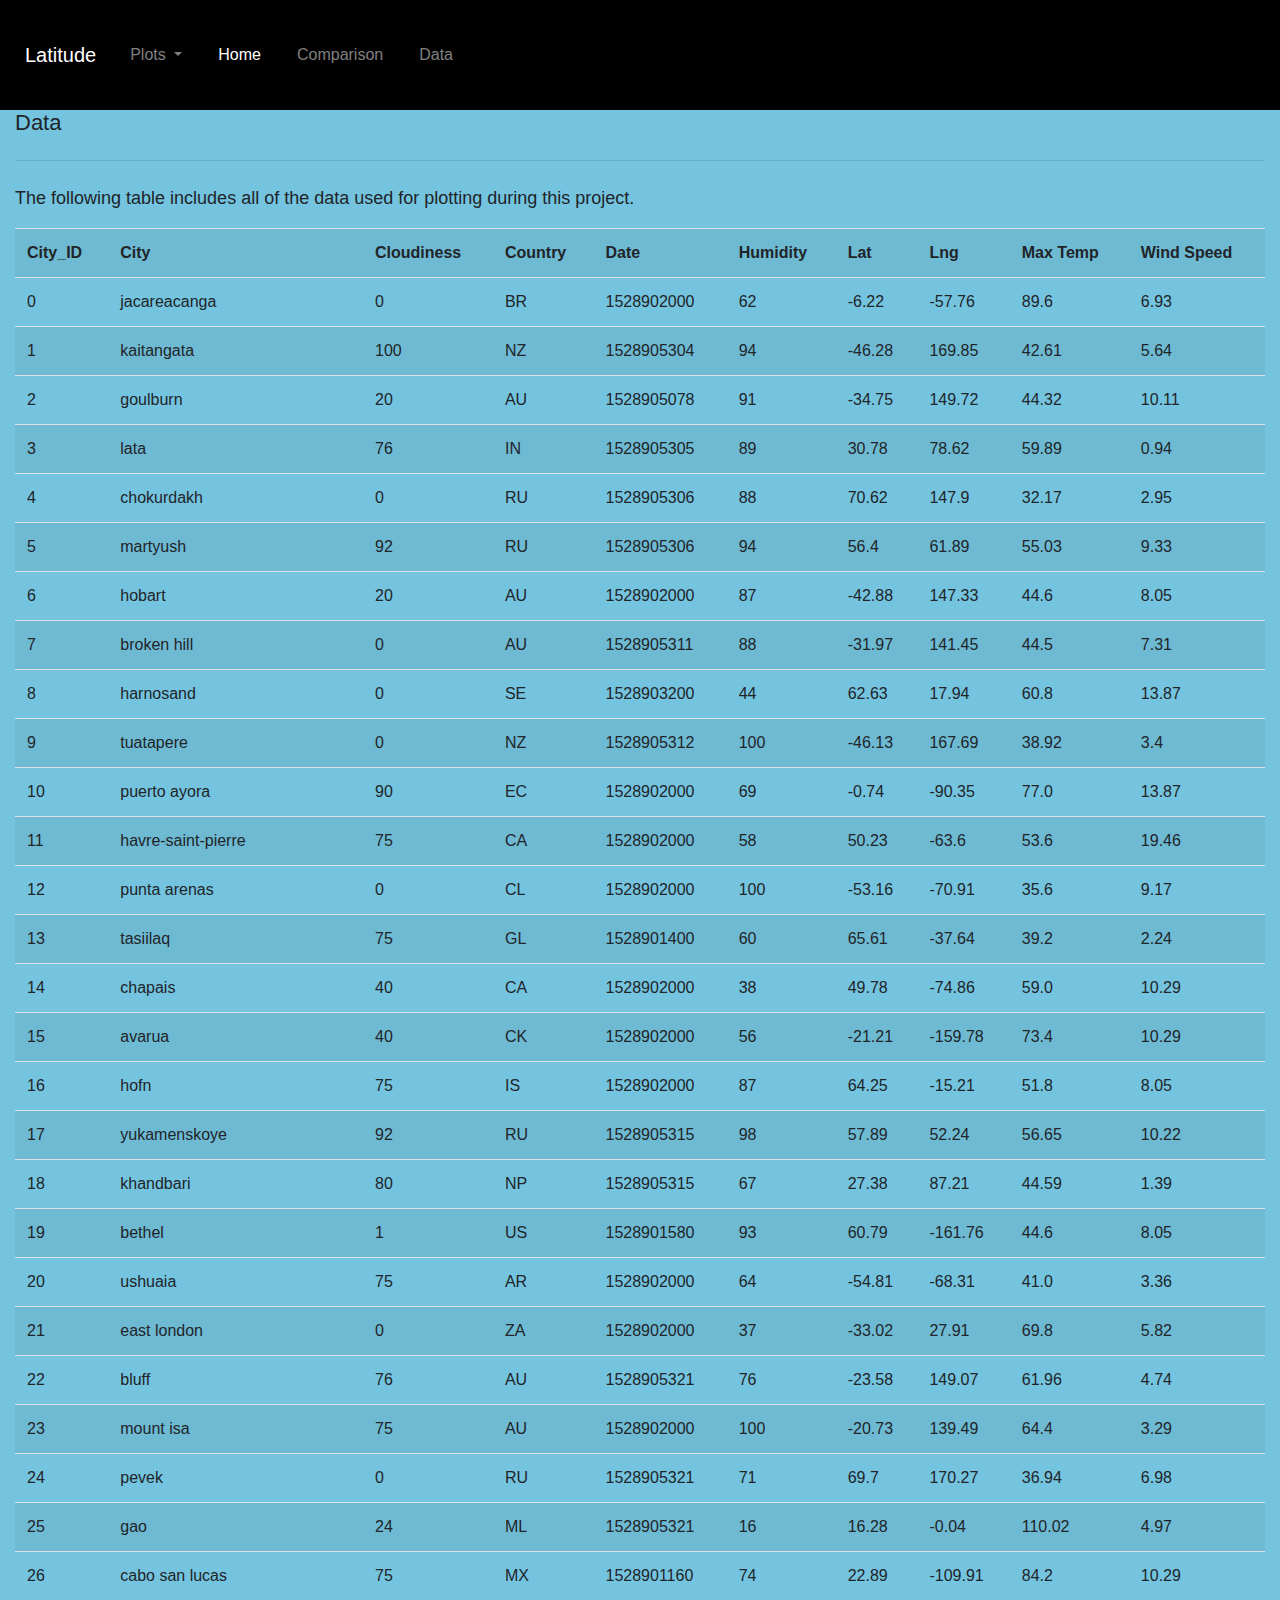
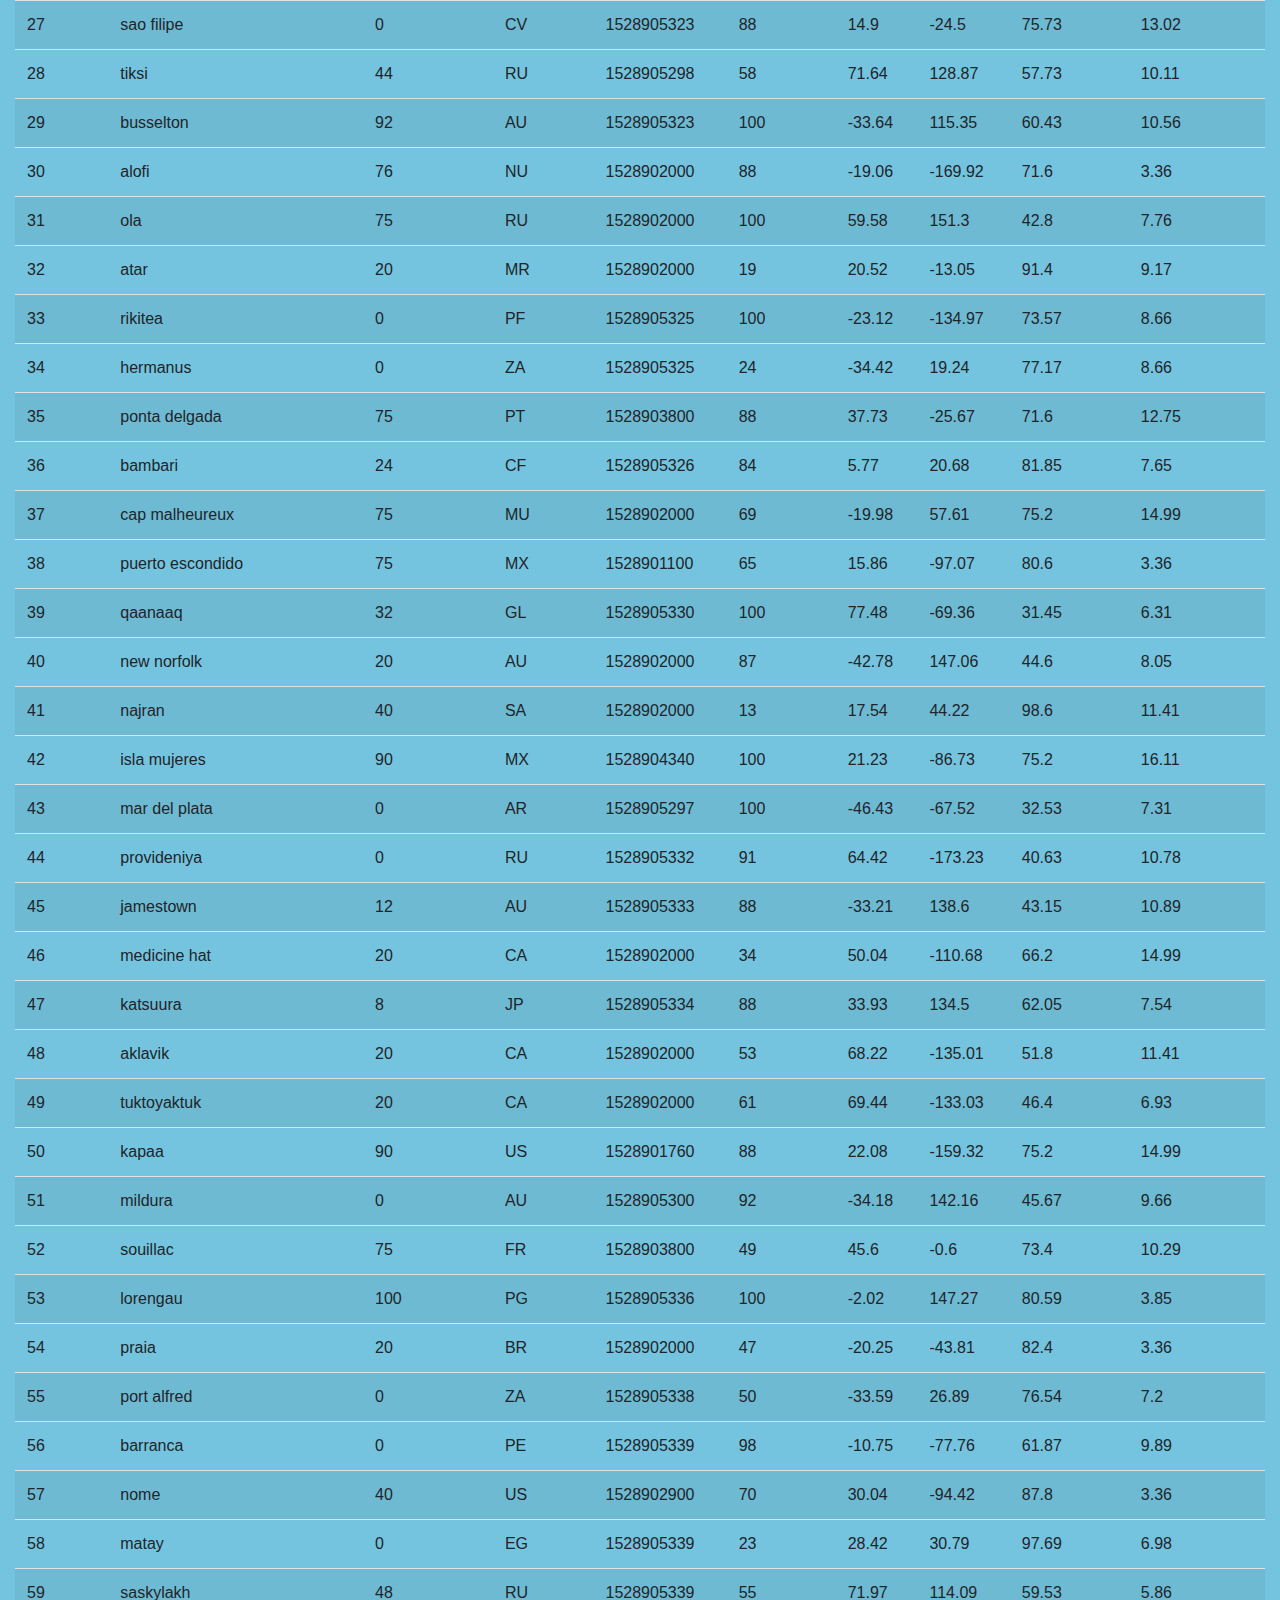
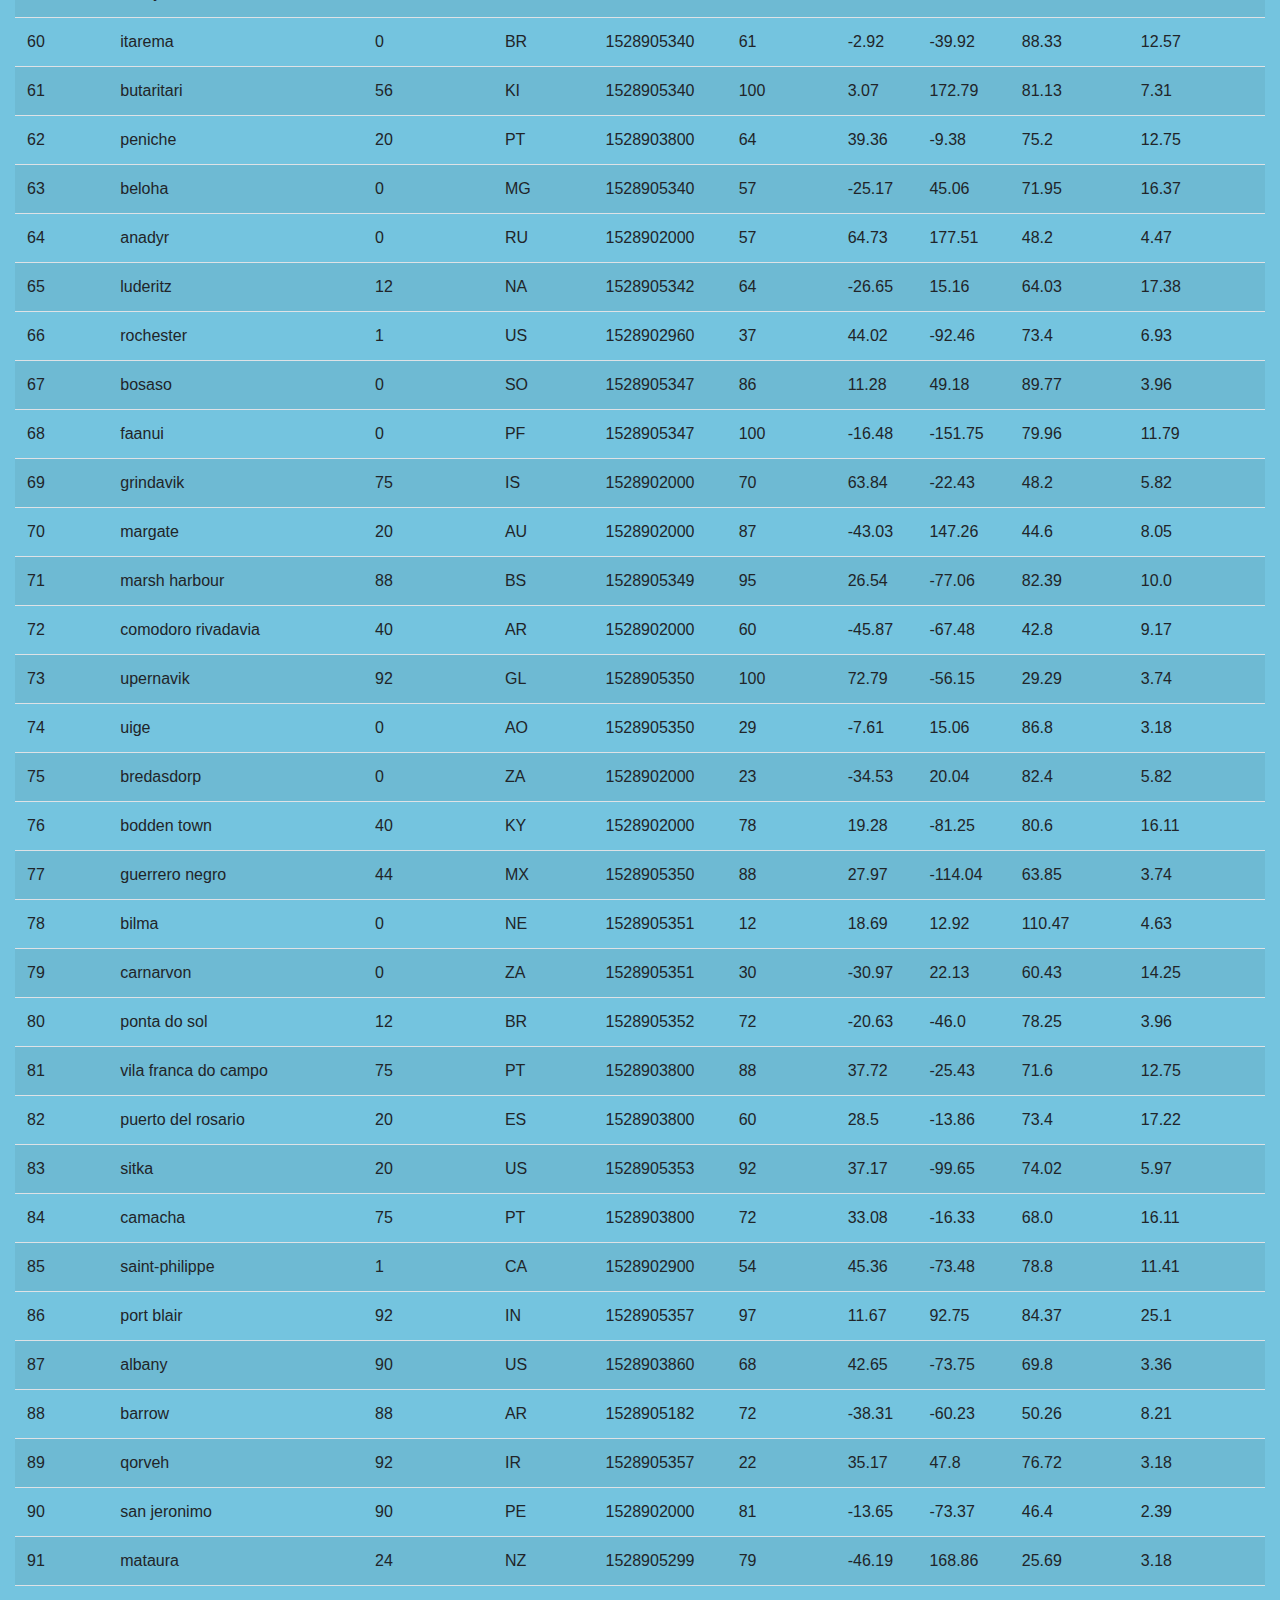
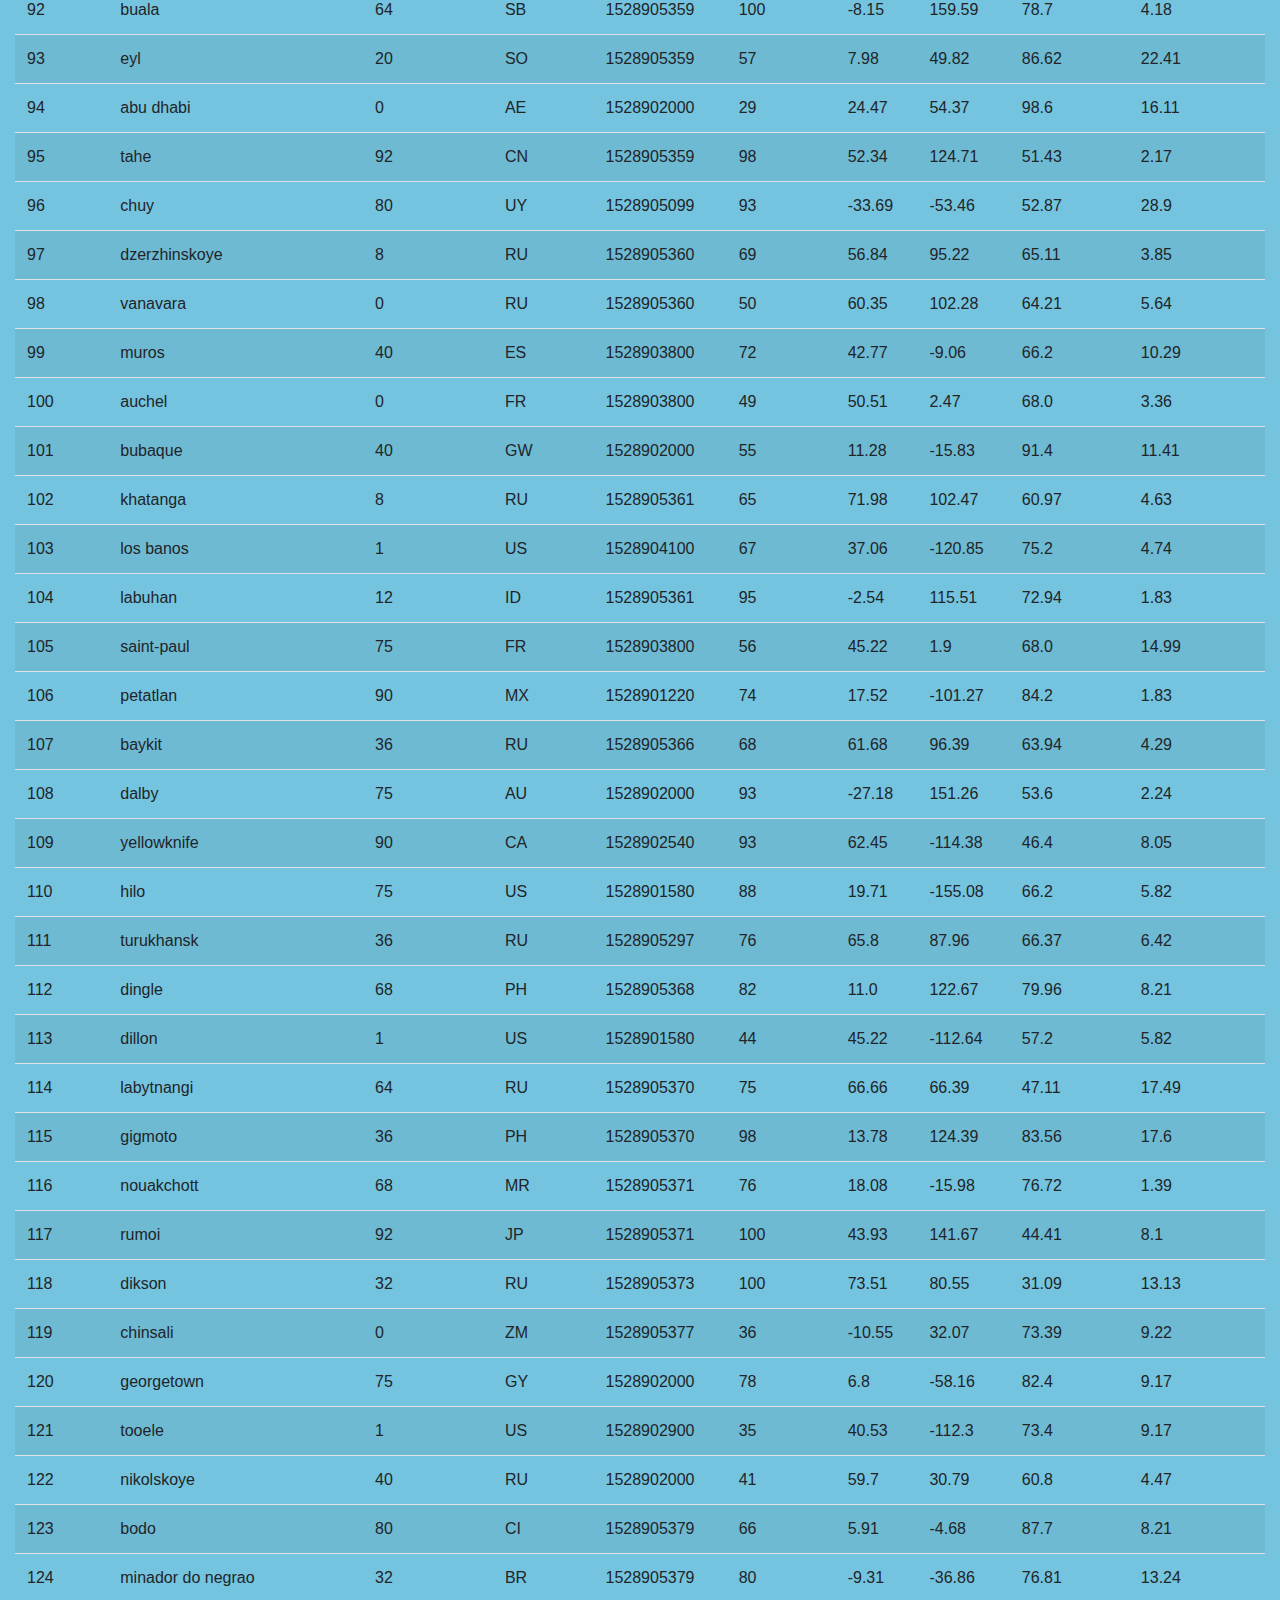
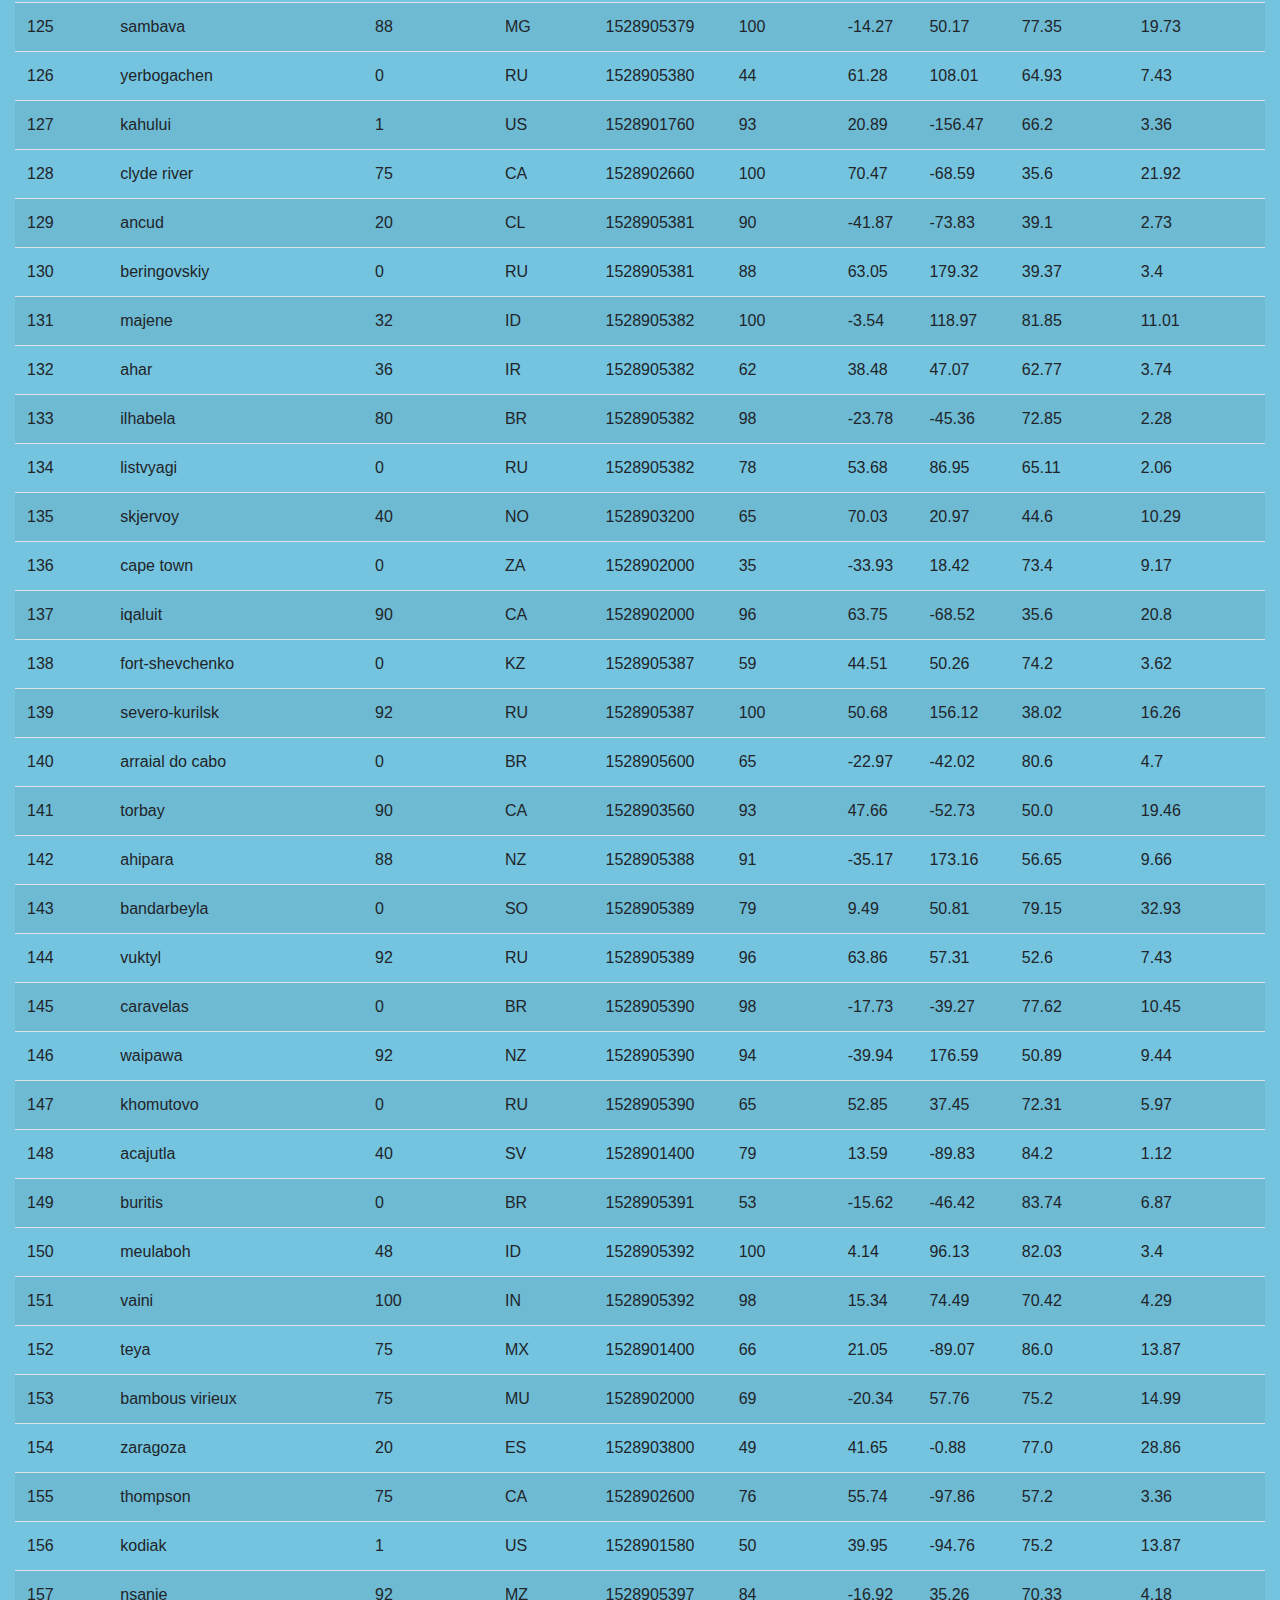
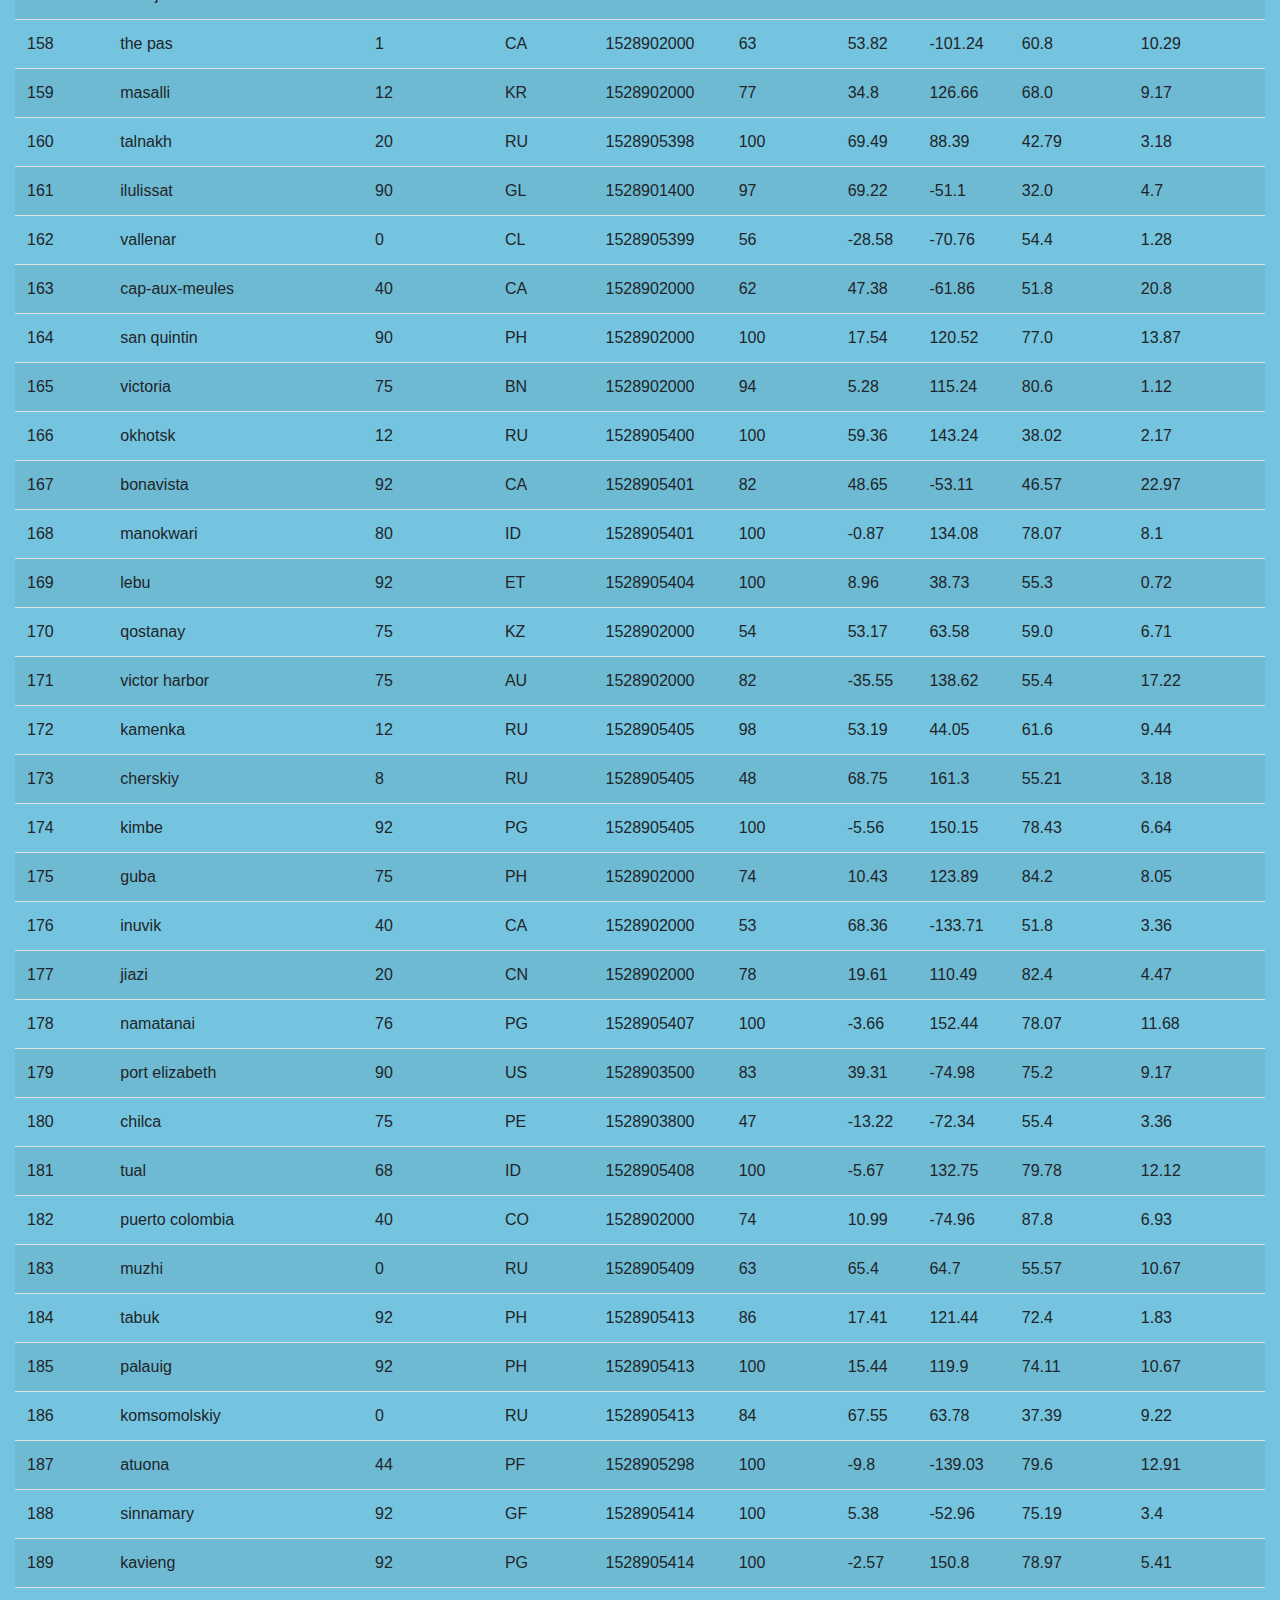
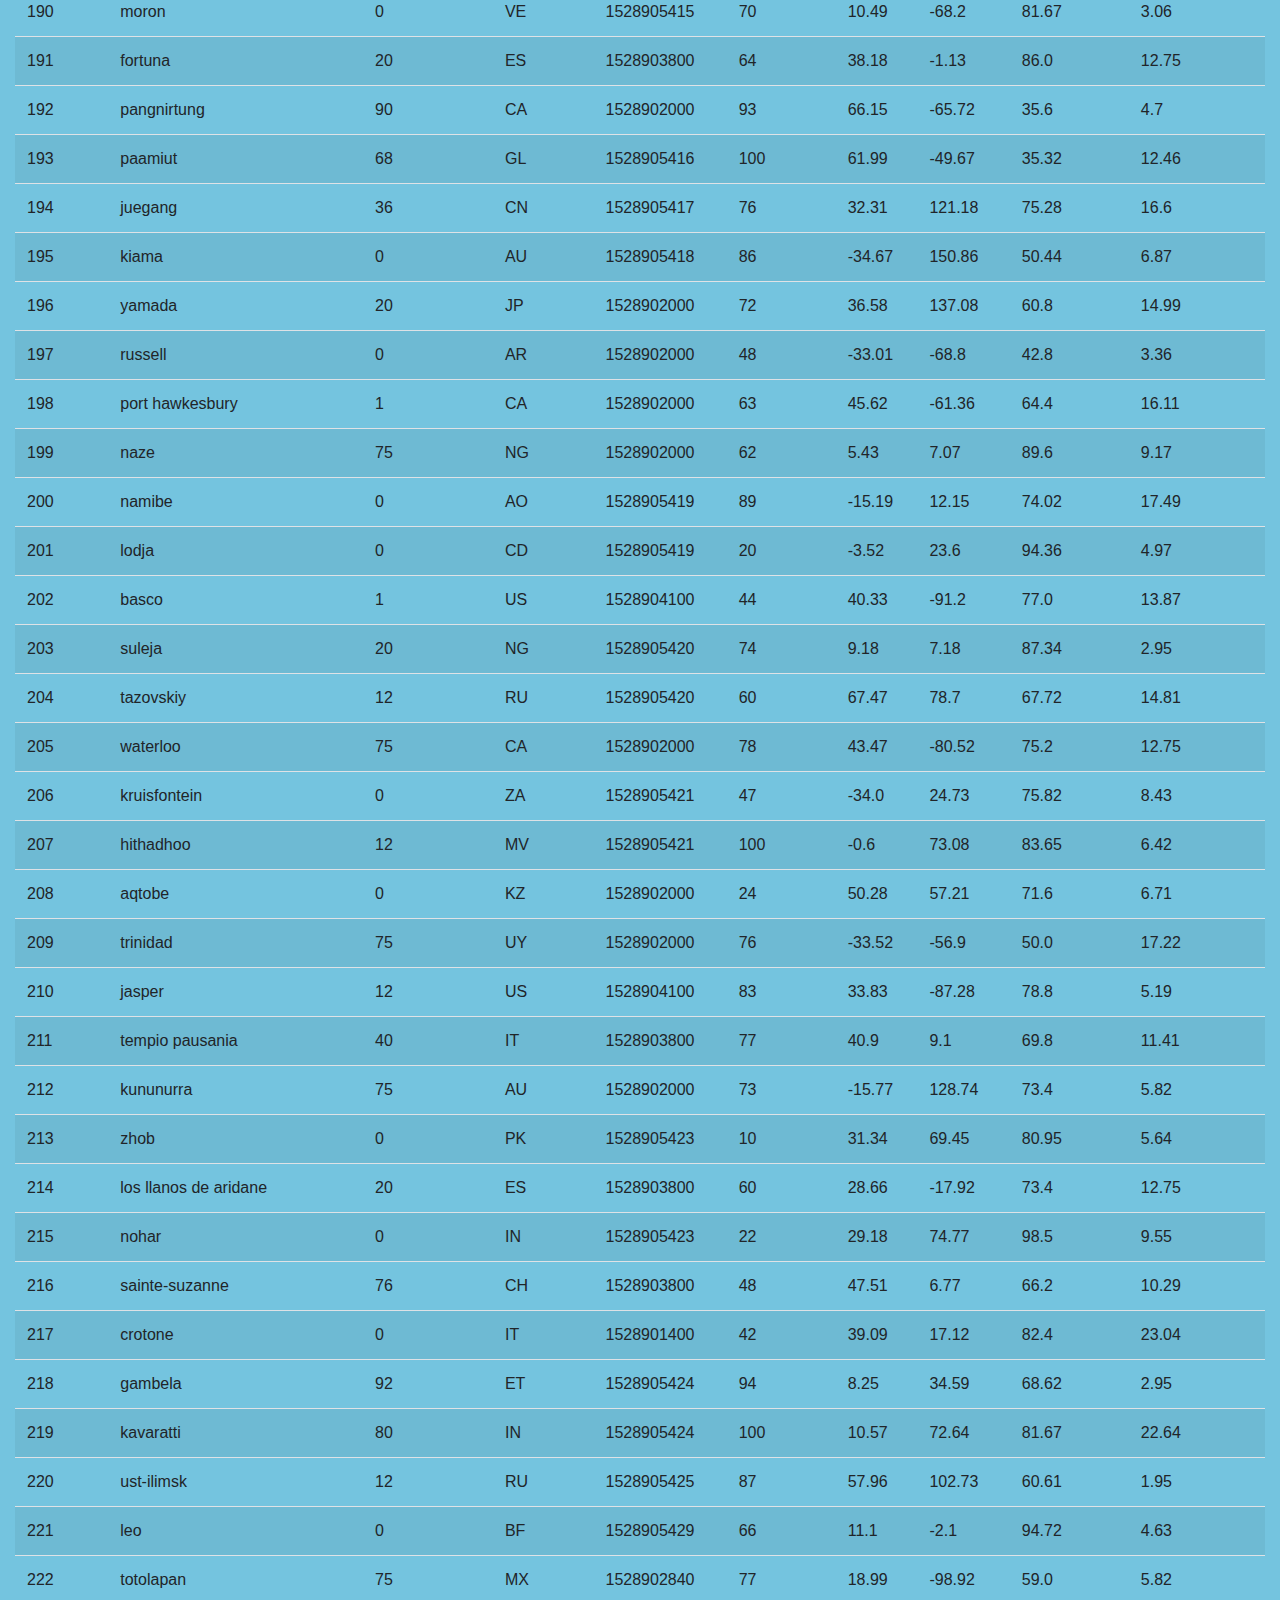
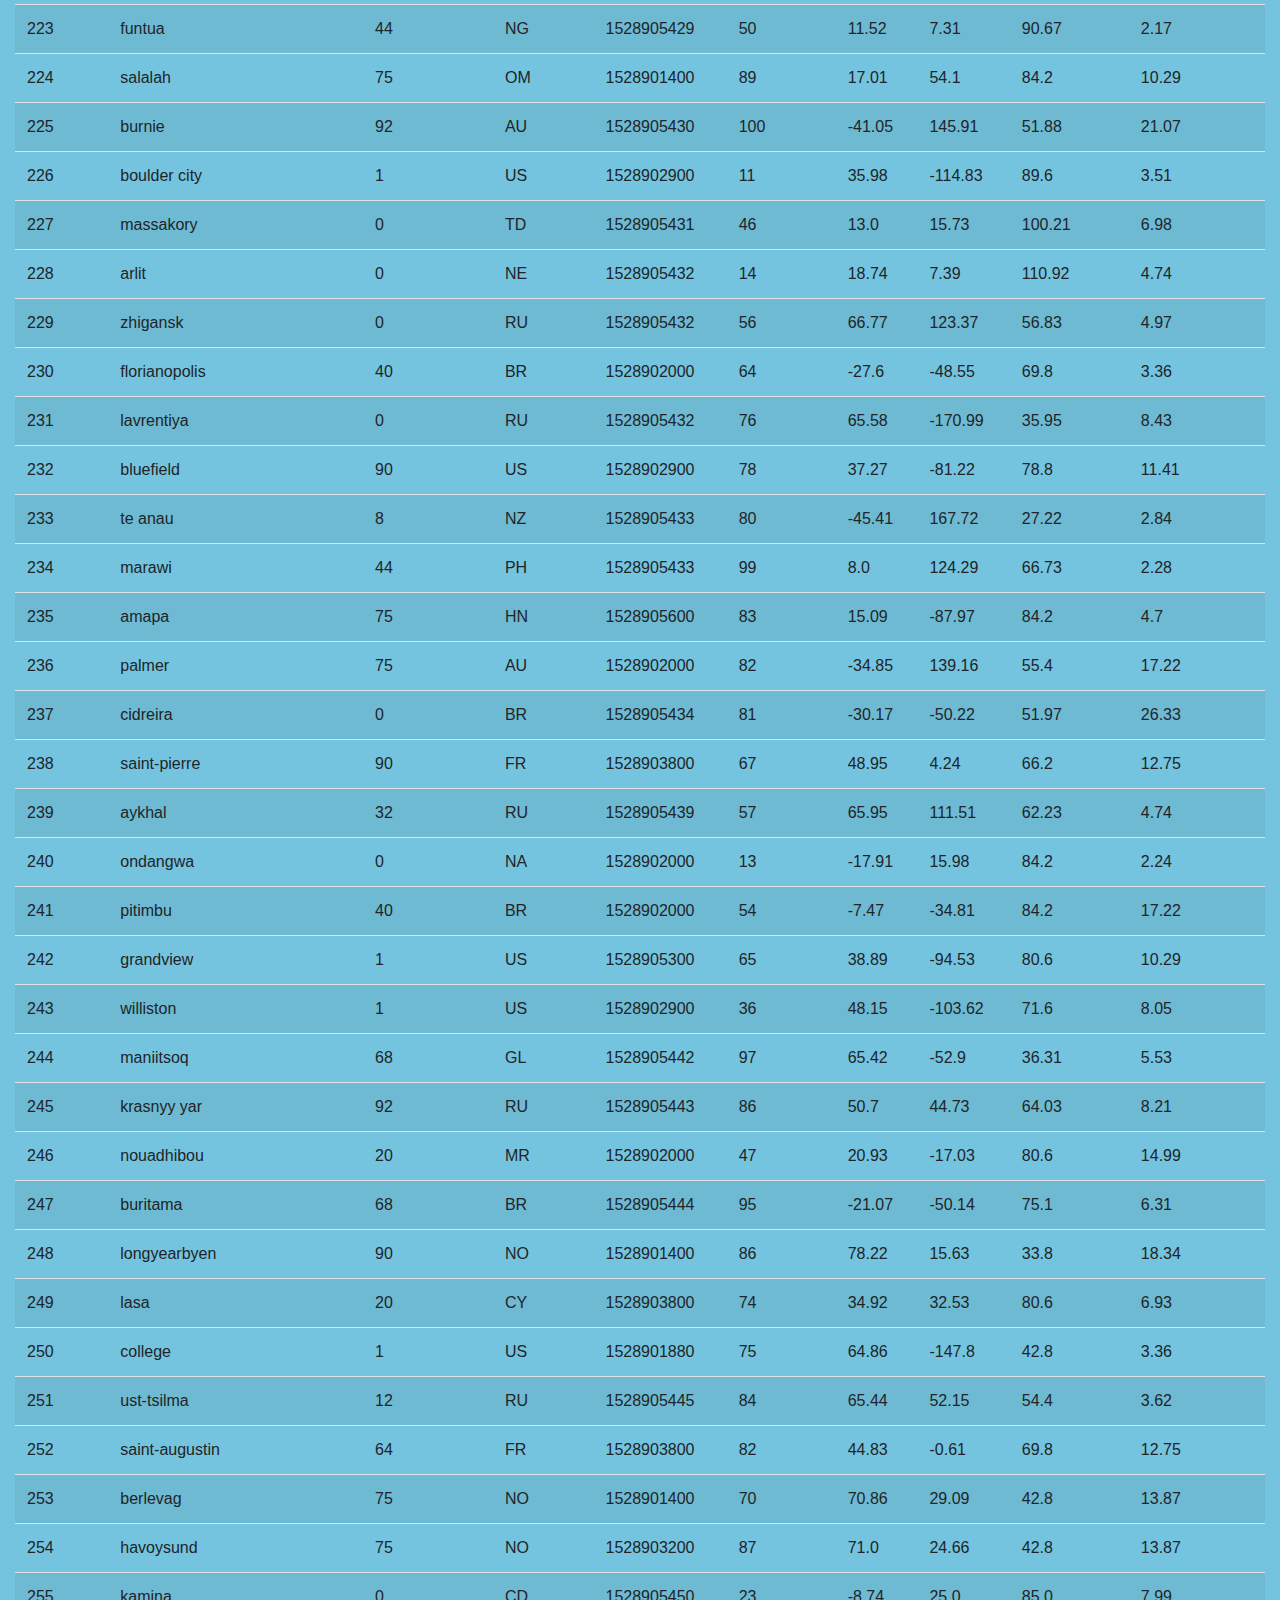
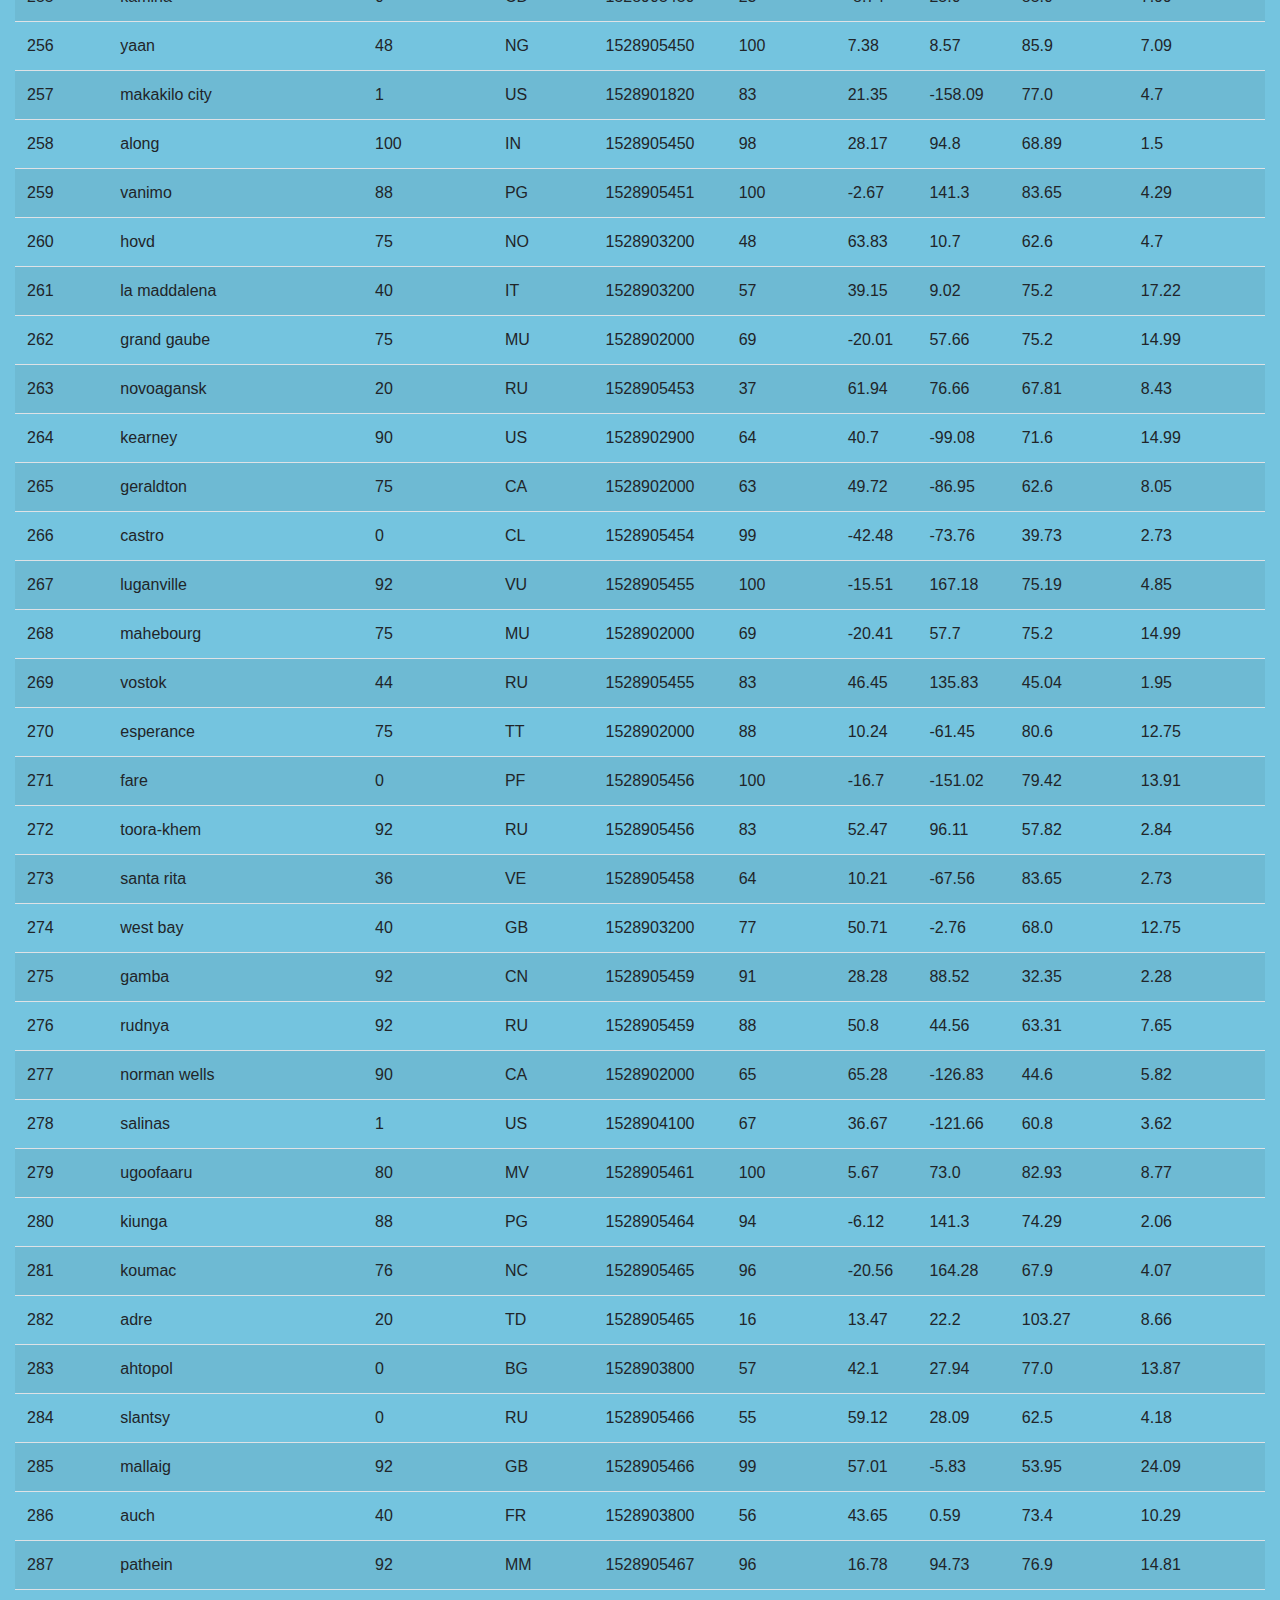
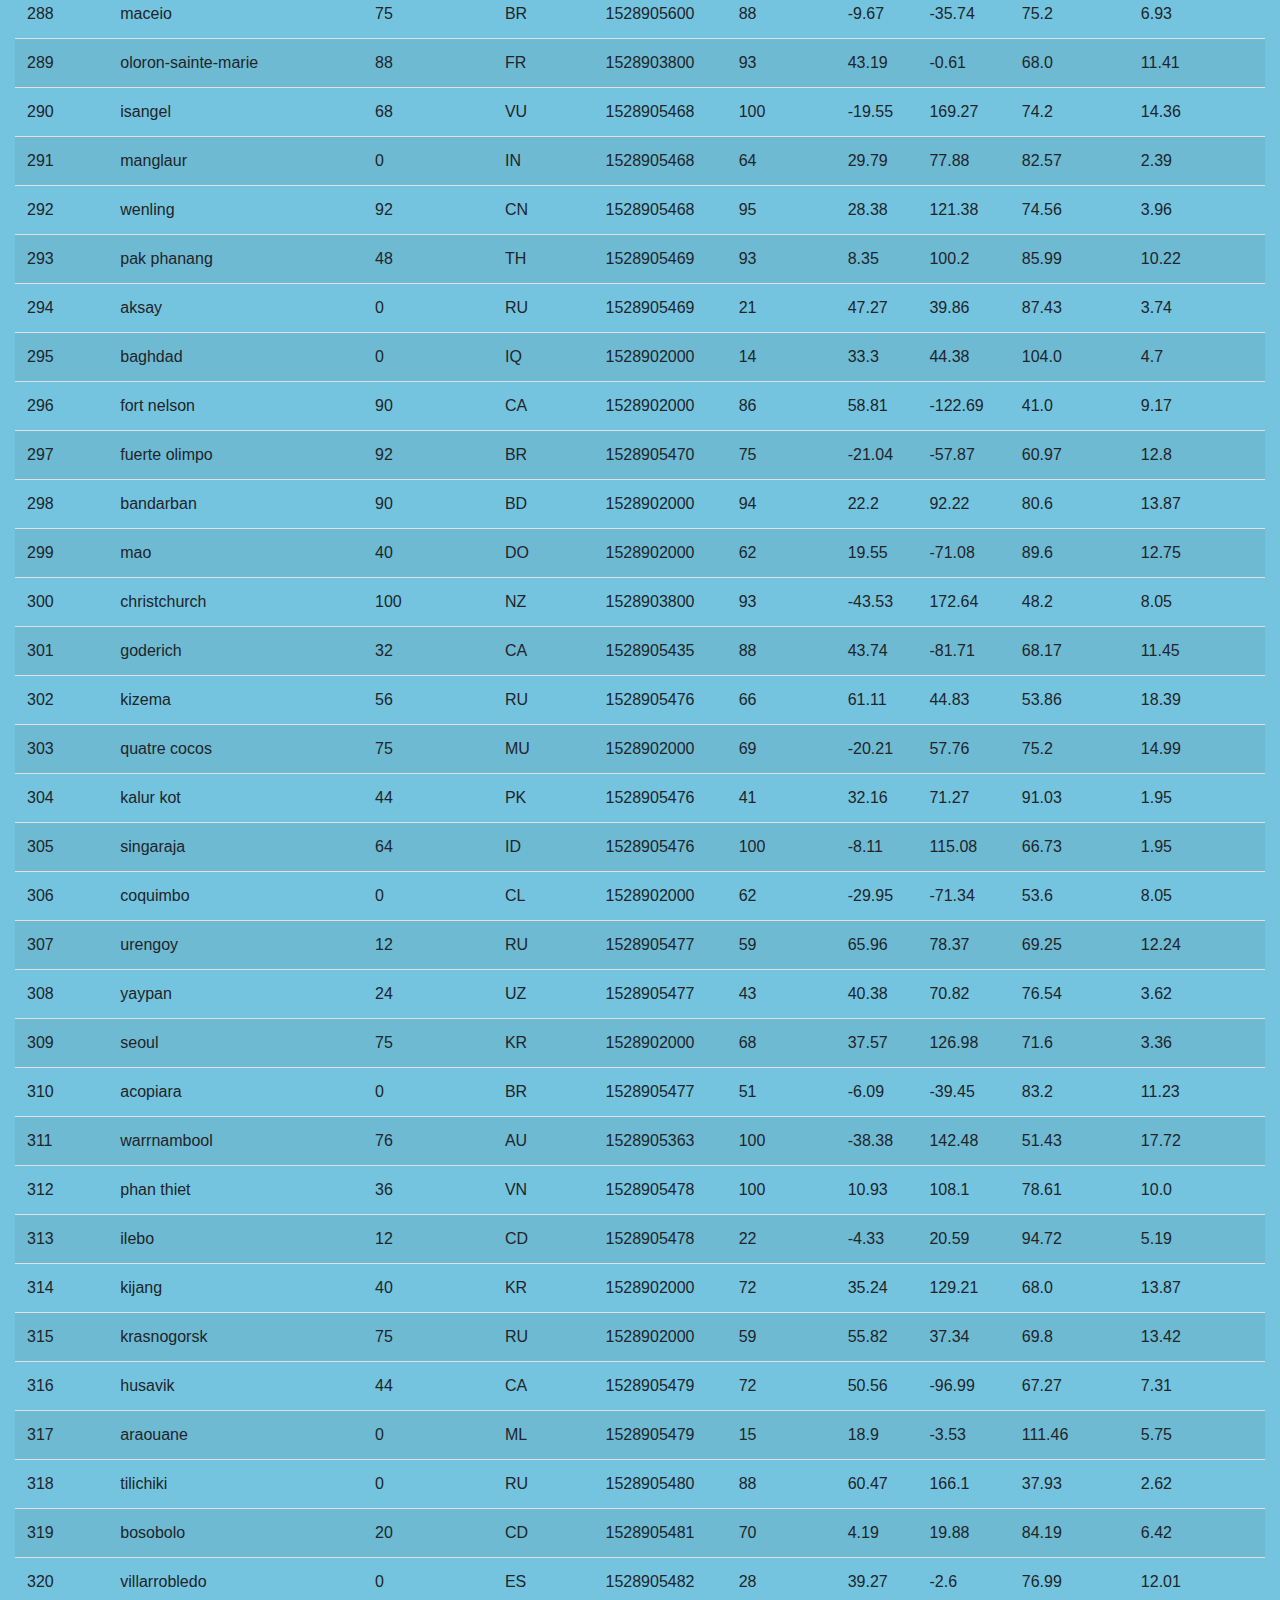
<file: data.html>
<!DOCTYPE html>
<html lang="en">

<head>
    <meta charset="UTF-8">
    <title>Data page</title>

    <!-- Bootstrap CSS -->
    <link rel="stylesheet" href="https://stackpath.bootstrapcdn.com/bootstrap/4.3.1/css/bootstrap.min.css" integrity="sha384-ggOyR0iXCbMQv3Xipma34MD+dH/1fQ784/j6cY/iJTQUOhcWr7x9JvoRxT2MZw1T" crossorigin="anonymous">

    <!--CSS Link-->
    <link rel="stylesheet" href="style.css">
</head>

<body>
    <!-- Navigation Section -->
    <nav class="navbar navbar-expand-lg navbar-dark" style="background-color: rgb(0, 0, 0); color: white;">
        <a class="navbar-brand" href="#">Latitude</a>
        <button class="navbar-toggler" type="button" data-toggle="collapse" data-target="#navbarNavDropdown" aria-controls="navbarNavDropdown" aria-expanded="false" aria-label="Toggle navigation">
          <span class="navbar-toggler-icon"></span>
        </button>
        <div class="collapse navbar-collapse" id="navbarNavDropdown">
            <ul class="navbar-nav">
                <li class="nav-item dropdown">
                    <a class="nav-link dropdown-toggle" href="#" id="navbarDropdownMenuLink" role="button" data-toggle="dropdown" aria-haspopup="true" aria-expanded="false">
                Plots
              </a>
                    <div class="dropdown-menu" aria-labelledby="navbarDropdownMenuLink">
                        <a class="dropdown-item" href="maxtemperature.html">Max Temperature</a>
                        <a class="dropdown-item" href="humidity.html">Humidity</a>
                        <a class="dropdown-item" href="cloudiness.html">Cloudiness</a>
                        <a class="dropdown-item" href="windspeed.html">Wind Speed</a>
                    </div>
                </li>
                <li class="nav-item active">
                    <a class="nav-link" href="index.html">Home <span class="sr-only">(current)</span></a>
                </li>
                <li class="nav-item">
                    <a class="nav-link" href="comparison">Comparison</a>
                </li>
                <li class="nav-item">
                    <a class="nav-link" href="data.html">Data</a>
                </li>
            </ul>
        </div>
    </nav>
    <!-- Content Section -->
    <div class="content">
        <div class="col-sm-12 col-md-12">
            <h2 class="text-left">Data</h2>
            <hr class="my-4">
            <p>The following table includes all of the data used for plotting during this project.</p>
            <table id="table" class="table table-striped">
                <tr>
                    <th>City_ID</th>
                    <th>City</th>
                    <th>Cloudiness</th>
                    <th>Country</th>
                    <th>Date</th>
                    <th>Humidity</th>
                    <th>Lat</th>
                    <th>Lng</th>
                    <th>Max Temp</th>
                    <th>Wind Speed</th>
                </tr>
                <tr>
                    <td>0</td>
                    <td>jacareacanga</td>
                    <td>0</td>
                    <td>BR</td>
                    <td>1528902000</td>
                    <td>62</td>
                    <td>-6.22</td>
                    <td>-57.76</td>
                    <td>89.6</td>
                    <td>6.93</td>
                </tr>
                <tr>
                    <td>1</td>
                    <td>kaitangata</td>
                    <td>100</td>
                    <td>NZ</td>
                    <td>1528905304</td>
                    <td>94</td>
                    <td>-46.28</td>
                    <td>169.85</td>
                    <td>42.61</td>
                    <td>5.64</td>
                </tr>
                <tr>
                    <td>2</td>
                    <td>goulburn</td>
                    <td>20</td>
                    <td>AU</td>
                    <td>1528905078</td>
                    <td>91</td>
                    <td>-34.75</td>
                    <td>149.72</td>
                    <td>44.32</td>
                    <td>10.11</td>
                </tr>
                <tr>
                    <td>3</td>
                    <td>lata</td>
                    <td>76</td>
                    <td>IN</td>
                    <td>1528905305</td>
                    <td>89</td>
                    <td>30.78</td>
                    <td>78.62</td>
                    <td>59.89</td>
                    <td>0.94</td>
                </tr>
                <tr>
                    <td>4</td>
                    <td>chokurdakh</td>
                    <td>0</td>
                    <td>RU</td>
                    <td>1528905306</td>
                    <td>88</td>
                    <td>70.62</td>
                    <td>147.9</td>
                    <td>32.17</td>
                    <td>2.95</td>
                </tr>
                <tr>
                    <td>5</td>
                    <td>martyush</td>
                    <td>92</td>
                    <td>RU</td>
                    <td>1528905306</td>
                    <td>94</td>
                    <td>56.4</td>
                    <td>61.89</td>
                    <td>55.03</td>
                    <td>9.33</td>
                </tr>
                <tr>
                    <td>6</td>
                    <td>hobart</td>
                    <td>20</td>
                    <td>AU</td>
                    <td>1528902000</td>
                    <td>87</td>
                    <td>-42.88</td>
                    <td>147.33</td>
                    <td>44.6</td>
                    <td>8.05</td>
                </tr>
                <tr>
                    <td>7</td>
                    <td>broken hill</td>
                    <td>0</td>
                    <td>AU</td>
                    <td>1528905311</td>
                    <td>88</td>
                    <td>-31.97</td>
                    <td>141.45</td>
                    <td>44.5</td>
                    <td>7.31</td>
                </tr>
                <tr>
                    <td>8</td>
                    <td>harnosand</td>
                    <td>0</td>
                    <td>SE</td>
                    <td>1528903200</td>
                    <td>44</td>
                    <td>62.63</td>
                    <td>17.94</td>
                    <td>60.8</td>
                    <td>13.87</td>
                </tr>
                <tr>
                    <td>9</td>
                    <td>tuatapere</td>
                    <td>0</td>
                    <td>NZ</td>
                    <td>1528905312</td>
                    <td>100</td>
                    <td>-46.13</td>
                    <td>167.69</td>
                    <td>38.92</td>
                    <td>3.4</td>
                </tr>
                <tr>
                    <td>10</td>
                    <td>puerto ayora</td>
                    <td>90</td>
                    <td>EC</td>
                    <td>1528902000</td>
                    <td>69</td>
                    <td>-0.74</td>
                    <td>-90.35</td>
                    <td>77.0</td>
                    <td>13.87</td>
                </tr>
                <tr>
                    <td>11</td>
                    <td>havre-saint-pierre</td>
                    <td>75</td>
                    <td>CA</td>
                    <td>1528902000</td>
                    <td>58</td>
                    <td>50.23</td>
                    <td>-63.6</td>
                    <td>53.6</td>
                    <td>19.46</td>
                </tr>
                <tr>
                    <td>12</td>
                    <td>punta arenas</td>
                    <td>0</td>
                    <td>CL</td>
                    <td>1528902000</td>
                    <td>100</td>
                    <td>-53.16</td>
                    <td>-70.91</td>
                    <td>35.6</td>
                    <td>9.17</td>
                </tr>
                <tr>
                    <td>13</td>
                    <td>tasiilaq</td>
                    <td>75</td>
                    <td>GL</td>
                    <td>1528901400</td>
                    <td>60</td>
                    <td>65.61</td>
                    <td>-37.64</td>
                    <td>39.2</td>
                    <td>2.24</td>
                </tr>
                <tr>
                    <td>14</td>
                    <td>chapais</td>
                    <td>40</td>
                    <td>CA</td>
                    <td>1528902000</td>
                    <td>38</td>
                    <td>49.78</td>
                    <td>-74.86</td>
                    <td>59.0</td>
                    <td>10.29</td>
                </tr>
                <tr>
                    <td>15</td>
                    <td>avarua</td>
                    <td>40</td>
                    <td>CK</td>
                    <td>1528902000</td>
                    <td>56</td>
                    <td>-21.21</td>
                    <td>-159.78</td>
                    <td>73.4</td>
                    <td>10.29</td>
                </tr>
                <tr>
                    <td>16</td>
                    <td>hofn</td>
                    <td>75</td>
                    <td>IS</td>
                    <td>1528902000</td>
                    <td>87</td>
                    <td>64.25</td>
                    <td>-15.21</td>
                    <td>51.8</td>
                    <td>8.05</td>
                </tr>
                <tr>
                    <td>17</td>
                    <td>yukamenskoye</td>
                    <td>92</td>
                    <td>RU</td>
                    <td>1528905315</td>
                    <td>98</td>
                    <td>57.89</td>
                    <td>52.24</td>
                    <td>56.65</td>
                    <td>10.22</td>
                </tr>
                <tr>
                    <td>18</td>
                    <td>khandbari</td>
                    <td>80</td>
                    <td>NP</td>
                    <td>1528905315</td>
                    <td>67</td>
                    <td>27.38</td>
                    <td>87.21</td>
                    <td>44.59</td>
                    <td>1.39</td>
                </tr>
                <tr>
                    <td>19</td>
                    <td>bethel</td>
                    <td>1</td>
                    <td>US</td>
                    <td>1528901580</td>
                    <td>93</td>
                    <td>60.79</td>
                    <td>-161.76</td>
                    <td>44.6</td>
                    <td>8.05</td>
                </tr>
                <tr>
                    <td>20</td>
                    <td>ushuaia</td>
                    <td>75</td>
                    <td>AR</td>
                    <td>1528902000</td>
                    <td>64</td>
                    <td>-54.81</td>
                    <td>-68.31</td>
                    <td>41.0</td>
                    <td>3.36</td>
                </tr>
                <tr>
                    <td>21</td>
                    <td>east london</td>
                    <td>0</td>
                    <td>ZA</td>
                    <td>1528902000</td>
                    <td>37</td>
                    <td>-33.02</td>
                    <td>27.91</td>
                    <td>69.8</td>
                    <td>5.82</td>
                </tr>
                <tr>
                    <td>22</td>
                    <td>bluff</td>
                    <td>76</td>
                    <td>AU</td>
                    <td>1528905321</td>
                    <td>76</td>
                    <td>-23.58</td>
                    <td>149.07</td>
                    <td>61.96</td>
                    <td>4.74</td>
                </tr>
                <tr>
                    <td>23</td>
                    <td>mount isa</td>
                    <td>75</td>
                    <td>AU</td>
                    <td>1528902000</td>
                    <td>100</td>
                    <td>-20.73</td>
                    <td>139.49</td>
                    <td>64.4</td>
                    <td>3.29</td>
                </tr>
                <tr>
                    <td>24</td>
                    <td>pevek</td>
                    <td>0</td>
                    <td>RU</td>
                    <td>1528905321</td>
                    <td>71</td>
                    <td>69.7</td>
                    <td>170.27</td>
                    <td>36.94</td>
                    <td>6.98</td>
                </tr>
                <tr>
                    <td>25</td>
                    <td>gao</td>
                    <td>24</td>
                    <td>ML</td>
                    <td>1528905321</td>
                    <td>16</td>
                    <td>16.28</td>
                    <td>-0.04</td>
                    <td>110.02</td>
                    <td>4.97</td>
                </tr>
                <tr>
                    <td>26</td>
                    <td>cabo san lucas</td>
                    <td>75</td>
                    <td>MX</td>
                    <td>1528901160</td>
                    <td>74</td>
                    <td>22.89</td>
                    <td>-109.91</td>
                    <td>84.2</td>
                    <td>10.29</td>
                </tr>
                <tr>
                    <td>27</td>
                    <td>sao filipe</td>
                    <td>0</td>
                    <td>CV</td>
                    <td>1528905323</td>
                    <td>88</td>
                    <td>14.9</td>
                    <td>-24.5</td>
                    <td>75.73</td>
                    <td>13.02</td>
                </tr>
                <tr>
                    <td>28</td>
                    <td>tiksi</td>
                    <td>44</td>
                    <td>RU</td>
                    <td>1528905298</td>
                    <td>58</td>
                    <td>71.64</td>
                    <td>128.87</td>
                    <td>57.73</td>
                    <td>10.11</td>
                </tr>
                <tr>
                    <td>29</td>
                    <td>busselton</td>
                    <td>92</td>
                    <td>AU</td>
                    <td>1528905323</td>
                    <td>100</td>
                    <td>-33.64</td>
                    <td>115.35</td>
                    <td>60.43</td>
                    <td>10.56</td>
                </tr>
                <tr>
                    <td>30</td>
                    <td>alofi</td>
                    <td>76</td>
                    <td>NU</td>
                    <td>1528902000</td>
                    <td>88</td>
                    <td>-19.06</td>
                    <td>-169.92</td>
                    <td>71.6</td>
                    <td>3.36</td>
                </tr>
                <tr>
                    <td>31</td>
                    <td>ola</td>
                    <td>75</td>
                    <td>RU</td>
                    <td>1528902000</td>
                    <td>100</td>
                    <td>59.58</td>
                    <td>151.3</td>
                    <td>42.8</td>
                    <td>7.76</td>
                </tr>
                <tr>
                    <td>32</td>
                    <td>atar</td>
                    <td>20</td>
                    <td>MR</td>
                    <td>1528902000</td>
                    <td>19</td>
                    <td>20.52</td>
                    <td>-13.05</td>
                    <td>91.4</td>
                    <td>9.17</td>
                </tr>
                <tr>
                    <td>33</td>
                    <td>rikitea</td>
                    <td>0</td>
                    <td>PF</td>
                    <td>1528905325</td>
                    <td>100</td>
                    <td>-23.12</td>
                    <td>-134.97</td>
                    <td>73.57</td>
                    <td>8.66</td>
                </tr>
                <tr>
                    <td>34</td>
                    <td>hermanus</td>
                    <td>0</td>
                    <td>ZA</td>
                    <td>1528905325</td>
                    <td>24</td>
                    <td>-34.42</td>
                    <td>19.24</td>
                    <td>77.17</td>
                    <td>8.66</td>
                </tr>
                <tr>
                    <td>35</td>
                    <td>ponta delgada</td>
                    <td>75</td>
                    <td>PT</td>
                    <td>1528903800</td>
                    <td>88</td>
                    <td>37.73</td>
                    <td>-25.67</td>
                    <td>71.6</td>
                    <td>12.75</td>
                </tr>
                <tr>
                    <td>36</td>
                    <td>bambari</td>
                    <td>24</td>
                    <td>CF</td>
                    <td>1528905326</td>
                    <td>84</td>
                    <td>5.77</td>
                    <td>20.68</td>
                    <td>81.85</td>
                    <td>7.65</td>
                </tr>
                <tr>
                    <td>37</td>
                    <td>cap malheureux</td>
                    <td>75</td>
                    <td>MU</td>
                    <td>1528902000</td>
                    <td>69</td>
                    <td>-19.98</td>
                    <td>57.61</td>
                    <td>75.2</td>
                    <td>14.99</td>
                </tr>
                <tr>
                    <td>38</td>
                    <td>puerto escondido</td>
                    <td>75</td>
                    <td>MX</td>
                    <td>1528901100</td>
                    <td>65</td>
                    <td>15.86</td>
                    <td>-97.07</td>
                    <td>80.6</td>
                    <td>3.36</td>
                </tr>
                <tr>
                    <td>39</td>
                    <td>qaanaaq</td>
                    <td>32</td>
                    <td>GL</td>
                    <td>1528905330</td>
                    <td>100</td>
                    <td>77.48</td>
                    <td>-69.36</td>
                    <td>31.45</td>
                    <td>6.31</td>
                </tr>
                <tr>
                    <td>40</td>
                    <td>new norfolk</td>
                    <td>20</td>
                    <td>AU</td>
                    <td>1528902000</td>
                    <td>87</td>
                    <td>-42.78</td>
                    <td>147.06</td>
                    <td>44.6</td>
                    <td>8.05</td>
                </tr>
                <tr>
                    <td>41</td>
                    <td>najran</td>
                    <td>40</td>
                    <td>SA</td>
                    <td>1528902000</td>
                    <td>13</td>
                    <td>17.54</td>
                    <td>44.22</td>
                    <td>98.6</td>
                    <td>11.41</td>
                </tr>
                <tr>
                    <td>42</td>
                    <td>isla mujeres</td>
                    <td>90</td>
                    <td>MX</td>
                    <td>1528904340</td>
                    <td>100</td>
                    <td>21.23</td>
                    <td>-86.73</td>
                    <td>75.2</td>
                    <td>16.11</td>
                </tr>
                <tr>
                    <td>43</td>
                    <td>mar del plata</td>
                    <td>0</td>
                    <td>AR</td>
                    <td>1528905297</td>
                    <td>100</td>
                    <td>-46.43</td>
                    <td>-67.52</td>
                    <td>32.53</td>
                    <td>7.31</td>
                </tr>
                <tr>
                    <td>44</td>
                    <td>provideniya</td>
                    <td>0</td>
                    <td>RU</td>
                    <td>1528905332</td>
                    <td>91</td>
                    <td>64.42</td>
                    <td>-173.23</td>
                    <td>40.63</td>
                    <td>10.78</td>
                </tr>
                <tr>
                    <td>45</td>
                    <td>jamestown</td>
                    <td>12</td>
                    <td>AU</td>
                    <td>1528905333</td>
                    <td>88</td>
                    <td>-33.21</td>
                    <td>138.6</td>
                    <td>43.15</td>
                    <td>10.89</td>
                </tr>
                <tr>
                    <td>46</td>
                    <td>medicine hat</td>
                    <td>20</td>
                    <td>CA</td>
                    <td>1528902000</td>
                    <td>34</td>
                    <td>50.04</td>
                    <td>-110.68</td>
                    <td>66.2</td>
                    <td>14.99</td>
                </tr>
                <tr>
                    <td>47</td>
                    <td>katsuura</td>
                    <td>8</td>
                    <td>JP</td>
                    <td>1528905334</td>
                    <td>88</td>
                    <td>33.93</td>
                    <td>134.5</td>
                    <td>62.05</td>
                    <td>7.54</td>
                </tr>
                <tr>
                    <td>48</td>
                    <td>aklavik</td>
                    <td>20</td>
                    <td>CA</td>
                    <td>1528902000</td>
                    <td>53</td>
                    <td>68.22</td>
                    <td>-135.01</td>
                    <td>51.8</td>
                    <td>11.41</td>
                </tr>
                <tr>
                    <td>49</td>
                    <td>tuktoyaktuk</td>
                    <td>20</td>
                    <td>CA</td>
                    <td>1528902000</td>
                    <td>61</td>
                    <td>69.44</td>
                    <td>-133.03</td>
                    <td>46.4</td>
                    <td>6.93</td>
                </tr>
                <tr>
                    <td>50</td>
                    <td>kapaa</td>
                    <td>90</td>
                    <td>US</td>
                    <td>1528901760</td>
                    <td>88</td>
                    <td>22.08</td>
                    <td>-159.32</td>
                    <td>75.2</td>
                    <td>14.99</td>
                </tr>
                <tr>
                    <td>51</td>
                    <td>mildura</td>
                    <td>0</td>
                    <td>AU</td>
                    <td>1528905300</td>
                    <td>92</td>
                    <td>-34.18</td>
                    <td>142.16</td>
                    <td>45.67</td>
                    <td>9.66</td>
                </tr>
                <tr>
                    <td>52</td>
                    <td>souillac</td>
                    <td>75</td>
                    <td>FR</td>
                    <td>1528903800</td>
                    <td>49</td>
                    <td>45.6</td>
                    <td>-0.6</td>
                    <td>73.4</td>
                    <td>10.29</td>
                </tr>
                <tr>
                    <td>53</td>
                    <td>lorengau</td>
                    <td>100</td>
                    <td>PG</td>
                    <td>1528905336</td>
                    <td>100</td>
                    <td>-2.02</td>
                    <td>147.27</td>
                    <td>80.59</td>
                    <td>3.85</td>
                </tr>
                <tr>
                    <td>54</td>
                    <td>praia</td>
                    <td>20</td>
                    <td>BR</td>
                    <td>1528902000</td>
                    <td>47</td>
                    <td>-20.25</td>
                    <td>-43.81</td>
                    <td>82.4</td>
                    <td>3.36</td>
                </tr>
                <tr>
                    <td>55</td>
                    <td>port alfred</td>
                    <td>0</td>
                    <td>ZA</td>
                    <td>1528905338</td>
                    <td>50</td>
                    <td>-33.59</td>
                    <td>26.89</td>
                    <td>76.54</td>
                    <td>7.2</td>
                </tr>
                <tr>
                    <td>56</td>
                    <td>barranca</td>
                    <td>0</td>
                    <td>PE</td>
                    <td>1528905339</td>
                    <td>98</td>
                    <td>-10.75</td>
                    <td>-77.76</td>
                    <td>61.87</td>
                    <td>9.89</td>
                </tr>
                <tr>
                    <td>57</td>
                    <td>nome</td>
                    <td>40</td>
                    <td>US</td>
                    <td>1528902900</td>
                    <td>70</td>
                    <td>30.04</td>
                    <td>-94.42</td>
                    <td>87.8</td>
                    <td>3.36</td>
                </tr>
                <tr>
                    <td>58</td>
                    <td>matay</td>
                    <td>0</td>
                    <td>EG</td>
                    <td>1528905339</td>
                    <td>23</td>
                    <td>28.42</td>
                    <td>30.79</td>
                    <td>97.69</td>
                    <td>6.98</td>
                </tr>
                <tr>
                    <td>59</td>
                    <td>saskylakh</td>
                    <td>48</td>
                    <td>RU</td>
                    <td>1528905339</td>
                    <td>55</td>
                    <td>71.97</td>
                    <td>114.09</td>
                    <td>59.53</td>
                    <td>5.86</td>
                </tr>
                <tr>
                    <td>60</td>
                    <td>itarema</td>
                    <td>0</td>
                    <td>BR</td>
                    <td>1528905340</td>
                    <td>61</td>
                    <td>-2.92</td>
                    <td>-39.92</td>
                    <td>88.33</td>
                    <td>12.57</td>
                </tr>
                <tr>
                    <td>61</td>
                    <td>butaritari</td>
                    <td>56</td>
                    <td>KI</td>
                    <td>1528905340</td>
                    <td>100</td>
                    <td>3.07</td>
                    <td>172.79</td>
                    <td>81.13</td>
                    <td>7.31</td>
                </tr>
                <tr>
                    <td>62</td>
                    <td>peniche</td>
                    <td>20</td>
                    <td>PT</td>
                    <td>1528903800</td>
                    <td>64</td>
                    <td>39.36</td>
                    <td>-9.38</td>
                    <td>75.2</td>
                    <td>12.75</td>
                </tr>
                <tr>
                    <td>63</td>
                    <td>beloha</td>
                    <td>0</td>
                    <td>MG</td>
                    <td>1528905340</td>
                    <td>57</td>
                    <td>-25.17</td>
                    <td>45.06</td>
                    <td>71.95</td>
                    <td>16.37</td>
                </tr>
                <tr>
                    <td>64</td>
                    <td>anadyr</td>
                    <td>0</td>
                    <td>RU</td>
                    <td>1528902000</td>
                    <td>57</td>
                    <td>64.73</td>
                    <td>177.51</td>
                    <td>48.2</td>
                    <td>4.47</td>
                </tr>
                <tr>
                    <td>65</td>
                    <td>luderitz</td>
                    <td>12</td>
                    <td>NA</td>
                    <td>1528905342</td>
                    <td>64</td>
                    <td>-26.65</td>
                    <td>15.16</td>
                    <td>64.03</td>
                    <td>17.38</td>
                </tr>
                <tr>
                    <td>66</td>
                    <td>rochester</td>
                    <td>1</td>
                    <td>US</td>
                    <td>1528902960</td>
                    <td>37</td>
                    <td>44.02</td>
                    <td>-92.46</td>
                    <td>73.4</td>
                    <td>6.93</td>
                </tr>
                <tr>
                    <td>67</td>
                    <td>bosaso</td>
                    <td>0</td>
                    <td>SO</td>
                    <td>1528905347</td>
                    <td>86</td>
                    <td>11.28</td>
                    <td>49.18</td>
                    <td>89.77</td>
                    <td>3.96</td>
                </tr>
                <tr>
                    <td>68</td>
                    <td>faanui</td>
                    <td>0</td>
                    <td>PF</td>
                    <td>1528905347</td>
                    <td>100</td>
                    <td>-16.48</td>
                    <td>-151.75</td>
                    <td>79.96</td>
                    <td>11.79</td>
                </tr>
                <tr>
                    <td>69</td>
                    <td>grindavik</td>
                    <td>75</td>
                    <td>IS</td>
                    <td>1528902000</td>
                    <td>70</td>
                    <td>63.84</td>
                    <td>-22.43</td>
                    <td>48.2</td>
                    <td>5.82</td>
                </tr>
                <tr>
                    <td>70</td>
                    <td>margate</td>
                    <td>20</td>
                    <td>AU</td>
                    <td>1528902000</td>
                    <td>87</td>
                    <td>-43.03</td>
                    <td>147.26</td>
                    <td>44.6</td>
                    <td>8.05</td>
                </tr>
                <tr>
                    <td>71</td>
                    <td>marsh harbour</td>
                    <td>88</td>
                    <td>BS</td>
                    <td>1528905349</td>
                    <td>95</td>
                    <td>26.54</td>
                    <td>-77.06</td>
                    <td>82.39</td>
                    <td>10.0</td>
                </tr>
                <tr>
                    <td>72</td>
                    <td>comodoro rivadavia</td>
                    <td>40</td>
                    <td>AR</td>
                    <td>1528902000</td>
                    <td>60</td>
                    <td>-45.87</td>
                    <td>-67.48</td>
                    <td>42.8</td>
                    <td>9.17</td>
                </tr>
                <tr>
                    <td>73</td>
                    <td>upernavik</td>
                    <td>92</td>
                    <td>GL</td>
                    <td>1528905350</td>
                    <td>100</td>
                    <td>72.79</td>
                    <td>-56.15</td>
                    <td>29.29</td>
                    <td>3.74</td>
                </tr>
                <tr>
                    <td>74</td>
                    <td>uige</td>
                    <td>0</td>
                    <td>AO</td>
                    <td>1528905350</td>
                    <td>29</td>
                    <td>-7.61</td>
                    <td>15.06</td>
                    <td>86.8</td>
                    <td>3.18</td>
                </tr>
                <tr>
                    <td>75</td>
                    <td>bredasdorp</td>
                    <td>0</td>
                    <td>ZA</td>
                    <td>1528902000</td>
                    <td>23</td>
                    <td>-34.53</td>
                    <td>20.04</td>
                    <td>82.4</td>
                    <td>5.82</td>
                </tr>
                <tr>
                    <td>76</td>
                    <td>bodden town</td>
                    <td>40</td>
                    <td>KY</td>
                    <td>1528902000</td>
                    <td>78</td>
                    <td>19.28</td>
                    <td>-81.25</td>
                    <td>80.6</td>
                    <td>16.11</td>
                </tr>
                <tr>
                    <td>77</td>
                    <td>guerrero negro</td>
                    <td>44</td>
                    <td>MX</td>
                    <td>1528905350</td>
                    <td>88</td>
                    <td>27.97</td>
                    <td>-114.04</td>
                    <td>63.85</td>
                    <td>3.74</td>
                </tr>
                <tr>
                    <td>78</td>
                    <td>bilma</td>
                    <td>0</td>
                    <td>NE</td>
                    <td>1528905351</td>
                    <td>12</td>
                    <td>18.69</td>
                    <td>12.92</td>
                    <td>110.47</td>
                    <td>4.63</td>
                </tr>
                <tr>
                    <td>79</td>
                    <td>carnarvon</td>
                    <td>0</td>
                    <td>ZA</td>
                    <td>1528905351</td>
                    <td>30</td>
                    <td>-30.97</td>
                    <td>22.13</td>
                    <td>60.43</td>
                    <td>14.25</td>
                </tr>
                <tr>
                    <td>80</td>
                    <td>ponta do sol</td>
                    <td>12</td>
                    <td>BR</td>
                    <td>1528905352</td>
                    <td>72</td>
                    <td>-20.63</td>
                    <td>-46.0</td>
                    <td>78.25</td>
                    <td>3.96</td>
                </tr>
                <tr>
                    <td>81</td>
                    <td>vila franca do campo</td>
                    <td>75</td>
                    <td>PT</td>
                    <td>1528903800</td>
                    <td>88</td>
                    <td>37.72</td>
                    <td>-25.43</td>
                    <td>71.6</td>
                    <td>12.75</td>
                </tr>
                <tr>
                    <td>82</td>
                    <td>puerto del rosario</td>
                    <td>20</td>
                    <td>ES</td>
                    <td>1528903800</td>
                    <td>60</td>
                    <td>28.5</td>
                    <td>-13.86</td>
                    <td>73.4</td>
                    <td>17.22</td>
                </tr>
                <tr>
                    <td>83</td>
                    <td>sitka</td>
                    <td>20</td>
                    <td>US</td>
                    <td>1528905353</td>
                    <td>92</td>
                    <td>37.17</td>
                    <td>-99.65</td>
                    <td>74.02</td>
                    <td>5.97</td>
                </tr>
                <tr>
                    <td>84</td>
                    <td>camacha</td>
                    <td>75</td>
                    <td>PT</td>
                    <td>1528903800</td>
                    <td>72</td>
                    <td>33.08</td>
                    <td>-16.33</td>
                    <td>68.0</td>
                    <td>16.11</td>
                </tr>
                <tr>
                    <td>85</td>
                    <td>saint-philippe</td>
                    <td>1</td>
                    <td>CA</td>
                    <td>1528902900</td>
                    <td>54</td>
                    <td>45.36</td>
                    <td>-73.48</td>
                    <td>78.8</td>
                    <td>11.41</td>
                </tr>
                <tr>
                    <td>86</td>
                    <td>port blair</td>
                    <td>92</td>
                    <td>IN</td>
                    <td>1528905357</td>
                    <td>97</td>
                    <td>11.67</td>
                    <td>92.75</td>
                    <td>84.37</td>
                    <td>25.1</td>
                </tr>
                <tr>
                    <td>87</td>
                    <td>albany</td>
                    <td>90</td>
                    <td>US</td>
                    <td>1528903860</td>
                    <td>68</td>
                    <td>42.65</td>
                    <td>-73.75</td>
                    <td>69.8</td>
                    <td>3.36</td>
                </tr>
                <tr>
                    <td>88</td>
                    <td>barrow</td>
                    <td>88</td>
                    <td>AR</td>
                    <td>1528905182</td>
                    <td>72</td>
                    <td>-38.31</td>
                    <td>-60.23</td>
                    <td>50.26</td>
                    <td>8.21</td>
                </tr>
                <tr>
                    <td>89</td>
                    <td>qorveh</td>
                    <td>92</td>
                    <td>IR</td>
                    <td>1528905357</td>
                    <td>22</td>
                    <td>35.17</td>
                    <td>47.8</td>
                    <td>76.72</td>
                    <td>3.18</td>
                </tr>
                <tr>
                    <td>90</td>
                    <td>san jeronimo</td>
                    <td>90</td>
                    <td>PE</td>
                    <td>1528902000</td>
                    <td>81</td>
                    <td>-13.65</td>
                    <td>-73.37</td>
                    <td>46.4</td>
                    <td>2.39</td>
                </tr>
                <tr>
                    <td>91</td>
                    <td>mataura</td>
                    <td>24</td>
                    <td>NZ</td>
                    <td>1528905299</td>
                    <td>79</td>
                    <td>-46.19</td>
                    <td>168.86</td>
                    <td>25.69</td>
                    <td>3.18</td>
                </tr>
                <tr>
                    <td>92</td>
                    <td>buala</td>
                    <td>64</td>
                    <td>SB</td>
                    <td>1528905359</td>
                    <td>100</td>
                    <td>-8.15</td>
                    <td>159.59</td>
                    <td>78.7</td>
                    <td>4.18</td>
                </tr>
                <tr>
                    <td>93</td>
                    <td>eyl</td>
                    <td>20</td>
                    <td>SO</td>
                    <td>1528905359</td>
                    <td>57</td>
                    <td>7.98</td>
                    <td>49.82</td>
                    <td>86.62</td>
                    <td>22.41</td>
                </tr>
                <tr>
                    <td>94</td>
                    <td>abu dhabi</td>
                    <td>0</td>
                    <td>AE</td>
                    <td>1528902000</td>
                    <td>29</td>
                    <td>24.47</td>
                    <td>54.37</td>
                    <td>98.6</td>
                    <td>16.11</td>
                </tr>
                <tr>
                    <td>95</td>
                    <td>tahe</td>
                    <td>92</td>
                    <td>CN</td>
                    <td>1528905359</td>
                    <td>98</td>
                    <td>52.34</td>
                    <td>124.71</td>
                    <td>51.43</td>
                    <td>2.17</td>
                </tr>
                <tr>
                    <td>96</td>
                    <td>chuy</td>
                    <td>80</td>
                    <td>UY</td>
                    <td>1528905099</td>
                    <td>93</td>
                    <td>-33.69</td>
                    <td>-53.46</td>
                    <td>52.87</td>
                    <td>28.9</td>
                </tr>
                <tr>
                    <td>97</td>
                    <td>dzerzhinskoye</td>
                    <td>8</td>
                    <td>RU</td>
                    <td>1528905360</td>
                    <td>69</td>
                    <td>56.84</td>
                    <td>95.22</td>
                    <td>65.11</td>
                    <td>3.85</td>
                </tr>
                <tr>
                    <td>98</td>
                    <td>vanavara</td>
                    <td>0</td>
                    <td>RU</td>
                    <td>1528905360</td>
                    <td>50</td>
                    <td>60.35</td>
                    <td>102.28</td>
                    <td>64.21</td>
                    <td>5.64</td>
                </tr>
                <tr>
                    <td>99</td>
                    <td>muros</td>
                    <td>40</td>
                    <td>ES</td>
                    <td>1528903800</td>
                    <td>72</td>
                    <td>42.77</td>
                    <td>-9.06</td>
                    <td>66.2</td>
                    <td>10.29</td>
                </tr>
                <tr>
                    <td>100</td>
                    <td>auchel</td>
                    <td>0</td>
                    <td>FR</td>
                    <td>1528903800</td>
                    <td>49</td>
                    <td>50.51</td>
                    <td>2.47</td>
                    <td>68.0</td>
                    <td>3.36</td>
                </tr>
                <tr>
                    <td>101</td>
                    <td>bubaque</td>
                    <td>40</td>
                    <td>GW</td>
                    <td>1528902000</td>
                    <td>55</td>
                    <td>11.28</td>
                    <td>-15.83</td>
                    <td>91.4</td>
                    <td>11.41</td>
                </tr>
                <tr>
                    <td>102</td>
                    <td>khatanga</td>
                    <td>8</td>
                    <td>RU</td>
                    <td>1528905361</td>
                    <td>65</td>
                    <td>71.98</td>
                    <td>102.47</td>
                    <td>60.97</td>
                    <td>4.63</td>
                </tr>
                <tr>
                    <td>103</td>
                    <td>los banos</td>
                    <td>1</td>
                    <td>US</td>
                    <td>1528904100</td>
                    <td>67</td>
                    <td>37.06</td>
                    <td>-120.85</td>
                    <td>75.2</td>
                    <td>4.74</td>
                </tr>
                <tr>
                    <td>104</td>
                    <td>labuhan</td>
                    <td>12</td>
                    <td>ID</td>
                    <td>1528905361</td>
                    <td>95</td>
                    <td>-2.54</td>
                    <td>115.51</td>
                    <td>72.94</td>
                    <td>1.83</td>
                </tr>
                <tr>
                    <td>105</td>
                    <td>saint-paul</td>
                    <td>75</td>
                    <td>FR</td>
                    <td>1528903800</td>
                    <td>56</td>
                    <td>45.22</td>
                    <td>1.9</td>
                    <td>68.0</td>
                    <td>14.99</td>
                </tr>
                <tr>
                    <td>106</td>
                    <td>petatlan</td>
                    <td>90</td>
                    <td>MX</td>
                    <td>1528901220</td>
                    <td>74</td>
                    <td>17.52</td>
                    <td>-101.27</td>
                    <td>84.2</td>
                    <td>1.83</td>
                </tr>
                <tr>
                    <td>107</td>
                    <td>baykit</td>
                    <td>36</td>
                    <td>RU</td>
                    <td>1528905366</td>
                    <td>68</td>
                    <td>61.68</td>
                    <td>96.39</td>
                    <td>63.94</td>
                    <td>4.29</td>
                </tr>
                <tr>
                    <td>108</td>
                    <td>dalby</td>
                    <td>75</td>
                    <td>AU</td>
                    <td>1528902000</td>
                    <td>93</td>
                    <td>-27.18</td>
                    <td>151.26</td>
                    <td>53.6</td>
                    <td>2.24</td>
                </tr>
                <tr>
                    <td>109</td>
                    <td>yellowknife</td>
                    <td>90</td>
                    <td>CA</td>
                    <td>1528902540</td>
                    <td>93</td>
                    <td>62.45</td>
                    <td>-114.38</td>
                    <td>46.4</td>
                    <td>8.05</td>
                </tr>
                <tr>
                    <td>110</td>
                    <td>hilo</td>
                    <td>75</td>
                    <td>US</td>
                    <td>1528901580</td>
                    <td>88</td>
                    <td>19.71</td>
                    <td>-155.08</td>
                    <td>66.2</td>
                    <td>5.82</td>
                </tr>
                <tr>
                    <td>111</td>
                    <td>turukhansk</td>
                    <td>36</td>
                    <td>RU</td>
                    <td>1528905297</td>
                    <td>76</td>
                    <td>65.8</td>
                    <td>87.96</td>
                    <td>66.37</td>
                    <td>6.42</td>
                </tr>
                <tr>
                    <td>112</td>
                    <td>dingle</td>
                    <td>68</td>
                    <td>PH</td>
                    <td>1528905368</td>
                    <td>82</td>
                    <td>11.0</td>
                    <td>122.67</td>
                    <td>79.96</td>
                    <td>8.21</td>
                </tr>
                <tr>
                    <td>113</td>
                    <td>dillon</td>
                    <td>1</td>
                    <td>US</td>
                    <td>1528901580</td>
                    <td>44</td>
                    <td>45.22</td>
                    <td>-112.64</td>
                    <td>57.2</td>
                    <td>5.82</td>
                </tr>
                <tr>
                    <td>114</td>
                    <td>labytnangi</td>
                    <td>64</td>
                    <td>RU</td>
                    <td>1528905370</td>
                    <td>75</td>
                    <td>66.66</td>
                    <td>66.39</td>
                    <td>47.11</td>
                    <td>17.49</td>
                </tr>
                <tr>
                    <td>115</td>
                    <td>gigmoto</td>
                    <td>36</td>
                    <td>PH</td>
                    <td>1528905370</td>
                    <td>98</td>
                    <td>13.78</td>
                    <td>124.39</td>
                    <td>83.56</td>
                    <td>17.6</td>
                </tr>
                <tr>
                    <td>116</td>
                    <td>nouakchott</td>
                    <td>68</td>
                    <td>MR</td>
                    <td>1528905371</td>
                    <td>76</td>
                    <td>18.08</td>
                    <td>-15.98</td>
                    <td>76.72</td>
                    <td>1.39</td>
                </tr>
                <tr>
                    <td>117</td>
                    <td>rumoi</td>
                    <td>92</td>
                    <td>JP</td>
                    <td>1528905371</td>
                    <td>100</td>
                    <td>43.93</td>
                    <td>141.67</td>
                    <td>44.41</td>
                    <td>8.1</td>
                </tr>
                <tr>
                    <td>118</td>
                    <td>dikson</td>
                    <td>32</td>
                    <td>RU</td>
                    <td>1528905373</td>
                    <td>100</td>
                    <td>73.51</td>
                    <td>80.55</td>
                    <td>31.09</td>
                    <td>13.13</td>
                </tr>
                <tr>
                    <td>119</td>
                    <td>chinsali</td>
                    <td>0</td>
                    <td>ZM</td>
                    <td>1528905377</td>
                    <td>36</td>
                    <td>-10.55</td>
                    <td>32.07</td>
                    <td>73.39</td>
                    <td>9.22</td>
                </tr>
                <tr>
                    <td>120</td>
                    <td>georgetown</td>
                    <td>75</td>
                    <td>GY</td>
                    <td>1528902000</td>
                    <td>78</td>
                    <td>6.8</td>
                    <td>-58.16</td>
                    <td>82.4</td>
                    <td>9.17</td>
                </tr>
                <tr>
                    <td>121</td>
                    <td>tooele</td>
                    <td>1</td>
                    <td>US</td>
                    <td>1528902900</td>
                    <td>35</td>
                    <td>40.53</td>
                    <td>-112.3</td>
                    <td>73.4</td>
                    <td>9.17</td>
                </tr>
                <tr>
                    <td>122</td>
                    <td>nikolskoye</td>
                    <td>40</td>
                    <td>RU</td>
                    <td>1528902000</td>
                    <td>41</td>
                    <td>59.7</td>
                    <td>30.79</td>
                    <td>60.8</td>
                    <td>4.47</td>
                </tr>
                <tr>
                    <td>123</td>
                    <td>bodo</td>
                    <td>80</td>
                    <td>CI</td>
                    <td>1528905379</td>
                    <td>66</td>
                    <td>5.91</td>
                    <td>-4.68</td>
                    <td>87.7</td>
                    <td>8.21</td>
                </tr>
                <tr>
                    <td>124</td>
                    <td>minador do negrao</td>
                    <td>32</td>
                    <td>BR</td>
                    <td>1528905379</td>
                    <td>80</td>
                    <td>-9.31</td>
                    <td>-36.86</td>
                    <td>76.81</td>
                    <td>13.24</td>
                </tr>
                <tr>
                    <td>125</td>
                    <td>sambava</td>
                    <td>88</td>
                    <td>MG</td>
                    <td>1528905379</td>
                    <td>100</td>
                    <td>-14.27</td>
                    <td>50.17</td>
                    <td>77.35</td>
                    <td>19.73</td>
                </tr>
                <tr>
                    <td>126</td>
                    <td>yerbogachen</td>
                    <td>0</td>
                    <td>RU</td>
                    <td>1528905380</td>
                    <td>44</td>
                    <td>61.28</td>
                    <td>108.01</td>
                    <td>64.93</td>
                    <td>7.43</td>
                </tr>
                <tr>
                    <td>127</td>
                    <td>kahului</td>
                    <td>1</td>
                    <td>US</td>
                    <td>1528901760</td>
                    <td>93</td>
                    <td>20.89</td>
                    <td>-156.47</td>
                    <td>66.2</td>
                    <td>3.36</td>
                </tr>
                <tr>
                    <td>128</td>
                    <td>clyde river</td>
                    <td>75</td>
                    <td>CA</td>
                    <td>1528902660</td>
                    <td>100</td>
                    <td>70.47</td>
                    <td>-68.59</td>
                    <td>35.6</td>
                    <td>21.92</td>
                </tr>
                <tr>
                    <td>129</td>
                    <td>ancud</td>
                    <td>20</td>
                    <td>CL</td>
                    <td>1528905381</td>
                    <td>90</td>
                    <td>-41.87</td>
                    <td>-73.83</td>
                    <td>39.1</td>
                    <td>2.73</td>
                </tr>
                <tr>
                    <td>130</td>
                    <td>beringovskiy</td>
                    <td>0</td>
                    <td>RU</td>
                    <td>1528905381</td>
                    <td>88</td>
                    <td>63.05</td>
                    <td>179.32</td>
                    <td>39.37</td>
                    <td>3.4</td>
                </tr>
                <tr>
                    <td>131</td>
                    <td>majene</td>
                    <td>32</td>
                    <td>ID</td>
                    <td>1528905382</td>
                    <td>100</td>
                    <td>-3.54</td>
                    <td>118.97</td>
                    <td>81.85</td>
                    <td>11.01</td>
                </tr>
                <tr>
                    <td>132</td>
                    <td>ahar</td>
                    <td>36</td>
                    <td>IR</td>
                    <td>1528905382</td>
                    <td>62</td>
                    <td>38.48</td>
                    <td>47.07</td>
                    <td>62.77</td>
                    <td>3.74</td>
                </tr>
                <tr>
                    <td>133</td>
                    <td>ilhabela</td>
                    <td>80</td>
                    <td>BR</td>
                    <td>1528905382</td>
                    <td>98</td>
                    <td>-23.78</td>
                    <td>-45.36</td>
                    <td>72.85</td>
                    <td>2.28</td>
                </tr>
                <tr>
                    <td>134</td>
                    <td>listvyagi</td>
                    <td>0</td>
                    <td>RU</td>
                    <td>1528905382</td>
                    <td>78</td>
                    <td>53.68</td>
                    <td>86.95</td>
                    <td>65.11</td>
                    <td>2.06</td>
                </tr>
                <tr>
                    <td>135</td>
                    <td>skjervoy</td>
                    <td>40</td>
                    <td>NO</td>
                    <td>1528903200</td>
                    <td>65</td>
                    <td>70.03</td>
                    <td>20.97</td>
                    <td>44.6</td>
                    <td>10.29</td>
                </tr>
                <tr>
                    <td>136</td>
                    <td>cape town</td>
                    <td>0</td>
                    <td>ZA</td>
                    <td>1528902000</td>
                    <td>35</td>
                    <td>-33.93</td>
                    <td>18.42</td>
                    <td>73.4</td>
                    <td>9.17</td>
                </tr>
                <tr>
                    <td>137</td>
                    <td>iqaluit</td>
                    <td>90</td>
                    <td>CA</td>
                    <td>1528902000</td>
                    <td>96</td>
                    <td>63.75</td>
                    <td>-68.52</td>
                    <td>35.6</td>
                    <td>20.8</td>
                </tr>
                <tr>
                    <td>138</td>
                    <td>fort-shevchenko</td>
                    <td>0</td>
                    <td>KZ</td>
                    <td>1528905387</td>
                    <td>59</td>
                    <td>44.51</td>
                    <td>50.26</td>
                    <td>74.2</td>
                    <td>3.62</td>
                </tr>
                <tr>
                    <td>139</td>
                    <td>severo-kurilsk</td>
                    <td>92</td>
                    <td>RU</td>
                    <td>1528905387</td>
                    <td>100</td>
                    <td>50.68</td>
                    <td>156.12</td>
                    <td>38.02</td>
                    <td>16.26</td>
                </tr>
                <tr>
                    <td>140</td>
                    <td>arraial do cabo</td>
                    <td>0</td>
                    <td>BR</td>
                    <td>1528905600</td>
                    <td>65</td>
                    <td>-22.97</td>
                    <td>-42.02</td>
                    <td>80.6</td>
                    <td>4.7</td>
                </tr>
                <tr>
                    <td>141</td>
                    <td>torbay</td>
                    <td>90</td>
                    <td>CA</td>
                    <td>1528903560</td>
                    <td>93</td>
                    <td>47.66</td>
                    <td>-52.73</td>
                    <td>50.0</td>
                    <td>19.46</td>
                </tr>
                <tr>
                    <td>142</td>
                    <td>ahipara</td>
                    <td>88</td>
                    <td>NZ</td>
                    <td>1528905388</td>
                    <td>91</td>
                    <td>-35.17</td>
                    <td>173.16</td>
                    <td>56.65</td>
                    <td>9.66</td>
                </tr>
                <tr>
                    <td>143</td>
                    <td>bandarbeyla</td>
                    <td>0</td>
                    <td>SO</td>
                    <td>1528905389</td>
                    <td>79</td>
                    <td>9.49</td>
                    <td>50.81</td>
                    <td>79.15</td>
                    <td>32.93</td>
                </tr>
                <tr>
                    <td>144</td>
                    <td>vuktyl</td>
                    <td>92</td>
                    <td>RU</td>
                    <td>1528905389</td>
                    <td>96</td>
                    <td>63.86</td>
                    <td>57.31</td>
                    <td>52.6</td>
                    <td>7.43</td>
                </tr>
                <tr>
                    <td>145</td>
                    <td>caravelas</td>
                    <td>0</td>
                    <td>BR</td>
                    <td>1528905390</td>
                    <td>98</td>
                    <td>-17.73</td>
                    <td>-39.27</td>
                    <td>77.62</td>
                    <td>10.45</td>
                </tr>
                <tr>
                    <td>146</td>
                    <td>waipawa</td>
                    <td>92</td>
                    <td>NZ</td>
                    <td>1528905390</td>
                    <td>94</td>
                    <td>-39.94</td>
                    <td>176.59</td>
                    <td>50.89</td>
                    <td>9.44</td>
                </tr>
                <tr>
                    <td>147</td>
                    <td>khomutovo</td>
                    <td>0</td>
                    <td>RU</td>
                    <td>1528905390</td>
                    <td>65</td>
                    <td>52.85</td>
                    <td>37.45</td>
                    <td>72.31</td>
                    <td>5.97</td>
                </tr>
                <tr>
                    <td>148</td>
                    <td>acajutla</td>
                    <td>40</td>
                    <td>SV</td>
                    <td>1528901400</td>
                    <td>79</td>
                    <td>13.59</td>
                    <td>-89.83</td>
                    <td>84.2</td>
                    <td>1.12</td>
                </tr>
                <tr>
                    <td>149</td>
                    <td>buritis</td>
                    <td>0</td>
                    <td>BR</td>
                    <td>1528905391</td>
                    <td>53</td>
                    <td>-15.62</td>
                    <td>-46.42</td>
                    <td>83.74</td>
                    <td>6.87</td>
                </tr>
                <tr>
                    <td>150</td>
                    <td>meulaboh</td>
                    <td>48</td>
                    <td>ID</td>
                    <td>1528905392</td>
                    <td>100</td>
                    <td>4.14</td>
                    <td>96.13</td>
                    <td>82.03</td>
                    <td>3.4</td>
                </tr>
                <tr>
                    <td>151</td>
                    <td>vaini</td>
                    <td>100</td>
                    <td>IN</td>
                    <td>1528905392</td>
                    <td>98</td>
                    <td>15.34</td>
                    <td>74.49</td>
                    <td>70.42</td>
                    <td>4.29</td>
                </tr>
                <tr>
                    <td>152</td>
                    <td>teya</td>
                    <td>75</td>
                    <td>MX</td>
                    <td>1528901400</td>
                    <td>66</td>
                    <td>21.05</td>
                    <td>-89.07</td>
                    <td>86.0</td>
                    <td>13.87</td>
                </tr>
                <tr>
                    <td>153</td>
                    <td>bambous virieux</td>
                    <td>75</td>
                    <td>MU</td>
                    <td>1528902000</td>
                    <td>69</td>
                    <td>-20.34</td>
                    <td>57.76</td>
                    <td>75.2</td>
                    <td>14.99</td>
                </tr>
                <tr>
                    <td>154</td>
                    <td>zaragoza</td>
                    <td>20</td>
                    <td>ES</td>
                    <td>1528903800</td>
                    <td>49</td>
                    <td>41.65</td>
                    <td>-0.88</td>
                    <td>77.0</td>
                    <td>28.86</td>
                </tr>
                <tr>
                    <td>155</td>
                    <td>thompson</td>
                    <td>75</td>
                    <td>CA</td>
                    <td>1528902600</td>
                    <td>76</td>
                    <td>55.74</td>
                    <td>-97.86</td>
                    <td>57.2</td>
                    <td>3.36</td>
                </tr>
                <tr>
                    <td>156</td>
                    <td>kodiak</td>
                    <td>1</td>
                    <td>US</td>
                    <td>1528901580</td>
                    <td>50</td>
                    <td>39.95</td>
                    <td>-94.76</td>
                    <td>75.2</td>
                    <td>13.87</td>
                </tr>
                <tr>
                    <td>157</td>
                    <td>nsanje</td>
                    <td>92</td>
                    <td>MZ</td>
                    <td>1528905397</td>
                    <td>84</td>
                    <td>-16.92</td>
                    <td>35.26</td>
                    <td>70.33</td>
                    <td>4.18</td>
                </tr>
                <tr>
                    <td>158</td>
                    <td>the pas</td>
                    <td>1</td>
                    <td>CA</td>
                    <td>1528902000</td>
                    <td>63</td>
                    <td>53.82</td>
                    <td>-101.24</td>
                    <td>60.8</td>
                    <td>10.29</td>
                </tr>
                <tr>
                    <td>159</td>
                    <td>masalli</td>
                    <td>12</td>
                    <td>KR</td>
                    <td>1528902000</td>
                    <td>77</td>
                    <td>34.8</td>
                    <td>126.66</td>
                    <td>68.0</td>
                    <td>9.17</td>
                </tr>
                <tr>
                    <td>160</td>
                    <td>talnakh</td>
                    <td>20</td>
                    <td>RU</td>
                    <td>1528905398</td>
                    <td>100</td>
                    <td>69.49</td>
                    <td>88.39</td>
                    <td>42.79</td>
                    <td>3.18</td>
                </tr>
                <tr>
                    <td>161</td>
                    <td>ilulissat</td>
                    <td>90</td>
                    <td>GL</td>
                    <td>1528901400</td>
                    <td>97</td>
                    <td>69.22</td>
                    <td>-51.1</td>
                    <td>32.0</td>
                    <td>4.7</td>
                </tr>
                <tr>
                    <td>162</td>
                    <td>vallenar</td>
                    <td>0</td>
                    <td>CL</td>
                    <td>1528905399</td>
                    <td>56</td>
                    <td>-28.58</td>
                    <td>-70.76</td>
                    <td>54.4</td>
                    <td>1.28</td>
                </tr>
                <tr>
                    <td>163</td>
                    <td>cap-aux-meules</td>
                    <td>40</td>
                    <td>CA</td>
                    <td>1528902000</td>
                    <td>62</td>
                    <td>47.38</td>
                    <td>-61.86</td>
                    <td>51.8</td>
                    <td>20.8</td>
                </tr>
                <tr>
                    <td>164</td>
                    <td>san quintin</td>
                    <td>90</td>
                    <td>PH</td>
                    <td>1528902000</td>
                    <td>100</td>
                    <td>17.54</td>
                    <td>120.52</td>
                    <td>77.0</td>
                    <td>13.87</td>
                </tr>
                <tr>
                    <td>165</td>
                    <td>victoria</td>
                    <td>75</td>
                    <td>BN</td>
                    <td>1528902000</td>
                    <td>94</td>
                    <td>5.28</td>
                    <td>115.24</td>
                    <td>80.6</td>
                    <td>1.12</td>
                </tr>
                <tr>
                    <td>166</td>
                    <td>okhotsk</td>
                    <td>12</td>
                    <td>RU</td>
                    <td>1528905400</td>
                    <td>100</td>
                    <td>59.36</td>
                    <td>143.24</td>
                    <td>38.02</td>
                    <td>2.17</td>
                </tr>
                <tr>
                    <td>167</td>
                    <td>bonavista</td>
                    <td>92</td>
                    <td>CA</td>
                    <td>1528905401</td>
                    <td>82</td>
                    <td>48.65</td>
                    <td>-53.11</td>
                    <td>46.57</td>
                    <td>22.97</td>
                </tr>
                <tr>
                    <td>168</td>
                    <td>manokwari</td>
                    <td>80</td>
                    <td>ID</td>
                    <td>1528905401</td>
                    <td>100</td>
                    <td>-0.87</td>
                    <td>134.08</td>
                    <td>78.07</td>
                    <td>8.1</td>
                </tr>
                <tr>
                    <td>169</td>
                    <td>lebu</td>
                    <td>92</td>
                    <td>ET</td>
                    <td>1528905404</td>
                    <td>100</td>
                    <td>8.96</td>
                    <td>38.73</td>
                    <td>55.3</td>
                    <td>0.72</td>
                </tr>
                <tr>
                    <td>170</td>
                    <td>qostanay</td>
                    <td>75</td>
                    <td>KZ</td>
                    <td>1528902000</td>
                    <td>54</td>
                    <td>53.17</td>
                    <td>63.58</td>
                    <td>59.0</td>
                    <td>6.71</td>
                </tr>
                <tr>
                    <td>171</td>
                    <td>victor harbor</td>
                    <td>75</td>
                    <td>AU</td>
                    <td>1528902000</td>
                    <td>82</td>
                    <td>-35.55</td>
                    <td>138.62</td>
                    <td>55.4</td>
                    <td>17.22</td>
                </tr>
                <tr>
                    <td>172</td>
                    <td>kamenka</td>
                    <td>12</td>
                    <td>RU</td>
                    <td>1528905405</td>
                    <td>98</td>
                    <td>53.19</td>
                    <td>44.05</td>
                    <td>61.6</td>
                    <td>9.44</td>
                </tr>
                <tr>
                    <td>173</td>
                    <td>cherskiy</td>
                    <td>8</td>
                    <td>RU</td>
                    <td>1528905405</td>
                    <td>48</td>
                    <td>68.75</td>
                    <td>161.3</td>
                    <td>55.21</td>
                    <td>3.18</td>
                </tr>
                <tr>
                    <td>174</td>
                    <td>kimbe</td>
                    <td>92</td>
                    <td>PG</td>
                    <td>1528905405</td>
                    <td>100</td>
                    <td>-5.56</td>
                    <td>150.15</td>
                    <td>78.43</td>
                    <td>6.64</td>
                </tr>
                <tr>
                    <td>175</td>
                    <td>guba</td>
                    <td>75</td>
                    <td>PH</td>
                    <td>1528902000</td>
                    <td>74</td>
                    <td>10.43</td>
                    <td>123.89</td>
                    <td>84.2</td>
                    <td>8.05</td>
                </tr>
                <tr>
                    <td>176</td>
                    <td>inuvik</td>
                    <td>40</td>
                    <td>CA</td>
                    <td>1528902000</td>
                    <td>53</td>
                    <td>68.36</td>
                    <td>-133.71</td>
                    <td>51.8</td>
                    <td>3.36</td>
                </tr>
                <tr>
                    <td>177</td>
                    <td>jiazi</td>
                    <td>20</td>
                    <td>CN</td>
                    <td>1528902000</td>
                    <td>78</td>
                    <td>19.61</td>
                    <td>110.49</td>
                    <td>82.4</td>
                    <td>4.47</td>
                </tr>
                <tr>
                    <td>178</td>
                    <td>namatanai</td>
                    <td>76</td>
                    <td>PG</td>
                    <td>1528905407</td>
                    <td>100</td>
                    <td>-3.66</td>
                    <td>152.44</td>
                    <td>78.07</td>
                    <td>11.68</td>
                </tr>
                <tr>
                    <td>179</td>
                    <td>port elizabeth</td>
                    <td>90</td>
                    <td>US</td>
                    <td>1528903500</td>
                    <td>83</td>
                    <td>39.31</td>
                    <td>-74.98</td>
                    <td>75.2</td>
                    <td>9.17</td>
                </tr>
                <tr>
                    <td>180</td>
                    <td>chilca</td>
                    <td>75</td>
                    <td>PE</td>
                    <td>1528903800</td>
                    <td>47</td>
                    <td>-13.22</td>
                    <td>-72.34</td>
                    <td>55.4</td>
                    <td>3.36</td>
                </tr>
                <tr>
                    <td>181</td>
                    <td>tual</td>
                    <td>68</td>
                    <td>ID</td>
                    <td>1528905408</td>
                    <td>100</td>
                    <td>-5.67</td>
                    <td>132.75</td>
                    <td>79.78</td>
                    <td>12.12</td>
                </tr>
                <tr>
                    <td>182</td>
                    <td>puerto colombia</td>
                    <td>40</td>
                    <td>CO</td>
                    <td>1528902000</td>
                    <td>74</td>
                    <td>10.99</td>
                    <td>-74.96</td>
                    <td>87.8</td>
                    <td>6.93</td>
                </tr>
                <tr>
                    <td>183</td>
                    <td>muzhi</td>
                    <td>0</td>
                    <td>RU</td>
                    <td>1528905409</td>
                    <td>63</td>
                    <td>65.4</td>
                    <td>64.7</td>
                    <td>55.57</td>
                    <td>10.67</td>
                </tr>
                <tr>
                    <td>184</td>
                    <td>tabuk</td>
                    <td>92</td>
                    <td>PH</td>
                    <td>1528905413</td>
                    <td>86</td>
                    <td>17.41</td>
                    <td>121.44</td>
                    <td>72.4</td>
                    <td>1.83</td>
                </tr>
                <tr>
                    <td>185</td>
                    <td>palauig</td>
                    <td>92</td>
                    <td>PH</td>
                    <td>1528905413</td>
                    <td>100</td>
                    <td>15.44</td>
                    <td>119.9</td>
                    <td>74.11</td>
                    <td>10.67</td>
                </tr>
                <tr>
                    <td>186</td>
                    <td>komsomolskiy</td>
                    <td>0</td>
                    <td>RU</td>
                    <td>1528905413</td>
                    <td>84</td>
                    <td>67.55</td>
                    <td>63.78</td>
                    <td>37.39</td>
                    <td>9.22</td>
                </tr>
                <tr>
                    <td>187</td>
                    <td>atuona</td>
                    <td>44</td>
                    <td>PF</td>
                    <td>1528905298</td>
                    <td>100</td>
                    <td>-9.8</td>
                    <td>-139.03</td>
                    <td>79.6</td>
                    <td>12.91</td>
                </tr>
                <tr>
                    <td>188</td>
                    <td>sinnamary</td>
                    <td>92</td>
                    <td>GF</td>
                    <td>1528905414</td>
                    <td>100</td>
                    <td>5.38</td>
                    <td>-52.96</td>
                    <td>75.19</td>
                    <td>3.4</td>
                </tr>
                <tr>
                    <td>189</td>
                    <td>kavieng</td>
                    <td>92</td>
                    <td>PG</td>
                    <td>1528905414</td>
                    <td>100</td>
                    <td>-2.57</td>
                    <td>150.8</td>
                    <td>78.97</td>
                    <td>5.41</td>
                </tr>
                <tr>
                    <td>190</td>
                    <td>moron</td>
                    <td>0</td>
                    <td>VE</td>
                    <td>1528905415</td>
                    <td>70</td>
                    <td>10.49</td>
                    <td>-68.2</td>
                    <td>81.67</td>
                    <td>3.06</td>
                </tr>
                <tr>
                    <td>191</td>
                    <td>fortuna</td>
                    <td>20</td>
                    <td>ES</td>
                    <td>1528903800</td>
                    <td>64</td>
                    <td>38.18</td>
                    <td>-1.13</td>
                    <td>86.0</td>
                    <td>12.75</td>
                </tr>
                <tr>
                    <td>192</td>
                    <td>pangnirtung</td>
                    <td>90</td>
                    <td>CA</td>
                    <td>1528902000</td>
                    <td>93</td>
                    <td>66.15</td>
                    <td>-65.72</td>
                    <td>35.6</td>
                    <td>4.7</td>
                </tr>
                <tr>
                    <td>193</td>
                    <td>paamiut</td>
                    <td>68</td>
                    <td>GL</td>
                    <td>1528905416</td>
                    <td>100</td>
                    <td>61.99</td>
                    <td>-49.67</td>
                    <td>35.32</td>
                    <td>12.46</td>
                </tr>
                <tr>
                    <td>194</td>
                    <td>juegang</td>
                    <td>36</td>
                    <td>CN</td>
                    <td>1528905417</td>
                    <td>76</td>
                    <td>32.31</td>
                    <td>121.18</td>
                    <td>75.28</td>
                    <td>16.6</td>
                </tr>
                <tr>
                    <td>195</td>
                    <td>kiama</td>
                    <td>0</td>
                    <td>AU</td>
                    <td>1528905418</td>
                    <td>86</td>
                    <td>-34.67</td>
                    <td>150.86</td>
                    <td>50.44</td>
                    <td>6.87</td>
                </tr>
                <tr>
                    <td>196</td>
                    <td>yamada</td>
                    <td>20</td>
                    <td>JP</td>
                    <td>1528902000</td>
                    <td>72</td>
                    <td>36.58</td>
                    <td>137.08</td>
                    <td>60.8</td>
                    <td>14.99</td>
                </tr>
                <tr>
                    <td>197</td>
                    <td>russell</td>
                    <td>0</td>
                    <td>AR</td>
                    <td>1528902000</td>
                    <td>48</td>
                    <td>-33.01</td>
                    <td>-68.8</td>
                    <td>42.8</td>
                    <td>3.36</td>
                </tr>
                <tr>
                    <td>198</td>
                    <td>port hawkesbury</td>
                    <td>1</td>
                    <td>CA</td>
                    <td>1528902000</td>
                    <td>63</td>
                    <td>45.62</td>
                    <td>-61.36</td>
                    <td>64.4</td>
                    <td>16.11</td>
                </tr>
                <tr>
                    <td>199</td>
                    <td>naze</td>
                    <td>75</td>
                    <td>NG</td>
                    <td>1528902000</td>
                    <td>62</td>
                    <td>5.43</td>
                    <td>7.07</td>
                    <td>89.6</td>
                    <td>9.17</td>
                </tr>
                <tr>
                    <td>200</td>
                    <td>namibe</td>
                    <td>0</td>
                    <td>AO</td>
                    <td>1528905419</td>
                    <td>89</td>
                    <td>-15.19</td>
                    <td>12.15</td>
                    <td>74.02</td>
                    <td>17.49</td>
                </tr>
                <tr>
                    <td>201</td>
                    <td>lodja</td>
                    <td>0</td>
                    <td>CD</td>
                    <td>1528905419</td>
                    <td>20</td>
                    <td>-3.52</td>
                    <td>23.6</td>
                    <td>94.36</td>
                    <td>4.97</td>
                </tr>
                <tr>
                    <td>202</td>
                    <td>basco</td>
                    <td>1</td>
                    <td>US</td>
                    <td>1528904100</td>
                    <td>44</td>
                    <td>40.33</td>
                    <td>-91.2</td>
                    <td>77.0</td>
                    <td>13.87</td>
                </tr>
                <tr>
                    <td>203</td>
                    <td>suleja</td>
                    <td>20</td>
                    <td>NG</td>
                    <td>1528905420</td>
                    <td>74</td>
                    <td>9.18</td>
                    <td>7.18</td>
                    <td>87.34</td>
                    <td>2.95</td>
                </tr>
                <tr>
                    <td>204</td>
                    <td>tazovskiy</td>
                    <td>12</td>
                    <td>RU</td>
                    <td>1528905420</td>
                    <td>60</td>
                    <td>67.47</td>
                    <td>78.7</td>
                    <td>67.72</td>
                    <td>14.81</td>
                </tr>
                <tr>
                    <td>205</td>
                    <td>waterloo</td>
                    <td>75</td>
                    <td>CA</td>
                    <td>1528902000</td>
                    <td>78</td>
                    <td>43.47</td>
                    <td>-80.52</td>
                    <td>75.2</td>
                    <td>12.75</td>
                </tr>
                <tr>
                    <td>206</td>
                    <td>kruisfontein</td>
                    <td>0</td>
                    <td>ZA</td>
                    <td>1528905421</td>
                    <td>47</td>
                    <td>-34.0</td>
                    <td>24.73</td>
                    <td>75.82</td>
                    <td>8.43</td>
                </tr>
                <tr>
                    <td>207</td>
                    <td>hithadhoo</td>
                    <td>12</td>
                    <td>MV</td>
                    <td>1528905421</td>
                    <td>100</td>
                    <td>-0.6</td>
                    <td>73.08</td>
                    <td>83.65</td>
                    <td>6.42</td>
                </tr>
                <tr>
                    <td>208</td>
                    <td>aqtobe</td>
                    <td>0</td>
                    <td>KZ</td>
                    <td>1528902000</td>
                    <td>24</td>
                    <td>50.28</td>
                    <td>57.21</td>
                    <td>71.6</td>
                    <td>6.71</td>
                </tr>
                <tr>
                    <td>209</td>
                    <td>trinidad</td>
                    <td>75</td>
                    <td>UY</td>
                    <td>1528902000</td>
                    <td>76</td>
                    <td>-33.52</td>
                    <td>-56.9</td>
                    <td>50.0</td>
                    <td>17.22</td>
                </tr>
                <tr>
                    <td>210</td>
                    <td>jasper</td>
                    <td>12</td>
                    <td>US</td>
                    <td>1528904100</td>
                    <td>83</td>
                    <td>33.83</td>
                    <td>-87.28</td>
                    <td>78.8</td>
                    <td>5.19</td>
                </tr>
                <tr>
                    <td>211</td>
                    <td>tempio pausania</td>
                    <td>40</td>
                    <td>IT</td>
                    <td>1528903800</td>
                    <td>77</td>
                    <td>40.9</td>
                    <td>9.1</td>
                    <td>69.8</td>
                    <td>11.41</td>
                </tr>
                <tr>
                    <td>212</td>
                    <td>kununurra</td>
                    <td>75</td>
                    <td>AU</td>
                    <td>1528902000</td>
                    <td>73</td>
                    <td>-15.77</td>
                    <td>128.74</td>
                    <td>73.4</td>
                    <td>5.82</td>
                </tr>
                <tr>
                    <td>213</td>
                    <td>zhob</td>
                    <td>0</td>
                    <td>PK</td>
                    <td>1528905423</td>
                    <td>10</td>
                    <td>31.34</td>
                    <td>69.45</td>
                    <td>80.95</td>
                    <td>5.64</td>
                </tr>
                <tr>
                    <td>214</td>
                    <td>los llanos de aridane</td>
                    <td>20</td>
                    <td>ES</td>
                    <td>1528903800</td>
                    <td>60</td>
                    <td>28.66</td>
                    <td>-17.92</td>
                    <td>73.4</td>
                    <td>12.75</td>
                </tr>
                <tr>
                    <td>215</td>
                    <td>nohar</td>
                    <td>0</td>
                    <td>IN</td>
                    <td>1528905423</td>
                    <td>22</td>
                    <td>29.18</td>
                    <td>74.77</td>
                    <td>98.5</td>
                    <td>9.55</td>
                </tr>
                <tr>
                    <td>216</td>
                    <td>sainte-suzanne</td>
                    <td>76</td>
                    <td>CH</td>
                    <td>1528903800</td>
                    <td>48</td>
                    <td>47.51</td>
                    <td>6.77</td>
                    <td>66.2</td>
                    <td>10.29</td>
                </tr>
                <tr>
                    <td>217</td>
                    <td>crotone</td>
                    <td>0</td>
                    <td>IT</td>
                    <td>1528901400</td>
                    <td>42</td>
                    <td>39.09</td>
                    <td>17.12</td>
                    <td>82.4</td>
                    <td>23.04</td>
                </tr>
                <tr>
                    <td>218</td>
                    <td>gambela</td>
                    <td>92</td>
                    <td>ET</td>
                    <td>1528905424</td>
                    <td>94</td>
                    <td>8.25</td>
                    <td>34.59</td>
                    <td>68.62</td>
                    <td>2.95</td>
                </tr>
                <tr>
                    <td>219</td>
                    <td>kavaratti</td>
                    <td>80</td>
                    <td>IN</td>
                    <td>1528905424</td>
                    <td>100</td>
                    <td>10.57</td>
                    <td>72.64</td>
                    <td>81.67</td>
                    <td>22.64</td>
                </tr>
                <tr>
                    <td>220</td>
                    <td>ust-ilimsk</td>
                    <td>12</td>
                    <td>RU</td>
                    <td>1528905425</td>
                    <td>87</td>
                    <td>57.96</td>
                    <td>102.73</td>
                    <td>60.61</td>
                    <td>1.95</td>
                </tr>
                <tr>
                    <td>221</td>
                    <td>leo</td>
                    <td>0</td>
                    <td>BF</td>
                    <td>1528905429</td>
                    <td>66</td>
                    <td>11.1</td>
                    <td>-2.1</td>
                    <td>94.72</td>
                    <td>4.63</td>
                </tr>
                <tr>
                    <td>222</td>
                    <td>totolapan</td>
                    <td>75</td>
                    <td>MX</td>
                    <td>1528902840</td>
                    <td>77</td>
                    <td>18.99</td>
                    <td>-98.92</td>
                    <td>59.0</td>
                    <td>5.82</td>
                </tr>
                <tr>
                    <td>223</td>
                    <td>funtua</td>
                    <td>44</td>
                    <td>NG</td>
                    <td>1528905429</td>
                    <td>50</td>
                    <td>11.52</td>
                    <td>7.31</td>
                    <td>90.67</td>
                    <td>2.17</td>
                </tr>
                <tr>
                    <td>224</td>
                    <td>salalah</td>
                    <td>75</td>
                    <td>OM</td>
                    <td>1528901400</td>
                    <td>89</td>
                    <td>17.01</td>
                    <td>54.1</td>
                    <td>84.2</td>
                    <td>10.29</td>
                </tr>
                <tr>
                    <td>225</td>
                    <td>burnie</td>
                    <td>92</td>
                    <td>AU</td>
                    <td>1528905430</td>
                    <td>100</td>
                    <td>-41.05</td>
                    <td>145.91</td>
                    <td>51.88</td>
                    <td>21.07</td>
                </tr>
                <tr>
                    <td>226</td>
                    <td>boulder city</td>
                    <td>1</td>
                    <td>US</td>
                    <td>1528902900</td>
                    <td>11</td>
                    <td>35.98</td>
                    <td>-114.83</td>
                    <td>89.6</td>
                    <td>3.51</td>
                </tr>
                <tr>
                    <td>227</td>
                    <td>massakory</td>
                    <td>0</td>
                    <td>TD</td>
                    <td>1528905431</td>
                    <td>46</td>
                    <td>13.0</td>
                    <td>15.73</td>
                    <td>100.21</td>
                    <td>6.98</td>
                </tr>
                <tr>
                    <td>228</td>
                    <td>arlit</td>
                    <td>0</td>
                    <td>NE</td>
                    <td>1528905432</td>
                    <td>14</td>
                    <td>18.74</td>
                    <td>7.39</td>
                    <td>110.92</td>
                    <td>4.74</td>
                </tr>
                <tr>
                    <td>229</td>
                    <td>zhigansk</td>
                    <td>0</td>
                    <td>RU</td>
                    <td>1528905432</td>
                    <td>56</td>
                    <td>66.77</td>
                    <td>123.37</td>
                    <td>56.83</td>
                    <td>4.97</td>
                </tr>
                <tr>
                    <td>230</td>
                    <td>florianopolis</td>
                    <td>40</td>
                    <td>BR</td>
                    <td>1528902000</td>
                    <td>64</td>
                    <td>-27.6</td>
                    <td>-48.55</td>
                    <td>69.8</td>
                    <td>3.36</td>
                </tr>
                <tr>
                    <td>231</td>
                    <td>lavrentiya</td>
                    <td>0</td>
                    <td>RU</td>
                    <td>1528905432</td>
                    <td>76</td>
                    <td>65.58</td>
                    <td>-170.99</td>
                    <td>35.95</td>
                    <td>8.43</td>
                </tr>
                <tr>
                    <td>232</td>
                    <td>bluefield</td>
                    <td>90</td>
                    <td>US</td>
                    <td>1528902900</td>
                    <td>78</td>
                    <td>37.27</td>
                    <td>-81.22</td>
                    <td>78.8</td>
                    <td>11.41</td>
                </tr>
                <tr>
                    <td>233</td>
                    <td>te anau</td>
                    <td>8</td>
                    <td>NZ</td>
                    <td>1528905433</td>
                    <td>80</td>
                    <td>-45.41</td>
                    <td>167.72</td>
                    <td>27.22</td>
                    <td>2.84</td>
                </tr>
                <tr>
                    <td>234</td>
                    <td>marawi</td>
                    <td>44</td>
                    <td>PH</td>
                    <td>1528905433</td>
                    <td>99</td>
                    <td>8.0</td>
                    <td>124.29</td>
                    <td>66.73</td>
                    <td>2.28</td>
                </tr>
                <tr>
                    <td>235</td>
                    <td>amapa</td>
                    <td>75</td>
                    <td>HN</td>
                    <td>1528905600</td>
                    <td>83</td>
                    <td>15.09</td>
                    <td>-87.97</td>
                    <td>84.2</td>
                    <td>4.7</td>
                </tr>
                <tr>
                    <td>236</td>
                    <td>palmer</td>
                    <td>75</td>
                    <td>AU</td>
                    <td>1528902000</td>
                    <td>82</td>
                    <td>-34.85</td>
                    <td>139.16</td>
                    <td>55.4</td>
                    <td>17.22</td>
                </tr>
                <tr>
                    <td>237</td>
                    <td>cidreira</td>
                    <td>0</td>
                    <td>BR</td>
                    <td>1528905434</td>
                    <td>81</td>
                    <td>-30.17</td>
                    <td>-50.22</td>
                    <td>51.97</td>
                    <td>26.33</td>
                </tr>
                <tr>
                    <td>238</td>
                    <td>saint-pierre</td>
                    <td>90</td>
                    <td>FR</td>
                    <td>1528903800</td>
                    <td>67</td>
                    <td>48.95</td>
                    <td>4.24</td>
                    <td>66.2</td>
                    <td>12.75</td>
                </tr>
                <tr>
                    <td>239</td>
                    <td>aykhal</td>
                    <td>32</td>
                    <td>RU</td>
                    <td>1528905439</td>
                    <td>57</td>
                    <td>65.95</td>
                    <td>111.51</td>
                    <td>62.23</td>
                    <td>4.74</td>
                </tr>
                <tr>
                    <td>240</td>
                    <td>ondangwa</td>
                    <td>0</td>
                    <td>NA</td>
                    <td>1528902000</td>
                    <td>13</td>
                    <td>-17.91</td>
                    <td>15.98</td>
                    <td>84.2</td>
                    <td>2.24</td>
                </tr>
                <tr>
                    <td>241</td>
                    <td>pitimbu</td>
                    <td>40</td>
                    <td>BR</td>
                    <td>1528902000</td>
                    <td>54</td>
                    <td>-7.47</td>
                    <td>-34.81</td>
                    <td>84.2</td>
                    <td>17.22</td>
                </tr>
                <tr>
                    <td>242</td>
                    <td>grandview</td>
                    <td>1</td>
                    <td>US</td>
                    <td>1528905300</td>
                    <td>65</td>
                    <td>38.89</td>
                    <td>-94.53</td>
                    <td>80.6</td>
                    <td>10.29</td>
                </tr>
                <tr>
                    <td>243</td>
                    <td>williston</td>
                    <td>1</td>
                    <td>US</td>
                    <td>1528902900</td>
                    <td>36</td>
                    <td>48.15</td>
                    <td>-103.62</td>
                    <td>71.6</td>
                    <td>8.05</td>
                </tr>
                <tr>
                    <td>244</td>
                    <td>maniitsoq</td>
                    <td>68</td>
                    <td>GL</td>
                    <td>1528905442</td>
                    <td>97</td>
                    <td>65.42</td>
                    <td>-52.9</td>
                    <td>36.31</td>
                    <td>5.53</td>
                </tr>
                <tr>
                    <td>245</td>
                    <td>krasnyy yar</td>
                    <td>92</td>
                    <td>RU</td>
                    <td>1528905443</td>
                    <td>86</td>
                    <td>50.7</td>
                    <td>44.73</td>
                    <td>64.03</td>
                    <td>8.21</td>
                </tr>
                <tr>
                    <td>246</td>
                    <td>nouadhibou</td>
                    <td>20</td>
                    <td>MR</td>
                    <td>1528902000</td>
                    <td>47</td>
                    <td>20.93</td>
                    <td>-17.03</td>
                    <td>80.6</td>
                    <td>14.99</td>
                </tr>
                <tr>
                    <td>247</td>
                    <td>buritama</td>
                    <td>68</td>
                    <td>BR</td>
                    <td>1528905444</td>
                    <td>95</td>
                    <td>-21.07</td>
                    <td>-50.14</td>
                    <td>75.1</td>
                    <td>6.31</td>
                </tr>
                <tr>
                    <td>248</td>
                    <td>longyearbyen</td>
                    <td>90</td>
                    <td>NO</td>
                    <td>1528901400</td>
                    <td>86</td>
                    <td>78.22</td>
                    <td>15.63</td>
                    <td>33.8</td>
                    <td>18.34</td>
                </tr>
                <tr>
                    <td>249</td>
                    <td>lasa</td>
                    <td>20</td>
                    <td>CY</td>
                    <td>1528903800</td>
                    <td>74</td>
                    <td>34.92</td>
                    <td>32.53</td>
                    <td>80.6</td>
                    <td>6.93</td>
                </tr>
                <tr>
                    <td>250</td>
                    <td>college</td>
                    <td>1</td>
                    <td>US</td>
                    <td>1528901880</td>
                    <td>75</td>
                    <td>64.86</td>
                    <td>-147.8</td>
                    <td>42.8</td>
                    <td>3.36</td>
                </tr>
                <tr>
                    <td>251</td>
                    <td>ust-tsilma</td>
                    <td>12</td>
                    <td>RU</td>
                    <td>1528905445</td>
                    <td>84</td>
                    <td>65.44</td>
                    <td>52.15</td>
                    <td>54.4</td>
                    <td>3.62</td>
                </tr>
                <tr>
                    <td>252</td>
                    <td>saint-augustin</td>
                    <td>64</td>
                    <td>FR</td>
                    <td>1528903800</td>
                    <td>82</td>
                    <td>44.83</td>
                    <td>-0.61</td>
                    <td>69.8</td>
                    <td>12.75</td>
                </tr>
                <tr>
                    <td>253</td>
                    <td>berlevag</td>
                    <td>75</td>
                    <td>NO</td>
                    <td>1528901400</td>
                    <td>70</td>
                    <td>70.86</td>
                    <td>29.09</td>
                    <td>42.8</td>
                    <td>13.87</td>
                </tr>
                <tr>
                    <td>254</td>
                    <td>havoysund</td>
                    <td>75</td>
                    <td>NO</td>
                    <td>1528903200</td>
                    <td>87</td>
                    <td>71.0</td>
                    <td>24.66</td>
                    <td>42.8</td>
                    <td>13.87</td>
                </tr>
                <tr>
                    <td>255</td>
                    <td>kamina</td>
                    <td>0</td>
                    <td>CD</td>
                    <td>1528905450</td>
                    <td>23</td>
                    <td>-8.74</td>
                    <td>25.0</td>
                    <td>85.0</td>
                    <td>7.99</td>
                </tr>
                <tr>
                    <td>256</td>
                    <td>yaan</td>
                    <td>48</td>
                    <td>NG</td>
                    <td>1528905450</td>
                    <td>100</td>
                    <td>7.38</td>
                    <td>8.57</td>
                    <td>85.9</td>
                    <td>7.09</td>
                </tr>
                <tr>
                    <td>257</td>
                    <td>makakilo city</td>
                    <td>1</td>
                    <td>US</td>
                    <td>1528901820</td>
                    <td>83</td>
                    <td>21.35</td>
                    <td>-158.09</td>
                    <td>77.0</td>
                    <td>4.7</td>
                </tr>
                <tr>
                    <td>258</td>
                    <td>along</td>
                    <td>100</td>
                    <td>IN</td>
                    <td>1528905450</td>
                    <td>98</td>
                    <td>28.17</td>
                    <td>94.8</td>
                    <td>68.89</td>
                    <td>1.5</td>
                </tr>
                <tr>
                    <td>259</td>
                    <td>vanimo</td>
                    <td>88</td>
                    <td>PG</td>
                    <td>1528905451</td>
                    <td>100</td>
                    <td>-2.67</td>
                    <td>141.3</td>
                    <td>83.65</td>
                    <td>4.29</td>
                </tr>
                <tr>
                    <td>260</td>
                    <td>hovd</td>
                    <td>75</td>
                    <td>NO</td>
                    <td>1528903200</td>
                    <td>48</td>
                    <td>63.83</td>
                    <td>10.7</td>
                    <td>62.6</td>
                    <td>4.7</td>
                </tr>
                <tr>
                    <td>261</td>
                    <td>la maddalena</td>
                    <td>40</td>
                    <td>IT</td>
                    <td>1528903200</td>
                    <td>57</td>
                    <td>39.15</td>
                    <td>9.02</td>
                    <td>75.2</td>
                    <td>17.22</td>
                </tr>
                <tr>
                    <td>262</td>
                    <td>grand gaube</td>
                    <td>75</td>
                    <td>MU</td>
                    <td>1528902000</td>
                    <td>69</td>
                    <td>-20.01</td>
                    <td>57.66</td>
                    <td>75.2</td>
                    <td>14.99</td>
                </tr>
                <tr>
                    <td>263</td>
                    <td>novoagansk</td>
                    <td>20</td>
                    <td>RU</td>
                    <td>1528905453</td>
                    <td>37</td>
                    <td>61.94</td>
                    <td>76.66</td>
                    <td>67.81</td>
                    <td>8.43</td>
                </tr>
                <tr>
                    <td>264</td>
                    <td>kearney</td>
                    <td>90</td>
                    <td>US</td>
                    <td>1528902900</td>
                    <td>64</td>
                    <td>40.7</td>
                    <td>-99.08</td>
                    <td>71.6</td>
                    <td>14.99</td>
                </tr>
                <tr>
                    <td>265</td>
                    <td>geraldton</td>
                    <td>75</td>
                    <td>CA</td>
                    <td>1528902000</td>
                    <td>63</td>
                    <td>49.72</td>
                    <td>-86.95</td>
                    <td>62.6</td>
                    <td>8.05</td>
                </tr>
                <tr>
                    <td>266</td>
                    <td>castro</td>
                    <td>0</td>
                    <td>CL</td>
                    <td>1528905454</td>
                    <td>99</td>
                    <td>-42.48</td>
                    <td>-73.76</td>
                    <td>39.73</td>
                    <td>2.73</td>
                </tr>
                <tr>
                    <td>267</td>
                    <td>luganville</td>
                    <td>92</td>
                    <td>VU</td>
                    <td>1528905455</td>
                    <td>100</td>
                    <td>-15.51</td>
                    <td>167.18</td>
                    <td>75.19</td>
                    <td>4.85</td>
                </tr>
                <tr>
                    <td>268</td>
                    <td>mahebourg</td>
                    <td>75</td>
                    <td>MU</td>
                    <td>1528902000</td>
                    <td>69</td>
                    <td>-20.41</td>
                    <td>57.7</td>
                    <td>75.2</td>
                    <td>14.99</td>
                </tr>
                <tr>
                    <td>269</td>
                    <td>vostok</td>
                    <td>44</td>
                    <td>RU</td>
                    <td>1528905455</td>
                    <td>83</td>
                    <td>46.45</td>
                    <td>135.83</td>
                    <td>45.04</td>
                    <td>1.95</td>
                </tr>
                <tr>
                    <td>270</td>
                    <td>esperance</td>
                    <td>75</td>
                    <td>TT</td>
                    <td>1528902000</td>
                    <td>88</td>
                    <td>10.24</td>
                    <td>-61.45</td>
                    <td>80.6</td>
                    <td>12.75</td>
                </tr>
                <tr>
                    <td>271</td>
                    <td>fare</td>
                    <td>0</td>
                    <td>PF</td>
                    <td>1528905456</td>
                    <td>100</td>
                    <td>-16.7</td>
                    <td>-151.02</td>
                    <td>79.42</td>
                    <td>13.91</td>
                </tr>
                <tr>
                    <td>272</td>
                    <td>toora-khem</td>
                    <td>92</td>
                    <td>RU</td>
                    <td>1528905456</td>
                    <td>83</td>
                    <td>52.47</td>
                    <td>96.11</td>
                    <td>57.82</td>
                    <td>2.84</td>
                </tr>
                <tr>
                    <td>273</td>
                    <td>santa rita</td>
                    <td>36</td>
                    <td>VE</td>
                    <td>1528905458</td>
                    <td>64</td>
                    <td>10.21</td>
                    <td>-67.56</td>
                    <td>83.65</td>
                    <td>2.73</td>
                </tr>
                <tr>
                    <td>274</td>
                    <td>west bay</td>
                    <td>40</td>
                    <td>GB</td>
                    <td>1528903200</td>
                    <td>77</td>
                    <td>50.71</td>
                    <td>-2.76</td>
                    <td>68.0</td>
                    <td>12.75</td>
                </tr>
                <tr>
                    <td>275</td>
                    <td>gamba</td>
                    <td>92</td>
                    <td>CN</td>
                    <td>1528905459</td>
                    <td>91</td>
                    <td>28.28</td>
                    <td>88.52</td>
                    <td>32.35</td>
                    <td>2.28</td>
                </tr>
                <tr>
                    <td>276</td>
                    <td>rudnya</td>
                    <td>92</td>
                    <td>RU</td>
                    <td>1528905459</td>
                    <td>88</td>
                    <td>50.8</td>
                    <td>44.56</td>
                    <td>63.31</td>
                    <td>7.65</td>
                </tr>
                <tr>
                    <td>277</td>
                    <td>norman wells</td>
                    <td>90</td>
                    <td>CA</td>
                    <td>1528902000</td>
                    <td>65</td>
                    <td>65.28</td>
                    <td>-126.83</td>
                    <td>44.6</td>
                    <td>5.82</td>
                </tr>
                <tr>
                    <td>278</td>
                    <td>salinas</td>
                    <td>1</td>
                    <td>US</td>
                    <td>1528904100</td>
                    <td>67</td>
                    <td>36.67</td>
                    <td>-121.66</td>
                    <td>60.8</td>
                    <td>3.62</td>
                </tr>
                <tr>
                    <td>279</td>
                    <td>ugoofaaru</td>
                    <td>80</td>
                    <td>MV</td>
                    <td>1528905461</td>
                    <td>100</td>
                    <td>5.67</td>
                    <td>73.0</td>
                    <td>82.93</td>
                    <td>8.77</td>
                </tr>
                <tr>
                    <td>280</td>
                    <td>kiunga</td>
                    <td>88</td>
                    <td>PG</td>
                    <td>1528905464</td>
                    <td>94</td>
                    <td>-6.12</td>
                    <td>141.3</td>
                    <td>74.29</td>
                    <td>2.06</td>
                </tr>
                <tr>
                    <td>281</td>
                    <td>koumac</td>
                    <td>76</td>
                    <td>NC</td>
                    <td>1528905465</td>
                    <td>96</td>
                    <td>-20.56</td>
                    <td>164.28</td>
                    <td>67.9</td>
                    <td>4.07</td>
                </tr>
                <tr>
                    <td>282</td>
                    <td>adre</td>
                    <td>20</td>
                    <td>TD</td>
                    <td>1528905465</td>
                    <td>16</td>
                    <td>13.47</td>
                    <td>22.2</td>
                    <td>103.27</td>
                    <td>8.66</td>
                </tr>
                <tr>
                    <td>283</td>
                    <td>ahtopol</td>
                    <td>0</td>
                    <td>BG</td>
                    <td>1528903800</td>
                    <td>57</td>
                    <td>42.1</td>
                    <td>27.94</td>
                    <td>77.0</td>
                    <td>13.87</td>
                </tr>
                <tr>
                    <td>284</td>
                    <td>slantsy</td>
                    <td>0</td>
                    <td>RU</td>
                    <td>1528905466</td>
                    <td>55</td>
                    <td>59.12</td>
                    <td>28.09</td>
                    <td>62.5</td>
                    <td>4.18</td>
                </tr>
                <tr>
                    <td>285</td>
                    <td>mallaig</td>
                    <td>92</td>
                    <td>GB</td>
                    <td>1528905466</td>
                    <td>99</td>
                    <td>57.01</td>
                    <td>-5.83</td>
                    <td>53.95</td>
                    <td>24.09</td>
                </tr>
                <tr>
                    <td>286</td>
                    <td>auch</td>
                    <td>40</td>
                    <td>FR</td>
                    <td>1528903800</td>
                    <td>56</td>
                    <td>43.65</td>
                    <td>0.59</td>
                    <td>73.4</td>
                    <td>10.29</td>
                </tr>
                <tr>
                    <td>287</td>
                    <td>pathein</td>
                    <td>92</td>
                    <td>MM</td>
                    <td>1528905467</td>
                    <td>96</td>
                    <td>16.78</td>
                    <td>94.73</td>
                    <td>76.9</td>
                    <td>14.81</td>
                </tr>
                <tr>
                    <td>288</td>
                    <td>maceio</td>
                    <td>75</td>
                    <td>BR</td>
                    <td>1528905600</td>
                    <td>88</td>
                    <td>-9.67</td>
                    <td>-35.74</td>
                    <td>75.2</td>
                    <td>6.93</td>
                </tr>
                <tr>
                    <td>289</td>
                    <td>oloron-sainte-marie</td>
                    <td>88</td>
                    <td>FR</td>
                    <td>1528903800</td>
                    <td>93</td>
                    <td>43.19</td>
                    <td>-0.61</td>
                    <td>68.0</td>
                    <td>11.41</td>
                </tr>
                <tr>
                    <td>290</td>
                    <td>isangel</td>
                    <td>68</td>
                    <td>VU</td>
                    <td>1528905468</td>
                    <td>100</td>
                    <td>-19.55</td>
                    <td>169.27</td>
                    <td>74.2</td>
                    <td>14.36</td>
                </tr>
                <tr>
                    <td>291</td>
                    <td>manglaur</td>
                    <td>0</td>
                    <td>IN</td>
                    <td>1528905468</td>
                    <td>64</td>
                    <td>29.79</td>
                    <td>77.88</td>
                    <td>82.57</td>
                    <td>2.39</td>
                </tr>
                <tr>
                    <td>292</td>
                    <td>wenling</td>
                    <td>92</td>
                    <td>CN</td>
                    <td>1528905468</td>
                    <td>95</td>
                    <td>28.38</td>
                    <td>121.38</td>
                    <td>74.56</td>
                    <td>3.96</td>
                </tr>
                <tr>
                    <td>293</td>
                    <td>pak phanang</td>
                    <td>48</td>
                    <td>TH</td>
                    <td>1528905469</td>
                    <td>93</td>
                    <td>8.35</td>
                    <td>100.2</td>
                    <td>85.99</td>
                    <td>10.22</td>
                </tr>
                <tr>
                    <td>294</td>
                    <td>aksay</td>
                    <td>0</td>
                    <td>RU</td>
                    <td>1528905469</td>
                    <td>21</td>
                    <td>47.27</td>
                    <td>39.86</td>
                    <td>87.43</td>
                    <td>3.74</td>
                </tr>
                <tr>
                    <td>295</td>
                    <td>baghdad</td>
                    <td>0</td>
                    <td>IQ</td>
                    <td>1528902000</td>
                    <td>14</td>
                    <td>33.3</td>
                    <td>44.38</td>
                    <td>104.0</td>
                    <td>4.7</td>
                </tr>
                <tr>
                    <td>296</td>
                    <td>fort nelson</td>
                    <td>90</td>
                    <td>CA</td>
                    <td>1528902000</td>
                    <td>86</td>
                    <td>58.81</td>
                    <td>-122.69</td>
                    <td>41.0</td>
                    <td>9.17</td>
                </tr>
                <tr>
                    <td>297</td>
                    <td>fuerte olimpo</td>
                    <td>92</td>
                    <td>BR</td>
                    <td>1528905470</td>
                    <td>75</td>
                    <td>-21.04</td>
                    <td>-57.87</td>
                    <td>60.97</td>
                    <td>12.8</td>
                </tr>
                <tr>
                    <td>298</td>
                    <td>bandarban</td>
                    <td>90</td>
                    <td>BD</td>
                    <td>1528902000</td>
                    <td>94</td>
                    <td>22.2</td>
                    <td>92.22</td>
                    <td>80.6</td>
                    <td>13.87</td>
                </tr>
                <tr>
                    <td>299</td>
                    <td>mao</td>
                    <td>40</td>
                    <td>DO</td>
                    <td>1528902000</td>
                    <td>62</td>
                    <td>19.55</td>
                    <td>-71.08</td>
                    <td>89.6</td>
                    <td>12.75</td>
                </tr>
                <tr>
                    <td>300</td>
                    <td>christchurch</td>
                    <td>100</td>
                    <td>NZ</td>
                    <td>1528903800</td>
                    <td>93</td>
                    <td>-43.53</td>
                    <td>172.64</td>
                    <td>48.2</td>
                    <td>8.05</td>
                </tr>
                <tr>
                    <td>301</td>
                    <td>goderich</td>
                    <td>32</td>
                    <td>CA</td>
                    <td>1528905435</td>
                    <td>88</td>
                    <td>43.74</td>
                    <td>-81.71</td>
                    <td>68.17</td>
                    <td>11.45</td>
                </tr>
                <tr>
                    <td>302</td>
                    <td>kizema</td>
                    <td>56</td>
                    <td>RU</td>
                    <td>1528905476</td>
                    <td>66</td>
                    <td>61.11</td>
                    <td>44.83</td>
                    <td>53.86</td>
                    <td>18.39</td>
                </tr>
                <tr>
                    <td>303</td>
                    <td>quatre cocos</td>
                    <td>75</td>
                    <td>MU</td>
                    <td>1528902000</td>
                    <td>69</td>
                    <td>-20.21</td>
                    <td>57.76</td>
                    <td>75.2</td>
                    <td>14.99</td>
                </tr>
                <tr>
                    <td>304</td>
                    <td>kalur kot</td>
                    <td>44</td>
                    <td>PK</td>
                    <td>1528905476</td>
                    <td>41</td>
                    <td>32.16</td>
                    <td>71.27</td>
                    <td>91.03</td>
                    <td>1.95</td>
                </tr>
                <tr>
                    <td>305</td>
                    <td>singaraja</td>
                    <td>64</td>
                    <td>ID</td>
                    <td>1528905476</td>
                    <td>100</td>
                    <td>-8.11</td>
                    <td>115.08</td>
                    <td>66.73</td>
                    <td>1.95</td>
                </tr>
                <tr>
                    <td>306</td>
                    <td>coquimbo</td>
                    <td>0</td>
                    <td>CL</td>
                    <td>1528902000</td>
                    <td>62</td>
                    <td>-29.95</td>
                    <td>-71.34</td>
                    <td>53.6</td>
                    <td>8.05</td>
                </tr>
                <tr>
                    <td>307</td>
                    <td>urengoy</td>
                    <td>12</td>
                    <td>RU</td>
                    <td>1528905477</td>
                    <td>59</td>
                    <td>65.96</td>
                    <td>78.37</td>
                    <td>69.25</td>
                    <td>12.24</td>
                </tr>
                <tr>
                    <td>308</td>
                    <td>yaypan</td>
                    <td>24</td>
                    <td>UZ</td>
                    <td>1528905477</td>
                    <td>43</td>
                    <td>40.38</td>
                    <td>70.82</td>
                    <td>76.54</td>
                    <td>3.62</td>
                </tr>
                <tr>
                    <td>309</td>
                    <td>seoul</td>
                    <td>75</td>
                    <td>KR</td>
                    <td>1528902000</td>
                    <td>68</td>
                    <td>37.57</td>
                    <td>126.98</td>
                    <td>71.6</td>
                    <td>3.36</td>
                </tr>
                <tr>
                    <td>310</td>
                    <td>acopiara</td>
                    <td>0</td>
                    <td>BR</td>
                    <td>1528905477</td>
                    <td>51</td>
                    <td>-6.09</td>
                    <td>-39.45</td>
                    <td>83.2</td>
                    <td>11.23</td>
                </tr>
                <tr>
                    <td>311</td>
                    <td>warrnambool</td>
                    <td>76</td>
                    <td>AU</td>
                    <td>1528905363</td>
                    <td>100</td>
                    <td>-38.38</td>
                    <td>142.48</td>
                    <td>51.43</td>
                    <td>17.72</td>
                </tr>
                <tr>
                    <td>312</td>
                    <td>phan thiet</td>
                    <td>36</td>
                    <td>VN</td>
                    <td>1528905478</td>
                    <td>100</td>
                    <td>10.93</td>
                    <td>108.1</td>
                    <td>78.61</td>
                    <td>10.0</td>
                </tr>
                <tr>
                    <td>313</td>
                    <td>ilebo</td>
                    <td>12</td>
                    <td>CD</td>
                    <td>1528905478</td>
                    <td>22</td>
                    <td>-4.33</td>
                    <td>20.59</td>
                    <td>94.72</td>
                    <td>5.19</td>
                </tr>
                <tr>
                    <td>314</td>
                    <td>kijang</td>
                    <td>40</td>
                    <td>KR</td>
                    <td>1528902000</td>
                    <td>72</td>
                    <td>35.24</td>
                    <td>129.21</td>
                    <td>68.0</td>
                    <td>13.87</td>
                </tr>
                <tr>
                    <td>315</td>
                    <td>krasnogorsk</td>
                    <td>75</td>
                    <td>RU</td>
                    <td>1528902000</td>
                    <td>59</td>
                    <td>55.82</td>
                    <td>37.34</td>
                    <td>69.8</td>
                    <td>13.42</td>
                </tr>
                <tr>
                    <td>316</td>
                    <td>husavik</td>
                    <td>44</td>
                    <td>CA</td>
                    <td>1528905479</td>
                    <td>72</td>
                    <td>50.56</td>
                    <td>-96.99</td>
                    <td>67.27</td>
                    <td>7.31</td>
                </tr>
                <tr>
                    <td>317</td>
                    <td>araouane</td>
                    <td>0</td>
                    <td>ML</td>
                    <td>1528905479</td>
                    <td>15</td>
                    <td>18.9</td>
                    <td>-3.53</td>
                    <td>111.46</td>
                    <td>5.75</td>
                </tr>
                <tr>
                    <td>318</td>
                    <td>tilichiki</td>
                    <td>0</td>
                    <td>RU</td>
                    <td>1528905480</td>
                    <td>88</td>
                    <td>60.47</td>
                    <td>166.1</td>
                    <td>37.93</td>
                    <td>2.62</td>
                </tr>
                <tr>
                    <td>319</td>
                    <td>bosobolo</td>
                    <td>20</td>
                    <td>CD</td>
                    <td>1528905481</td>
                    <td>70</td>
                    <td>4.19</td>
                    <td>19.88</td>
                    <td>84.19</td>
                    <td>6.42</td>
                </tr>
                <tr>
                    <td>320</td>
                    <td>villarrobledo</td>
                    <td>0</td>
                    <td>ES</td>
                    <td>1528905482</td>
                    <td>28</td>
                    <td>39.27</td>
                    <td>-2.6</td>
                    <td>76.99</td>
                    <td>12.01</td>
                </tr>
                <tr>
                    <td>321</td>
                    <td>ribeira grande</td>
                    <td>40</td>
                    <td>PT</td>
                    <td>1528903800</td>
                    <td>83</td>
                    <td>38.52</td>
                    <td>-28.7</td>
                    <td>75.2</td>
                    <td>11.41</td>
                </tr>
                <tr>
                    <td>322</td>
                    <td>shakawe</td>
                    <td>0</td>
                    <td>BW</td>
                    <td>1528905485</td>
                    <td>23</td>
                    <td>-18.36</td>
                    <td>21.84</td>
                    <td>73.93</td>
                    <td>5.19</td>
                </tr>
                <tr>
                    <td>323</td>
                    <td>nemuro</td>
                    <td>80</td>
                    <td>JP</td>
                    <td>1528905486</td>
                    <td>100</td>
                    <td>43.32</td>
                    <td>145.57</td>
                    <td>48.64</td>
                    <td>17.83</td>
                </tr>
                <tr>
                    <td>324</td>
                    <td>miramar</td>
                    <td>0</td>
                    <td>CR</td>
                    <td>1528902000</td>
                    <td>61</td>
                    <td>10.09</td>
                    <td>-84.73</td>
                    <td>80.6</td>
                    <td>3.36</td>
                </tr>
                <tr>
                    <td>325</td>
                    <td>kerman</td>
                    <td>20</td>
                    <td>IR</td>
                    <td>1528902000</td>
                    <td>5</td>
                    <td>30.29</td>
                    <td>57.06</td>
                    <td>91.4</td>
                    <td>13.87</td>
                </tr>
                <tr>
                    <td>326</td>
                    <td>davidson</td>
                    <td>40</td>
                    <td>US</td>
                    <td>1528905600</td>
                    <td>65</td>
                    <td>35.5</td>
                    <td>-80.85</td>
                    <td>78.8</td>
                    <td>4.7</td>
                </tr>
                <tr>
                    <td>327</td>
                    <td>oksfjord</td>
                    <td>40</td>
                    <td>NO</td>
                    <td>1528903200</td>
                    <td>65</td>
                    <td>70.24</td>
                    <td>22.35</td>
                    <td>46.4</td>
                    <td>10.29</td>
                </tr>
                <tr>
                    <td>328</td>
                    <td>wattegama</td>
                    <td>92</td>
                    <td>LK</td>
                    <td>1528905487</td>
                    <td>97</td>
                    <td>7.35</td>
                    <td>80.68</td>
                    <td>71.41</td>
                    <td>5.75</td>
                </tr>
                <tr>
                    <td>329</td>
                    <td>inyonga</td>
                    <td>0</td>
                    <td>TZ</td>
                    <td>1528905487</td>
                    <td>32</td>
                    <td>-6.72</td>
                    <td>32.06</td>
                    <td>79.42</td>
                    <td>3.18</td>
                </tr>
                <tr>
                    <td>330</td>
                    <td>saint george</td>
                    <td>40</td>
                    <td>GR</td>
                    <td>1528903200</td>
                    <td>54</td>
                    <td>39.45</td>
                    <td>22.34</td>
                    <td>80.6</td>
                    <td>8.05</td>
                </tr>
                <tr>
                    <td>331</td>
                    <td>jabinyanah</td>
                    <td>0</td>
                    <td>TN</td>
                    <td>1528902000</td>
                    <td>47</td>
                    <td>35.03</td>
                    <td>10.91</td>
                    <td>80.6</td>
                    <td>13.87</td>
                </tr>
                <tr>
                    <td>332</td>
                    <td>siddipet</td>
                    <td>56</td>
                    <td>IN</td>
                    <td>1528905488</td>
                    <td>58</td>
                    <td>18.1</td>
                    <td>78.85</td>
                    <td>84.1</td>
                    <td>11.68</td>
                </tr>
                <tr>
                    <td>333</td>
                    <td>praia da vitoria</td>
                    <td>40</td>
                    <td>PT</td>
                    <td>1528902000</td>
                    <td>78</td>
                    <td>38.73</td>
                    <td>-27.07</td>
                    <td>75.2</td>
                    <td>10.22</td>
                </tr>
                <tr>
                    <td>334</td>
                    <td>duluth</td>
                    <td>1</td>
                    <td>US</td>
                    <td>1528904100</td>
                    <td>46</td>
                    <td>46.77</td>
                    <td>-92.13</td>
                    <td>73.4</td>
                    <td>8.05</td>
                </tr>
                <tr>
                    <td>335</td>
                    <td>oistins</td>
                    <td>20</td>
                    <td>BB</td>
                    <td>1528902000</td>
                    <td>66</td>
                    <td>13.07</td>
                    <td>-59.53</td>
                    <td>86.0</td>
                    <td>25.28</td>
                </tr>
                <tr>
                    <td>336</td>
                    <td>san onofre</td>
                    <td>0</td>
                    <td>CO</td>
                    <td>1528905495</td>
                    <td>93</td>
                    <td>9.74</td>
                    <td>-75.52</td>
                    <td>86.44</td>
                    <td>5.3</td>
                </tr>
                <tr>
                    <td>337</td>
                    <td>avera</td>
                    <td>90</td>
                    <td>US</td>
                    <td>1528904100</td>
                    <td>83</td>
                    <td>33.19</td>
                    <td>-82.53</td>
                    <td>78.8</td>
                    <td>3.74</td>
                </tr>
                <tr>
                    <td>338</td>
                    <td>alizai</td>
                    <td>0</td>
                    <td>PK</td>
                    <td>1528905496</td>
                    <td>30</td>
                    <td>33.94</td>
                    <td>71.55</td>
                    <td>89.77</td>
                    <td>3.29</td>
                </tr>
                <tr>
                    <td>339</td>
                    <td>bela</td>
                    <td>36</td>
                    <td>PK</td>
                    <td>1528905496</td>
                    <td>29</td>
                    <td>26.23</td>
                    <td>66.31</td>
                    <td>93.37</td>
                    <td>10.33</td>
                </tr>
                <tr>
                    <td>340</td>
                    <td>kalas</td>
                    <td>0</td>
                    <td>PK</td>
                    <td>1528903800</td>
                    <td>25</td>
                    <td>33.49</td>
                    <td>72.96</td>
                    <td>98.6</td>
                    <td>4.97</td>
                </tr>
                <tr>
                    <td>341</td>
                    <td>gisborne</td>
                    <td>12</td>
                    <td>NZ</td>
                    <td>1528905498</td>
                    <td>86</td>
                    <td>-38.66</td>
                    <td>178.02</td>
                    <td>52.6</td>
                    <td>10.67</td>
                </tr>
                <tr>
                    <td>342</td>
                    <td>yuryevets</td>
                    <td>24</td>
                    <td>RU</td>
                    <td>1528905498</td>
                    <td>69</td>
                    <td>57.32</td>
                    <td>43.11</td>
                    <td>60.7</td>
                    <td>15.03</td>
                </tr>
                <tr>
                    <td>343</td>
                    <td>bundaberg</td>
                    <td>88</td>
                    <td>AU</td>
                    <td>1528905498</td>
                    <td>100</td>
                    <td>-24.87</td>
                    <td>152.35</td>
                    <td>64.66</td>
                    <td>12.01</td>
                </tr>
                <tr>
                    <td>344</td>
                    <td>griffith</td>
                    <td>80</td>
                    <td>AU</td>
                    <td>1528905499</td>
                    <td>90</td>
                    <td>-34.29</td>
                    <td>146.06</td>
                    <td>50.62</td>
                    <td>8.88</td>
                </tr>
                <tr>
                    <td>345</td>
                    <td>raudeberg</td>
                    <td>75</td>
                    <td>NO</td>
                    <td>1528903200</td>
                    <td>71</td>
                    <td>61.99</td>
                    <td>5.14</td>
                    <td>60.8</td>
                    <td>11.41</td>
                </tr>
                <tr>
                    <td>346</td>
                    <td>rio gallegos</td>
                    <td>20</td>
                    <td>AR</td>
                    <td>1528902000</td>
                    <td>86</td>
                    <td>-51.62</td>
                    <td>-69.22</td>
                    <td>33.8</td>
                    <td>5.82</td>
                </tr>
                <tr>
                    <td>347</td>
                    <td>antalaha</td>
                    <td>88</td>
                    <td>MG</td>
                    <td>1528905500</td>
                    <td>85</td>
                    <td>-14.9</td>
                    <td>50.28</td>
                    <td>75.01</td>
                    <td>14.14</td>
                </tr>
                <tr>
                    <td>348</td>
                    <td>houma</td>
                    <td>0</td>
                    <td>CN</td>
                    <td>1528905500</td>
                    <td>58</td>
                    <td>35.63</td>
                    <td>111.36</td>
                    <td>62.32</td>
                    <td>2.51</td>
                </tr>
                <tr>
                    <td>349</td>
                    <td>verkhoyansk</td>
                    <td>0</td>
                    <td>RU</td>
                    <td>1528905500</td>
                    <td>63</td>
                    <td>67.55</td>
                    <td>133.39</td>
                    <td>56.29</td>
                    <td>2.62</td>
                </tr>
                <tr>
                    <td>350</td>
                    <td>donskoye</td>
                    <td>0</td>
                    <td>RU</td>
                    <td>1528902000</td>
                    <td>30</td>
                    <td>45.45</td>
                    <td>41.98</td>
                    <td>80.6</td>
                    <td>6.71</td>
                </tr>
                <tr>
                    <td>351</td>
                    <td>mogadishu</td>
                    <td>64</td>
                    <td>SO</td>
                    <td>1528905402</td>
                    <td>100</td>
                    <td>2.04</td>
                    <td>45.34</td>
                    <td>78.25</td>
                    <td>22.08</td>
                </tr>
                <tr>
                    <td>352</td>
                    <td>lewistown</td>
                    <td>1</td>
                    <td>US</td>
                    <td>1528904100</td>
                    <td>53</td>
                    <td>40.39</td>
                    <td>-90.15</td>
                    <td>78.8</td>
                    <td>12.75</td>
                </tr>
                <tr>
                    <td>353</td>
                    <td>leningradskiy</td>
                    <td>0</td>
                    <td>RU</td>
                    <td>1528905501</td>
                    <td>88</td>
                    <td>69.38</td>
                    <td>178.42</td>
                    <td>33.79</td>
                    <td>21.74</td>
                </tr>
                <tr>
                    <td>354</td>
                    <td>airai</td>
                    <td>76</td>
                    <td>TL</td>
                    <td>1528905503</td>
                    <td>93</td>
                    <td>-8.93</td>
                    <td>125.41</td>
                    <td>68.98</td>
                    <td>1.72</td>
                </tr>
                <tr>
                    <td>355</td>
                    <td>nantucket</td>
                    <td>90</td>
                    <td>US</td>
                    <td>1528904100</td>
                    <td>77</td>
                    <td>41.28</td>
                    <td>-70.1</td>
                    <td>69.8</td>
                    <td>17.22</td>
                </tr>
                <tr>
                    <td>356</td>
                    <td>mount gambier</td>
                    <td>92</td>
                    <td>AU</td>
                    <td>1528905506</td>
                    <td>81</td>
                    <td>-37.83</td>
                    <td>140.78</td>
                    <td>49.72</td>
                    <td>6.87</td>
                </tr>
                <tr>
                    <td>357</td>
                    <td>katobu</td>
                    <td>24</td>
                    <td>ID</td>
                    <td>1528905506</td>
                    <td>100</td>
                    <td>-4.94</td>
                    <td>122.53</td>
                    <td>77.98</td>
                    <td>2.62</td>
                </tr>
                <tr>
                    <td>358</td>
                    <td>baiyin</td>
                    <td>0</td>
                    <td>CN</td>
                    <td>1528902000</td>
                    <td>31</td>
                    <td>36.55</td>
                    <td>104.13</td>
                    <td>60.8</td>
                    <td>4.47</td>
                </tr>
                <tr>
                    <td>359</td>
                    <td>jumla</td>
                    <td>88</td>
                    <td>NP</td>
                    <td>1528905507</td>
                    <td>95</td>
                    <td>29.28</td>
                    <td>82.18</td>
                    <td>37.75</td>
                    <td>2.51</td>
                </tr>
                <tr>
                    <td>360</td>
                    <td>voh</td>
                    <td>8</td>
                    <td>NC</td>
                    <td>1528905507</td>
                    <td>100</td>
                    <td>-20.95</td>
                    <td>164.69</td>
                    <td>71.59</td>
                    <td>14.81</td>
                </tr>
                <tr>
                    <td>361</td>
                    <td>kamaishi</td>
                    <td>0</td>
                    <td>JP</td>
                    <td>1528905507</td>
                    <td>78</td>
                    <td>39.28</td>
                    <td>141.86</td>
                    <td>53.95</td>
                    <td>12.8</td>
                </tr>
                <tr>
                    <td>362</td>
                    <td>jurm</td>
                    <td>56</td>
                    <td>AF</td>
                    <td>1528905508</td>
                    <td>100</td>
                    <td>36.86</td>
                    <td>70.83</td>
                    <td>40.09</td>
                    <td>1.61</td>
                </tr>
                <tr>
                    <td>363</td>
                    <td>la ronge</td>
                    <td>75</td>
                    <td>CA</td>
                    <td>1528902000</td>
                    <td>76</td>
                    <td>55.1</td>
                    <td>-105.3</td>
                    <td>53.6</td>
                    <td>8.05</td>
                </tr>
                <tr>
                    <td>364</td>
                    <td>paragominas</td>
                    <td>20</td>
                    <td>BR</td>
                    <td>1528905508</td>
                    <td>56</td>
                    <td>-3.0</td>
                    <td>-47.35</td>
                    <td>91.93</td>
                    <td>5.41</td>
                </tr>
                <tr>
                    <td>365</td>
                    <td>fairbanks</td>
                    <td>1</td>
                    <td>US</td>
                    <td>1528901880</td>
                    <td>75</td>
                    <td>64.84</td>
                    <td>-147.72</td>
                    <td>42.8</td>
                    <td>3.36</td>
                </tr>
                <tr>
                    <td>366</td>
                    <td>poum</td>
                    <td>40</td>
                    <td>MK</td>
                    <td>1528903800</td>
                    <td>47</td>
                    <td>41.28</td>
                    <td>20.71</td>
                    <td>78.8</td>
                    <td>8.05</td>
                </tr>
                <tr>
                    <td>367</td>
                    <td>boyle</td>
                    <td>75</td>
                    <td>IE</td>
                    <td>1528902000</td>
                    <td>100</td>
                    <td>53.97</td>
                    <td>-8.3</td>
                    <td>55.4</td>
                    <td>18.34</td>
                </tr>
                <tr>
                    <td>368</td>
                    <td>klaksvik</td>
                    <td>92</td>
                    <td>FO</td>
                    <td>1528903200</td>
                    <td>93</td>
                    <td>62.23</td>
                    <td>-6.59</td>
                    <td>48.2</td>
                    <td>19.46</td>
                </tr>
                <tr>
                    <td>369</td>
                    <td>aleksandro-nevskiy</td>
                    <td>0</td>
                    <td>RU</td>
                    <td>1528905510</td>
                    <td>49</td>
                    <td>53.48</td>
                    <td>40.21</td>
                    <td>74.2</td>
                    <td>9.78</td>
                </tr>
                <tr>
                    <td>370</td>
                    <td>graham</td>
                    <td>75</td>
                    <td>US</td>
                    <td>1528905240</td>
                    <td>78</td>
                    <td>36.07</td>
                    <td>-79.4</td>
                    <td>75.2</td>
                    <td>9.17</td>
                </tr>
                <tr>
                    <td>371</td>
                    <td>paraiso</td>
                    <td>75</td>
                    <td>MX</td>
                    <td>1528901040</td>
                    <td>68</td>
                    <td>24.01</td>
                    <td>-104.61</td>
                    <td>66.2</td>
                    <td>3.36</td>
                </tr>
                <tr>
                    <td>372</td>
                    <td>nishihara</td>
                    <td>75</td>
                    <td>JP</td>
                    <td>1528902000</td>
                    <td>68</td>
                    <td>35.74</td>
                    <td>139.53</td>
                    <td>69.8</td>
                    <td>3.36</td>
                </tr>
                <tr>
                    <td>373</td>
                    <td>charyshskoye</td>
                    <td>8</td>
                    <td>RU</td>
                    <td>1528905511</td>
                    <td>37</td>
                    <td>51.4</td>
                    <td>83.56</td>
                    <td>69.7</td>
                    <td>3.4</td>
                </tr>
                <tr>
                    <td>374</td>
                    <td>struer</td>
                    <td>8</td>
                    <td>DK</td>
                    <td>1528903200</td>
                    <td>63</td>
                    <td>56.48</td>
                    <td>8.6</td>
                    <td>60.8</td>
                    <td>17.22</td>
                </tr>
                <tr>
                    <td>375</td>
                    <td>hualmay</td>
                    <td>12</td>
                    <td>PE</td>
                    <td>1528905511</td>
                    <td>77</td>
                    <td>-11.1</td>
                    <td>-77.61</td>
                    <td>65.02</td>
                    <td>3.62</td>
                </tr>
                <tr>
                    <td>376</td>
                    <td>ystad</td>
                    <td>75</td>
                    <td>SE</td>
                    <td>1528903200</td>
                    <td>60</td>
                    <td>55.43</td>
                    <td>13.82</td>
                    <td>68.0</td>
                    <td>13.87</td>
                </tr>
                <tr>
                    <td>377</td>
                    <td>buin</td>
                    <td>0</td>
                    <td>CL</td>
                    <td>1528905600</td>
                    <td>65</td>
                    <td>-33.73</td>
                    <td>-70.74</td>
                    <td>46.4</td>
                    <td>3.36</td>
                </tr>
                <tr>
                    <td>378</td>
                    <td>gamboma</td>
                    <td>0</td>
                    <td>CG</td>
                    <td>1528905516</td>
                    <td>64</td>
                    <td>-1.87</td>
                    <td>15.88</td>
                    <td>87.34</td>
                    <td>6.53</td>
                </tr>
                <tr>
                    <td>379</td>
                    <td>bristol</td>
                    <td>75</td>
                    <td>GB</td>
                    <td>1528903200</td>
                    <td>77</td>
                    <td>51.45</td>
                    <td>-2.6</td>
                    <td>68.0</td>
                    <td>10.29</td>
                </tr>
                <tr>
                    <td>380</td>
                    <td>imbituba</td>
                    <td>40</td>
                    <td>BR</td>
                    <td>1528902000</td>
                    <td>64</td>
                    <td>-28.24</td>
                    <td>-48.67</td>
                    <td>69.8</td>
                    <td>3.36</td>
                </tr>
                <tr>
                    <td>381</td>
                    <td>comrie</td>
                    <td>40</td>
                    <td>GB</td>
                    <td>1528903200</td>
                    <td>72</td>
                    <td>56.09</td>
                    <td>-3.58</td>
                    <td>60.8</td>
                    <td>14.99</td>
                </tr>
                <tr>
                    <td>382</td>
                    <td>esil</td>
                    <td>0</td>
                    <td>KZ</td>
                    <td>1528905517</td>
                    <td>50</td>
                    <td>51.96</td>
                    <td>66.41</td>
                    <td>60.25</td>
                    <td>7.65</td>
                </tr>
                <tr>
                    <td>383</td>
                    <td>lompoc</td>
                    <td>1</td>
                    <td>US</td>
                    <td>1528904100</td>
                    <td>63</td>
                    <td>34.64</td>
                    <td>-120.46</td>
                    <td>62.6</td>
                    <td>2.51</td>
                </tr>
                <tr>
                    <td>384</td>
                    <td>coihaique</td>
                    <td>80</td>
                    <td>CL</td>
                    <td>1528902000</td>
                    <td>85</td>
                    <td>-45.58</td>
                    <td>-72.07</td>
                    <td>33.8</td>
                    <td>2.24</td>
                </tr>
                <tr>
                    <td>385</td>
                    <td>hamilton</td>
                    <td>40</td>
                    <td>BM</td>
                    <td>1528901700</td>
                    <td>73</td>
                    <td>32.3</td>
                    <td>-64.78</td>
                    <td>77.0</td>
                    <td>10.29</td>
                </tr>
                <tr>
                    <td>386</td>
                    <td>hasaki</td>
                    <td>75</td>
                    <td>JP</td>
                    <td>1528902000</td>
                    <td>93</td>
                    <td>35.73</td>
                    <td>140.83</td>
                    <td>64.4</td>
                    <td>3.36</td>
                </tr>
                <tr>
                    <td>387</td>
                    <td>kajaani</td>
                    <td>0</td>
                    <td>FI</td>
                    <td>1528903200</td>
                    <td>52</td>
                    <td>64.22</td>
                    <td>27.73</td>
                    <td>53.6</td>
                    <td>4.7</td>
                </tr>
                <tr>
                    <td>388</td>
                    <td>tupik</td>
                    <td>0</td>
                    <td>RU</td>
                    <td>1528905520</td>
                    <td>63</td>
                    <td>54.43</td>
                    <td>119.94</td>
                    <td>51.25</td>
                    <td>4.63</td>
                </tr>
                <tr>
                    <td>389</td>
                    <td>kloulklubed</td>
                    <td>90</td>
                    <td>PW</td>
                    <td>1528901700</td>
                    <td>83</td>
                    <td>7.04</td>
                    <td>134.26</td>
                    <td>82.4</td>
                    <td>9.17</td>
                </tr>
                <tr>
                    <td>390</td>
                    <td>kieta</td>
                    <td>32</td>
                    <td>PG</td>
                    <td>1528905520</td>
                    <td>100</td>
                    <td>-6.22</td>
                    <td>155.63</td>
                    <td>76.81</td>
                    <td>2.73</td>
                </tr>
                <tr>
                    <td>391</td>
                    <td>maldonado</td>
                    <td>75</td>
                    <td>UY</td>
                    <td>1528902000</td>
                    <td>76</td>
                    <td>-34.91</td>
                    <td>-54.96</td>
                    <td>51.8</td>
                    <td>19.46</td>
                </tr>
                <tr>
                    <td>392</td>
                    <td>smithers</td>
                    <td>75</td>
                    <td>CA</td>
                    <td>1528902000</td>
                    <td>81</td>
                    <td>54.78</td>
                    <td>-127.17</td>
                    <td>48.2</td>
                    <td>2.62</td>
                </tr>
                <tr>
                    <td>393</td>
                    <td>mareeba</td>
                    <td>0</td>
                    <td>AU</td>
                    <td>1528902000</td>
                    <td>93</td>
                    <td>-16.99</td>
                    <td>145.42</td>
                    <td>60.8</td>
                    <td>3.4</td>
                </tr>
                <tr>
                    <td>394</td>
                    <td>kaputa</td>
                    <td>0</td>
                    <td>ZM</td>
                    <td>1528905521</td>
                    <td>29</td>
                    <td>-8.47</td>
                    <td>29.66</td>
                    <td>78.88</td>
                    <td>3.62</td>
                </tr>
                <tr>
                    <td>395</td>
                    <td>lira</td>
                    <td>68</td>
                    <td>UG</td>
                    <td>1528905521</td>
                    <td>45</td>
                    <td>2.25</td>
                    <td>32.9</td>
                    <td>82.39</td>
                    <td>8.21</td>
                </tr>
                <tr>
                    <td>396</td>
                    <td>constitucion</td>
                    <td>75</td>
                    <td>MX</td>
                    <td>1528901040</td>
                    <td>68</td>
                    <td>23.99</td>
                    <td>-104.67</td>
                    <td>66.2</td>
                    <td>3.36</td>
                </tr>
                <tr>
                    <td>397</td>
                    <td>ternate</td>
                    <td>90</td>
                    <td>PH</td>
                    <td>1528902000</td>
                    <td>100</td>
                    <td>14.29</td>
                    <td>120.72</td>
                    <td>77.0</td>
                    <td>10.29</td>
                </tr>
                <tr>
                    <td>398</td>
                    <td>haines junction</td>
                    <td>68</td>
                    <td>CA</td>
                    <td>1528905526</td>
                    <td>52</td>
                    <td>60.75</td>
                    <td>-137.51</td>
                    <td>42.79</td>
                    <td>2.62</td>
                </tr>
                <tr>
                    <td>399</td>
                    <td>zagora</td>
                    <td>75</td>
                    <td>HR</td>
                    <td>1528903800</td>
                    <td>73</td>
                    <td>46.19</td>
                    <td>15.87</td>
                    <td>71.6</td>
                    <td>2.24</td>
                </tr>
                <tr>
                    <td>400</td>
                    <td>zhongxing</td>
                    <td>8</td>
                    <td>CN</td>
                    <td>1528905527</td>
                    <td>69</td>
                    <td>32.02</td>
                    <td>116.14</td>
                    <td>74.29</td>
                    <td>7.99</td>
                </tr>
                <tr>
                    <td>401</td>
                    <td>snezhnogorsk</td>
                    <td>75</td>
                    <td>RU</td>
                    <td>1528903800</td>
                    <td>70</td>
                    <td>69.19</td>
                    <td>33.23</td>
                    <td>42.8</td>
                    <td>2.24</td>
                </tr>
                <tr>
                    <td>402</td>
                    <td>sola</td>
                    <td>75</td>
                    <td>FI</td>
                    <td>1528903200</td>
                    <td>76</td>
                    <td>62.78</td>
                    <td>29.36</td>
                    <td>50.0</td>
                    <td>10.29</td>
                </tr>
                <tr>
                    <td>403</td>
                    <td>sioux lookout</td>
                    <td>20</td>
                    <td>CA</td>
                    <td>1528902000</td>
                    <td>59</td>
                    <td>50.1</td>
                    <td>-91.92</td>
                    <td>66.2</td>
                    <td>4.7</td>
                </tr>
                <tr>
                    <td>404</td>
                    <td>sur</td>
                    <td>0</td>
                    <td>OM</td>
                    <td>1528905530</td>
                    <td>82</td>
                    <td>22.57</td>
                    <td>59.53</td>
                    <td>89.32</td>
                    <td>4.85</td>
                </tr>
                <tr>
                    <td>405</td>
                    <td>utete</td>
                    <td>12</td>
                    <td>TZ</td>
                    <td>1528905531</td>
                    <td>51</td>
                    <td>-7.99</td>
                    <td>38.76</td>
                    <td>81.76</td>
                    <td>6.08</td>
                </tr>
                <tr>
                    <td>406</td>
                    <td>saint-joseph</td>
                    <td>75</td>
                    <td>FR</td>
                    <td>1528903800</td>
                    <td>60</td>
                    <td>43.56</td>
                    <td>6.97</td>
                    <td>71.6</td>
                    <td>4.7</td>
                </tr>
                <tr>
                    <td>407</td>
                    <td>sadao</td>
                    <td>75</td>
                    <td>TH</td>
                    <td>1528902000</td>
                    <td>83</td>
                    <td>6.63</td>
                    <td>100.42</td>
                    <td>82.4</td>
                    <td>2.24</td>
                </tr>
                <tr>
                    <td>408</td>
                    <td>petropavlovsk-kamchatskiy</td>
                    <td>90</td>
                    <td>RU</td>
                    <td>1528902000</td>
                    <td>86</td>
                    <td>53.05</td>
                    <td>158.65</td>
                    <td>41.0</td>
                    <td>2.24</td>
                </tr>
                <tr>
                    <td>409</td>
                    <td>vestmanna</td>
                    <td>92</td>
                    <td>FO</td>
                    <td>1528903200</td>
                    <td>93</td>
                    <td>62.16</td>
                    <td>-7.17</td>
                    <td>48.2</td>
                    <td>19.46</td>
                </tr>
                <tr>
                    <td>410</td>
                    <td>chifeng</td>
                    <td>8</td>
                    <td>CN</td>
                    <td>1528905536</td>
                    <td>90</td>
                    <td>42.27</td>
                    <td>118.96</td>
                    <td>52.42</td>
                    <td>0.72</td>
                </tr>
                <tr>
                    <td>411</td>
                    <td>grants pass</td>
                    <td>90</td>
                    <td>US</td>
                    <td>1528901760</td>
                    <td>50</td>
                    <td>42.44</td>
                    <td>-123.33</td>
                    <td>59.0</td>
                    <td>2.62</td>
                </tr>
                <tr>
                    <td>412</td>
                    <td>lampazos de naranjo</td>
                    <td>0</td>
                    <td>MX</td>
                    <td>1528905536</td>
                    <td>57</td>
                    <td>27.02</td>
                    <td>-100.51</td>
                    <td>82.93</td>
                    <td>6.76</td>
                </tr>
                <tr>
                    <td>413</td>
                    <td>salym</td>
                    <td>48</td>
                    <td>RU</td>
                    <td>1528905536</td>
                    <td>51</td>
                    <td>60.06</td>
                    <td>71.48</td>
                    <td>60.61</td>
                    <td>5.08</td>
                </tr>
                <tr>
                    <td>414</td>
                    <td>verkh-chebula</td>
                    <td>0</td>
                    <td>RU</td>
                    <td>1528905536</td>
                    <td>75</td>
                    <td>56.03</td>
                    <td>87.61</td>
                    <td>67.36</td>
                    <td>2.73</td>
                </tr>
                <tr>
                    <td>415</td>
                    <td>tsiroanomandidy</td>
                    <td>64</td>
                    <td>MG</td>
                    <td>1528905537</td>
                    <td>36</td>
                    <td>-18.77</td>
                    <td>46.05</td>
                    <td>71.86</td>
                    <td>4.97</td>
                </tr>
                <tr>
                    <td>416</td>
                    <td>lagoa</td>
                    <td>20</td>
                    <td>PT</td>
                    <td>1528903800</td>
                    <td>56</td>
                    <td>37.14</td>
                    <td>-8.45</td>
                    <td>71.6</td>
                    <td>10.29</td>
                </tr>
                <tr>
                    <td>417</td>
                    <td>les cayes</td>
                    <td>88</td>
                    <td>HT</td>
                    <td>1528905538</td>
                    <td>92</td>
                    <td>18.19</td>
                    <td>-73.75</td>
                    <td>82.93</td>
                    <td>22.41</td>
                </tr>
                <tr>
                    <td>418</td>
                    <td>mackay</td>
                    <td>75</td>
                    <td>CA</td>
                    <td>1528902000</td>
                    <td>81</td>
                    <td>53.65</td>
                    <td>-115.58</td>
                    <td>50.0</td>
                    <td>3.36</td>
                </tr>
                <tr>
                    <td>419</td>
                    <td>treuchtlingen</td>
                    <td>75</td>
                    <td>DE</td>
                    <td>1528903200</td>
                    <td>67</td>
                    <td>48.96</td>
                    <td>10.91</td>
                    <td>60.8</td>
                    <td>8.05</td>
                </tr>
                <tr>
                    <td>420</td>
                    <td>witney</td>
                    <td>40</td>
                    <td>GB</td>
                    <td>1528903200</td>
                    <td>56</td>
                    <td>51.78</td>
                    <td>-1.49</td>
                    <td>69.8</td>
                    <td>16.11</td>
                </tr>
                <tr>
                    <td>421</td>
                    <td>tabou</td>
                    <td>0</td>
                    <td>CI</td>
                    <td>1528905538</td>
                    <td>100</td>
                    <td>4.42</td>
                    <td>-7.36</td>
                    <td>80.86</td>
                    <td>9.78</td>
                </tr>
                <tr>
                    <td>422</td>
                    <td>koson</td>
                    <td>0</td>
                    <td>UZ</td>
                    <td>1528902000</td>
                    <td>19</td>
                    <td>39.04</td>
                    <td>65.59</td>
                    <td>89.6</td>
                    <td>9.17</td>
                </tr>
                <tr>
                    <td>423</td>
                    <td>burewala</td>
                    <td>0</td>
                    <td>PK</td>
                    <td>1528905539</td>
                    <td>34</td>
                    <td>30.16</td>
                    <td>72.68</td>
                    <td>95.62</td>
                    <td>7.2</td>
                </tr>
                <tr>
                    <td>424</td>
                    <td>aksum</td>
                    <td>80</td>
                    <td>ET</td>
                    <td>1528905539</td>
                    <td>94</td>
                    <td>14.12</td>
                    <td>38.72</td>
                    <td>61.15</td>
                    <td>3.4</td>
                </tr>
                <tr>
                    <td>425</td>
                    <td>iquitos</td>
                    <td>20</td>
                    <td>PE</td>
                    <td>1528902000</td>
                    <td>74</td>
                    <td>-3.75</td>
                    <td>-73.25</td>
                    <td>84.2</td>
                    <td>4.7</td>
                </tr>
                <tr>
                    <td>426</td>
                    <td>bealanana</td>
                    <td>20</td>
                    <td>MG</td>
                    <td>1528905541</td>
                    <td>53</td>
                    <td>-14.54</td>
                    <td>48.75</td>
                    <td>69.07</td>
                    <td>6.98</td>
                </tr>
                <tr>
                    <td>427</td>
                    <td>linqiong</td>
                    <td>92</td>
                    <td>CN</td>
                    <td>1528902000</td>
                    <td>83</td>
                    <td>30.42</td>
                    <td>103.46</td>
                    <td>75.2</td>
                    <td>6.71</td>
                </tr>
                <tr>
                    <td>428</td>
                    <td>bonaventure</td>
                    <td>75</td>
                    <td>CA</td>
                    <td>1528902000</td>
                    <td>32</td>
                    <td>48.04</td>
                    <td>-65.49</td>
                    <td>66.2</td>
                    <td>8.05</td>
                </tr>
                <tr>
                    <td>429</td>
                    <td>ostrovnoy</td>
                    <td>92</td>
                    <td>RU</td>
                    <td>1528905546</td>
                    <td>82</td>
                    <td>68.05</td>
                    <td>39.51</td>
                    <td>36.58</td>
                    <td>18.28</td>
                </tr>
                <tr>
                    <td>430</td>
                    <td>narsaq</td>
                    <td>40</td>
                    <td>GL</td>
                    <td>1528905000</td>
                    <td>43</td>
                    <td>60.91</td>
                    <td>-46.05</td>
                    <td>55.4</td>
                    <td>9.17</td>
                </tr>
                <tr>
                    <td>431</td>
                    <td>richards bay</td>
                    <td>0</td>
                    <td>ZA</td>
                    <td>1528905547</td>
                    <td>75</td>
                    <td>-28.77</td>
                    <td>32.06</td>
                    <td>68.53</td>
                    <td>1.72</td>
                </tr>
                <tr>
                    <td>432</td>
                    <td>antofagasta</td>
                    <td>40</td>
                    <td>CL</td>
                    <td>1528902000</td>
                    <td>67</td>
                    <td>-23.65</td>
                    <td>-70.4</td>
                    <td>57.2</td>
                    <td>8.05</td>
                </tr>
                <tr>
                    <td>433</td>
                    <td>yeniseysk</td>
                    <td>8</td>
                    <td>RU</td>
                    <td>1528905547</td>
                    <td>71</td>
                    <td>58.45</td>
                    <td>92.17</td>
                    <td>63.49</td>
                    <td>2.84</td>
                </tr>
                <tr>
                    <td>434</td>
                    <td>taguatinga</td>
                    <td>20</td>
                    <td>BR</td>
                    <td>1528902000</td>
                    <td>36</td>
                    <td>-15.83</td>
                    <td>-48.06</td>
                    <td>78.8</td>
                    <td>5.82</td>
                </tr>
                <tr>
                    <td>435</td>
                    <td>port-gentil</td>
                    <td>20</td>
                    <td>GA</td>
                    <td>1528902000</td>
                    <td>78</td>
                    <td>-0.72</td>
                    <td>8.78</td>
                    <td>82.4</td>
                    <td>16.11</td>
                </tr>
                <tr>
                    <td>436</td>
                    <td>yulara</td>
                    <td>0</td>
                    <td>AU</td>
                    <td>1528902000</td>
                    <td>56</td>
                    <td>-25.24</td>
                    <td>130.99</td>
                    <td>41.0</td>
                    <td>4.7</td>
                </tr>
                <tr>
                    <td>437</td>
                    <td>adrar</td>
                    <td>0</td>
                    <td>DZ</td>
                    <td>1528902000</td>
                    <td>12</td>
                    <td>27.87</td>
                    <td>-0.29</td>
                    <td>109.4</td>
                    <td>11.41</td>
                </tr>
                <tr>
                    <td>438</td>
                    <td>samur</td>
                    <td>0</td>
                    <td>RU</td>
                    <td>1528905549</td>
                    <td>84</td>
                    <td>41.83</td>
                    <td>48.49</td>
                    <td>71.23</td>
                    <td>13.13</td>
                </tr>
                <tr>
                    <td>439</td>
                    <td>chicla</td>
                    <td>20</td>
                    <td>PE</td>
                    <td>1528905550</td>
                    <td>74</td>
                    <td>-11.71</td>
                    <td>-76.27</td>
                    <td>43.69</td>
                    <td>2.39</td>
                </tr>
                <tr>
                    <td>440</td>
                    <td>tombouctou</td>
                    <td>24</td>
                    <td>ML</td>
                    <td>1528905550</td>
                    <td>18</td>
                    <td>16.77</td>
                    <td>-3.01</td>
                    <td>110.65</td>
                    <td>4.74</td>
                </tr>
                <tr>
                    <td>441</td>
                    <td>pyaozerskiy</td>
                    <td>48</td>
                    <td>RU</td>
                    <td>1528905550</td>
                    <td>57</td>
                    <td>65.83</td>
                    <td>31.17</td>
                    <td>49.0</td>
                    <td>3.96</td>
                </tr>
                <tr>
                    <td>442</td>
                    <td>vagur</td>
                    <td>92</td>
                    <td>FO</td>
                    <td>1528905550</td>
                    <td>97</td>
                    <td>61.47</td>
                    <td>-6.81</td>
                    <td>49.63</td>
                    <td>27.89</td>
                </tr>
                <tr>
                    <td>443</td>
                    <td>yar-sale</td>
                    <td>76</td>
                    <td>RU</td>
                    <td>1528905551</td>
                    <td>89</td>
                    <td>66.83</td>
                    <td>70.83</td>
                    <td>36.22</td>
                    <td>14.81</td>
                </tr>
                <tr>
                    <td>444</td>
                    <td>ust-nera</td>
                    <td>48</td>
                    <td>RU</td>
                    <td>1528905551</td>
                    <td>65</td>
                    <td>64.57</td>
                    <td>143.24</td>
                    <td>46.93</td>
                    <td>1.72</td>
                </tr>
                <tr>
                    <td>445</td>
                    <td>solnechnyy</td>
                    <td>0</td>
                    <td>RU</td>
                    <td>1528905551</td>
                    <td>78</td>
                    <td>50.72</td>
                    <td>136.64</td>
                    <td>51.52</td>
                    <td>4.18</td>
                </tr>
                <tr>
                    <td>446</td>
                    <td>san patricio</td>
                    <td>0</td>
                    <td>PY</td>
                    <td>1528905551</td>
                    <td>74</td>
                    <td>-26.98</td>
                    <td>-56.83</td>
                    <td>51.79</td>
                    <td>4.63</td>
                </tr>
                <tr>
                    <td>447</td>
                    <td>angoram</td>
                    <td>88</td>
                    <td>PG</td>
                    <td>1528905555</td>
                    <td>100</td>
                    <td>-4.06</td>
                    <td>144.07</td>
                    <td>74.47</td>
                    <td>1.95</td>
                </tr>
                <tr>
                    <td>448</td>
                    <td>champerico</td>
                    <td>90</td>
                    <td>MX</td>
                    <td>1528900860</td>
                    <td>94</td>
                    <td>16.38</td>
                    <td>-93.6</td>
                    <td>71.6</td>
                    <td>2.62</td>
                </tr>
                <tr>
                    <td>449</td>
                    <td>san policarpo</td>
                    <td>80</td>
                    <td>PH</td>
                    <td>1528905556</td>
                    <td>100</td>
                    <td>12.18</td>
                    <td>125.51</td>
                    <td>78.43</td>
                    <td>7.76</td>
                </tr>
                <tr>
                    <td>450</td>
                    <td>port-cartier</td>
                    <td>40</td>
                    <td>CA</td>
                    <td>1528902000</td>
                    <td>47</td>
                    <td>50.03</td>
                    <td>-66.88</td>
                    <td>55.4</td>
                    <td>16.11</td>
                </tr>
                <tr>
                    <td>451</td>
                    <td>tateyama</td>
                    <td>12</td>
                    <td>JP</td>
                    <td>1528905556</td>
                    <td>100</td>
                    <td>36.66</td>
                    <td>137.31</td>
                    <td>49.45</td>
                    <td>1.95</td>
                </tr>
                <tr>
                    <td>452</td>
                    <td>mandalgovi</td>
                    <td>8</td>
                    <td>MN</td>
                    <td>1528905556</td>
                    <td>35</td>
                    <td>45.76</td>
                    <td>106.27</td>
                    <td>62.59</td>
                    <td>6.64</td>
                </tr>
                <tr>
                    <td>453</td>
                    <td>bartica</td>
                    <td>75</td>
                    <td>GY</td>
                    <td>1528902000</td>
                    <td>78</td>
                    <td>6.41</td>
                    <td>-58.62</td>
                    <td>82.4</td>
                    <td>9.17</td>
                </tr>
                <tr>
                    <td>454</td>
                    <td>bathsheba</td>
                    <td>20</td>
                    <td>BB</td>
                    <td>1528902000</td>
                    <td>66</td>
                    <td>13.22</td>
                    <td>-59.52</td>
                    <td>86.0</td>
                    <td>25.28</td>
                </tr>
                <tr>
                    <td>455</td>
                    <td>bueu</td>
                    <td>0</td>
                    <td>ES</td>
                    <td>1528903800</td>
                    <td>53</td>
                    <td>42.33</td>
                    <td>-8.79</td>
                    <td>71.6</td>
                    <td>16.11</td>
                </tr>
                <tr>
                    <td>456</td>
                    <td>chaltyr</td>
                    <td>0</td>
                    <td>RU</td>
                    <td>1528905557</td>
                    <td>21</td>
                    <td>47.28</td>
                    <td>39.48</td>
                    <td>87.43</td>
                    <td>3.74</td>
                </tr>
                <tr>
                    <td>457</td>
                    <td>prince rupert</td>
                    <td>90</td>
                    <td>CA</td>
                    <td>1528902000</td>
                    <td>93</td>
                    <td>54.32</td>
                    <td>-130.32</td>
                    <td>53.6</td>
                    <td>6.93</td>
                </tr>
                <tr>
                    <td>458</td>
                    <td>plouzane</td>
                    <td>90</td>
                    <td>FR</td>
                    <td>1528903800</td>
                    <td>63</td>
                    <td>48.38</td>
                    <td>-4.62</td>
                    <td>66.2</td>
                    <td>8.05</td>
                </tr>
                <tr>
                    <td>459</td>
                    <td>belaya gora</td>
                    <td>36</td>
                    <td>RU</td>
                    <td>1528905558</td>
                    <td>35</td>
                    <td>68.54</td>
                    <td>146.19</td>
                    <td>62.77</td>
                    <td>4.07</td>
                </tr>
                <tr>
                    <td>460</td>
                    <td>tongren</td>
                    <td>12</td>
                    <td>CN</td>
                    <td>1528905558</td>
                    <td>85</td>
                    <td>27.72</td>
                    <td>109.18</td>
                    <td>67.9</td>
                    <td>1.95</td>
                </tr>
                <tr>
                    <td>461</td>
                    <td>narsimhapur</td>
                    <td>88</td>
                    <td>IN</td>
                    <td>1528905558</td>
                    <td>78</td>
                    <td>17.14</td>
                    <td>74.26</td>
                    <td>76.0</td>
                    <td>9.22</td>
                </tr>
                <tr>
                    <td>462</td>
                    <td>sao joao da barra</td>
                    <td>0</td>
                    <td>BR</td>
                    <td>1528902000</td>
                    <td>43</td>
                    <td>-21.64</td>
                    <td>-41.05</td>
                    <td>87.8</td>
                    <td>5.82</td>
                </tr>
                <tr>
                    <td>463</td>
                    <td>mamakan</td>
                    <td>32</td>
                    <td>RU</td>
                    <td>1528905559</td>
                    <td>83</td>
                    <td>57.82</td>
                    <td>114.02</td>
                    <td>51.7</td>
                    <td>2.06</td>
                </tr>
                <tr>
                    <td>464</td>
                    <td>inirida</td>
                    <td>80</td>
                    <td>CO</td>
                    <td>1528905559</td>
                    <td>84</td>
                    <td>3.87</td>
                    <td>-67.92</td>
                    <td>80.32</td>
                    <td>2.95</td>
                </tr>
                <tr>
                    <td>465</td>
                    <td>payo</td>
                    <td>56</td>
                    <td>ID</td>
                    <td>1528905559</td>
                    <td>84</td>
                    <td>-3.75</td>
                    <td>103.64</td>
                    <td>77.98</td>
                    <td>4.74</td>
                </tr>
                <tr>
                    <td>466</td>
                    <td>san carlos de bariloche</td>
                    <td>75</td>
                    <td>AR</td>
                    <td>1528902000</td>
                    <td>86</td>
                    <td>-41.13</td>
                    <td>-71.31</td>
                    <td>26.6</td>
                    <td>10.29</td>
                </tr>
                <tr>
                    <td>467</td>
                    <td>piacabucu</td>
                    <td>44</td>
                    <td>BR</td>
                    <td>1528905560</td>
                    <td>57</td>
                    <td>-10.41</td>
                    <td>-36.43</td>
                    <td>84.37</td>
                    <td>15.48</td>
                </tr>
                <tr>
                    <td>468</td>
                    <td>auki</td>
                    <td>44</td>
                    <td>NG</td>
                    <td>1528905560</td>
                    <td>55</td>
                    <td>12.18</td>
                    <td>6.51</td>
                    <td>94.81</td>
                    <td>1.61</td>
                </tr>
                <tr>
                    <td>469</td>
                    <td>ambon</td>
                    <td>90</td>
                    <td>FR</td>
                    <td>1528903800</td>
                    <td>64</td>
                    <td>47.55</td>
                    <td>-2.56</td>
                    <td>69.8</td>
                    <td>8.05</td>
                </tr>
                <tr>
                    <td>470</td>
                    <td>bilibino</td>
                    <td>0</td>
                    <td>RU</td>
                    <td>1528905560</td>
                    <td>60</td>
                    <td>68.06</td>
                    <td>166.44</td>
                    <td>52.33</td>
                    <td>1.95</td>
                </tr>
                <tr>
                    <td>471</td>
                    <td>jiangyou</td>
                    <td>92</td>
                    <td>CN</td>
                    <td>1528905561</td>
                    <td>64</td>
                    <td>31.78</td>
                    <td>104.73</td>
                    <td>73.3</td>
                    <td>4.18</td>
                </tr>
                <tr>
                    <td>472</td>
                    <td>ambilobe</td>
                    <td>8</td>
                    <td>MG</td>
                    <td>1528905561</td>
                    <td>44</td>
                    <td>-13.19</td>
                    <td>49.05</td>
                    <td>80.95</td>
                    <td>13.8</td>
                </tr>
                <tr>
                    <td>473</td>
                    <td>shebunino</td>
                    <td>0</td>
                    <td>RU</td>
                    <td>1528905561</td>
                    <td>69</td>
                    <td>57.66</td>
                    <td>40.04</td>
                    <td>59.98</td>
                    <td>14.14</td>
                </tr>
                <tr>
                    <td>474</td>
                    <td>broome</td>
                    <td>20</td>
                    <td>GB</td>
                    <td>1528903200</td>
                    <td>52</td>
                    <td>52.47</td>
                    <td>1.45</td>
                    <td>71.6</td>
                    <td>11.41</td>
                </tr>
                <tr>
                    <td>475</td>
                    <td>biedenkopf</td>
                    <td>75</td>
                    <td>DE</td>
                    <td>1528903200</td>
                    <td>71</td>
                    <td>50.92</td>
                    <td>8.53</td>
                    <td>59.0</td>
                    <td>6.93</td>
                </tr>
                <tr>
                    <td>476</td>
                    <td>aquiraz</td>
                    <td>20</td>
                    <td>BR</td>
                    <td>1528905600</td>
                    <td>52</td>
                    <td>-3.9</td>
                    <td>-38.39</td>
                    <td>87.8</td>
                    <td>19.46</td>
                </tr>
                <tr>
                    <td>477</td>
                    <td>karangasem</td>
                    <td>20</td>
                    <td>ID</td>
                    <td>1528905563</td>
                    <td>100</td>
                    <td>-6.7</td>
                    <td>108.49</td>
                    <td>81.4</td>
                    <td>15.7</td>
                </tr>
                <tr>
                    <td>478</td>
                    <td>boca do acre</td>
                    <td>76</td>
                    <td>BR</td>
                    <td>1528905563</td>
                    <td>77</td>
                    <td>-8.76</td>
                    <td>-67.39</td>
                    <td>83.56</td>
                    <td>2.84</td>
                </tr>
                <tr>
                    <td>479</td>
                    <td>la antigua</td>
                    <td>48</td>
                    <td>CO</td>
                    <td>1528905564</td>
                    <td>94</td>
                    <td>6.72</td>
                    <td>-76.08</td>
                    <td>68.35</td>
                    <td>1.5</td>
                </tr>
                <tr>
                    <td>480</td>
                    <td>sibolga</td>
                    <td>76</td>
                    <td>ID</td>
                    <td>1528905564</td>
                    <td>94</td>
                    <td>1.74</td>
                    <td>98.78</td>
                    <td>74.56</td>
                    <td>1.95</td>
                </tr>
                <tr>
                    <td>481</td>
                    <td>glebychevo</td>
                    <td>68</td>
                    <td>RU</td>
                    <td>1528905564</td>
                    <td>46</td>
                    <td>60.44</td>
                    <td>28.72</td>
                    <td>60.79</td>
                    <td>4.63</td>
                </tr>
                <tr>
                    <td>482</td>
                    <td>campos altos</td>
                    <td>0</td>
                    <td>BR</td>
                    <td>1528905564</td>
                    <td>62</td>
                    <td>-19.7</td>
                    <td>-46.17</td>
                    <td>79.69</td>
                    <td>6.42</td>
                </tr>
                <tr>
                    <td>483</td>
                    <td>santiago del estero</td>
                    <td>0</td>
                    <td>AR</td>
                    <td>1528905565</td>
                    <td>49</td>
                    <td>-27.8</td>
                    <td>-64.26</td>
                    <td>52.33</td>
                    <td>6.2</td>
                </tr>
                <tr>
                    <td>484</td>
                    <td>banff</td>
                    <td>24</td>
                    <td>CA</td>
                    <td>1528905565</td>
                    <td>36</td>
                    <td>51.18</td>
                    <td>-115.57</td>
                    <td>48.01</td>
                    <td>2.17</td>
                </tr>
                <tr>
                    <td>485</td>
                    <td>santa helena</td>
                    <td>36</td>
                    <td>BR</td>
                    <td>1528905565</td>
                    <td>71</td>
                    <td>-2.23</td>
                    <td>-45.3</td>
                    <td>88.51</td>
                    <td>6.53</td>
                </tr>
                <tr>
                    <td>486</td>
                    <td>lewiston</td>
                    <td>1</td>
                    <td>US</td>
                    <td>1528901760</td>
                    <td>55</td>
                    <td>46.42</td>
                    <td>-117.02</td>
                    <td>64.4</td>
                    <td>4.7</td>
                </tr>
                <tr>
                    <td>487</td>
                    <td>bouna</td>
                    <td>0</td>
                    <td>CI</td>
                    <td>1528905567</td>
                    <td>78</td>
                    <td>9.27</td>
                    <td>-3.0</td>
                    <td>89.86</td>
                    <td>4.18</td>
                </tr>
                <tr>
                    <td>488</td>
                    <td>upington</td>
                    <td>0</td>
                    <td>ZA</td>
                    <td>1528902000</td>
                    <td>19</td>
                    <td>-28.46</td>
                    <td>21.24</td>
                    <td>69.8</td>
                    <td>5.82</td>
                </tr>
                <tr>
                    <td>489</td>
                    <td>acaponeta</td>
                    <td>68</td>
                    <td>MX</td>
                    <td>1528905567</td>
                    <td>100</td>
                    <td>22.49</td>
                    <td>-105.36</td>
                    <td>77.35</td>
                    <td>4.29</td>
                </tr>
                <tr>
                    <td>490</td>
                    <td>orito</td>
                    <td>88</td>
                    <td>CO</td>
                    <td>1528905567</td>
                    <td>97</td>
                    <td>0.67</td>
                    <td>-76.88</td>
                    <td>70.42</td>
                    <td>2.73</td>
                </tr>
                <tr>
                    <td>491</td>
                    <td>vao</td>
                    <td>0</td>
                    <td>EE</td>
                    <td>1528905567</td>
                    <td>45</td>
                    <td>59.1</td>
                    <td>26.19</td>
                    <td>62.95</td>
                    <td>5.41</td>
                </tr>
                <tr>
                    <td>492</td>
                    <td>nkhotakota</td>
                    <td>0</td>
                    <td>MW</td>
                    <td>1528905568</td>
                    <td>74</td>
                    <td>-12.93</td>
                    <td>34.3</td>
                    <td>70.69</td>
                    <td>6.08</td>
                </tr>
                <tr>
                    <td>493</td>
                    <td>boyuibe</td>
                    <td>90</td>
                    <td>BO</td>
                    <td>1528902000</td>
                    <td>47</td>
                    <td>-20.43</td>
                    <td>-63.28</td>
                    <td>55.4</td>
                    <td>5.82</td>
                </tr>
                <tr>
                    <td>494</td>
                    <td>necochea</td>
                    <td>80</td>
                    <td>AR</td>
                    <td>1528905573</td>
                    <td>81</td>
                    <td>-38.55</td>
                    <td>-58.74</td>
                    <td>50.26</td>
                    <td>14.03</td>
                </tr>
                <tr>
                    <td>495</td>
                    <td>paitan</td>
                    <td>0</td>
                    <td>CN</td>
                    <td>1528902000</td>
                    <td>78</td>
                    <td>23.49</td>
                    <td>113.78</td>
                    <td>77.0</td>
                    <td>11.18</td>
                </tr>
                <tr>
                    <td>496</td>
                    <td>claresholm</td>
                    <td>1</td>
                    <td>CA</td>
                    <td>1528902000</td>
                    <td>31</td>
                    <td>50.02</td>
                    <td>-113.58</td>
                    <td>60.8</td>
                    <td>23.04</td>
                </tr>
                <tr>
                    <td>497</td>
                    <td>sabha</td>
                    <td>24</td>
                    <td>LY</td>
                    <td>1528905575</td>
                    <td>10</td>
                    <td>27.03</td>
                    <td>14.43</td>
                    <td>112.45</td>
                    <td>9.66</td>
                </tr>
                <tr>
                    <td>498</td>
                    <td>northam</td>
                    <td>40</td>
                    <td>GB</td>
                    <td>1528903200</td>
                    <td>77</td>
                    <td>51.04</td>
                    <td>-4.21</td>
                    <td>66.2</td>
                    <td>12.75</td>
                </tr>
                <tr>
                    <td>499</td>
                    <td>sarakhs</td>
                    <td>80</td>
                    <td>TM</td>
                    <td>1528902000</td>
                    <td>37</td>
                    <td>36.54</td>
                    <td>61.16</td>
                    <td>82.4</td>
                    <td>6.93</td>
                </tr>
                <tr>
                    <td>500</td>
                    <td>moroni</td>
                    <td>0</td>
                    <td>US</td>
                    <td>1528905577</td>
                    <td>19</td>
                    <td>39.52</td>
                    <td>-111.59</td>
                    <td>70.69</td>
                    <td>3.06</td>
                </tr>
                <tr>
                    <td>501</td>
                    <td>nisia floresta</td>
                    <td>75</td>
                    <td>BR</td>
                    <td>1528905600</td>
                    <td>51</td>
                    <td>-6.09</td>
                    <td>-35.21</td>
                    <td>86.0</td>
                    <td>24.16</td>
                </tr>
                <tr>
                    <td>502</td>
                    <td>yantarnyy</td>
                    <td>20</td>
                    <td>RU</td>
                    <td>1528903800</td>
                    <td>72</td>
                    <td>54.87</td>
                    <td>19.94</td>
                    <td>64.4</td>
                    <td>6.71</td>
                </tr>
                <tr>
                    <td>503</td>
                    <td>banjar</td>
                    <td>12</td>
                    <td>ID</td>
                    <td>1528905582</td>
                    <td>88</td>
                    <td>-7.37</td>
                    <td>108.54</td>
                    <td>71.5</td>
                    <td>3.62</td>
                </tr>
                <tr>
                    <td>504</td>
                    <td>khandyga</td>
                    <td>48</td>
                    <td>RU</td>
                    <td>1528905583</td>
                    <td>47</td>
                    <td>62.65</td>
                    <td>135.58</td>
                    <td>54.85</td>
                    <td>6.2</td>
                </tr>
                <tr>
                    <td>505</td>
                    <td>heinola</td>
                    <td>0</td>
                    <td>FI</td>
                    <td>1528903200</td>
                    <td>33</td>
                    <td>61.2</td>
                    <td>26.03</td>
                    <td>62.6</td>
                    <td>3.36</td>
                </tr>
                <tr>
                    <td>506</td>
                    <td>sept-iles</td>
                    <td>40</td>
                    <td>CA</td>
                    <td>1528902000</td>
                    <td>47</td>
                    <td>50.2</td>
                    <td>-66.38</td>
                    <td>55.4</td>
                    <td>16.11</td>
                </tr>
                <tr>
                    <td>507</td>
                    <td>yenagoa</td>
                    <td>92</td>
                    <td>NG</td>
                    <td>1528905584</td>
                    <td>80</td>
                    <td>4.92</td>
                    <td>6.26</td>
                    <td>81.94</td>
                    <td>11.01</td>
                </tr>
                <tr>
                    <td>508</td>
                    <td>pontianak</td>
                    <td>44</td>
                    <td>ID</td>
                    <td>1528905585</td>
                    <td>99</td>
                    <td>-0.02</td>
                    <td>109.34</td>
                    <td>77.89</td>
                    <td>3.4</td>
                </tr>
                <tr>
                    <td>509</td>
                    <td>okha</td>
                    <td>80</td>
                    <td>RU</td>
                    <td>1528905585</td>
                    <td>90</td>
                    <td>53.59</td>
                    <td>142.95</td>
                    <td>40.09</td>
                    <td>10.78</td>
                </tr>
                <tr>
                    <td>510</td>
                    <td>bismarck</td>
                    <td>1</td>
                    <td>US</td>
                    <td>1528905300</td>
                    <td>30</td>
                    <td>46.81</td>
                    <td>-100.78</td>
                    <td>71.6</td>
                    <td>12.75</td>
                </tr>
                <tr>
                    <td>511</td>
                    <td>dunedin</td>
                    <td>92</td>
                    <td>NZ</td>
                    <td>1528905434</td>
                    <td>100</td>
                    <td>-45.87</td>
                    <td>170.5</td>
                    <td>43.33</td>
                    <td>2.95</td>
                </tr>
                <tr>
                    <td>512</td>
                    <td>dabakala</td>
                    <td>24</td>
                    <td>CI</td>
                    <td>1528905587</td>
                    <td>74</td>
                    <td>8.36</td>
                    <td>-4.43</td>
                    <td>88.78</td>
                    <td>4.52</td>
                </tr>
                <tr>
                    <td>513</td>
                    <td>pitelino</td>
                    <td>64</td>
                    <td>RU</td>
                    <td>1528905589</td>
                    <td>66</td>
                    <td>54.58</td>
                    <td>41.81</td>
                    <td>69.7</td>
                    <td>11.23</td>
                </tr>
                <tr>
                    <td>514</td>
                    <td>egvekinot</td>
                    <td>0</td>
                    <td>RU</td>
                    <td>1528905592</td>
                    <td>71</td>
                    <td>66.32</td>
                    <td>-179.17</td>
                    <td>37.3</td>
                    <td>2.51</td>
                </tr>
                <tr>
                    <td>515</td>
                    <td>melo</td>
                    <td>56</td>
                    <td>UY</td>
                    <td>1528905592</td>
                    <td>78</td>
                    <td>-32.37</td>
                    <td>-54.17</td>
                    <td>50.08</td>
                    <td>22.08</td>
                </tr>
                <tr>
                    <td>516</td>
                    <td>mbeya</td>
                    <td>0</td>
                    <td>TZ</td>
                    <td>1528905593</td>
                    <td>40</td>
                    <td>-8.91</td>
                    <td>33.47</td>
                    <td>71.05</td>
                    <td>3.85</td>
                </tr>
                <tr>
                    <td>517</td>
                    <td>kochi</td>
                    <td>90</td>
                    <td>IN</td>
                    <td>1528903800</td>
                    <td>94</td>
                    <td>9.96</td>
                    <td>76.25</td>
                    <td>77.0</td>
                    <td>2.24</td>
                </tr>
                <tr>
                    <td>518</td>
                    <td>notse</td>
                    <td>56</td>
                    <td>TG</td>
                    <td>1528905594</td>
                    <td>76</td>
                    <td>6.95</td>
                    <td>1.17</td>
                    <td>86.62</td>
                    <td>8.77</td>
                </tr>
                <tr>
                    <td>519</td>
                    <td>amuntai</td>
                    <td>36</td>
                    <td>ID</td>
                    <td>1528905596</td>
                    <td>88</td>
                    <td>-2.42</td>
                    <td>115.25</td>
                    <td>77.17</td>
                    <td>2.17</td>
                </tr>
                <tr>
                    <td>520</td>
                    <td>san juan</td>
                    <td>90</td>
                    <td>PH</td>
                    <td>1528902000</td>
                    <td>100</td>
                    <td>14.6</td>
                    <td>121.03</td>
                    <td>77.0</td>
                    <td>10.29</td>
                </tr>
                <tr>
                    <td>521</td>
                    <td>rocha</td>
                    <td>56</td>
                    <td>UY</td>
                    <td>1528905597</td>
                    <td>93</td>
                    <td>-34.48</td>
                    <td>-54.34</td>
                    <td>49.99</td>
                    <td>21.18</td>
                </tr>
                <tr>
                    <td>522</td>
                    <td>elizabeth city</td>
                    <td>90</td>
                    <td>US</td>
                    <td>1528904640</td>
                    <td>83</td>
                    <td>36.3</td>
                    <td>-76.22</td>
                    <td>78.8</td>
                    <td>12.75</td>
                </tr>
                <tr>
                    <td>523</td>
                    <td>narathiwat</td>
                    <td>75</td>
                    <td>TH</td>
                    <td>1528902000</td>
                    <td>83</td>
                    <td>6.43</td>
                    <td>101.8</td>
                    <td>82.4</td>
                    <td>4.7</td>
                </tr>
                <tr>
                    <td>524</td>
                    <td>acari</td>
                    <td>0</td>
                    <td>BR</td>
                    <td>1528905599</td>
                    <td>48</td>
                    <td>-6.44</td>
                    <td>-36.64</td>
                    <td>84.1</td>
                    <td>15.26</td>
                </tr>
                <tr>
                    <td>525</td>
                    <td>puerto carreno</td>
                    <td>40</td>
                    <td>CO</td>
                    <td>1528902000</td>
                    <td>74</td>
                    <td>6.19</td>
                    <td>-67.49</td>
                    <td>84.2</td>
                    <td>3.36</td>
                </tr>
                <tr>
                    <td>526</td>
                    <td>troitskiy</td>
                    <td>0</td>
                    <td>RU</td>
                    <td>1528903800</td>
                    <td>48</td>
                    <td>45.15</td>
                    <td>38.14</td>
                    <td>82.4</td>
                    <td>6.71</td>
                </tr>
                <tr>
                    <td>527</td>
                    <td>dhidhdhoo</td>
                    <td>88</td>
                    <td>MV</td>
                    <td>1528905605</td>
                    <td>100</td>
                    <td>6.88</td>
                    <td>73.1</td>
                    <td>82.39</td>
                    <td>12.24</td>
                </tr>
                <tr>
                    <td>528</td>
                    <td>santa fe</td>
                    <td>12</td>
                    <td>AR</td>
                    <td>1528905642</td>
                    <td>84</td>
                    <td>-31.62</td>
                    <td>-60.7</td>
                    <td>47.47</td>
                    <td>10.45</td>
                </tr>
                <tr>
                    <td>529</td>
                    <td>kuytun</td>
                    <td>20</td>
                    <td>RU</td>
                    <td>1528905610</td>
                    <td>73</td>
                    <td>54.34</td>
                    <td>101.51</td>
                    <td>64.3</td>
                    <td>2.62</td>
                </tr>
                <tr>
                    <td>530</td>
                    <td>evans</td>
                    <td>1</td>
                    <td>US</td>
                    <td>1528904100</td>
                    <td>41</td>
                    <td>40.38</td>
                    <td>-104.69</td>
                    <td>78.8</td>
                    <td>3.36</td>
                </tr>
                <tr>
                    <td>531</td>
                    <td>sokoni</td>
                    <td>0</td>
                    <td>CD</td>
                    <td>1528905646</td>
                    <td>37</td>
                    <td>-12.89</td>
                    <td>28.78</td>
                    <td>74.56</td>
                    <td>4.07</td>
                </tr>
                <tr>
                    <td>532</td>
                    <td>sovetskiy</td>
                    <td>76</td>
                    <td>RU</td>
                    <td>1528905619</td>
                    <td>85</td>
                    <td>56.76</td>
                    <td>48.47</td>
                    <td>61.33</td>
                    <td>14.03</td>
                </tr>
                <tr>
                    <td>533</td>
                    <td>pagudpud</td>
                    <td>90</td>
                    <td>PH</td>
                    <td>1528902000</td>
                    <td>100</td>
                    <td>18.56</td>
                    <td>120.79</td>
                    <td>77.0</td>
                    <td>13.87</td>
                </tr>
                <tr>
                    <td>534</td>
                    <td>southbridge</td>
                    <td>90</td>
                    <td>US</td>
                    <td>1528903440</td>
                    <td>82</td>
                    <td>42.08</td>
                    <td>-72.03</td>
                    <td>69.8</td>
                    <td>19.46</td>
                </tr>
                <tr>
                    <td>535</td>
                    <td>brazzaville</td>
                    <td>8</td>
                    <td>CD</td>
                    <td>1528902000</td>
                    <td>55</td>
                    <td>-4.27</td>
                    <td>15.27</td>
                    <td>86.0</td>
                    <td>5.82</td>
                </tr>
                <tr>
                    <td>536</td>
                    <td>tutoia</td>
                    <td>40</td>
                    <td>BR</td>
                    <td>1528902000</td>
                    <td>52</td>
                    <td>-2.76</td>
                    <td>-42.27</td>
                    <td>91.4</td>
                    <td>8.05</td>
                </tr>
                <tr>
                    <td>537</td>
                    <td>harlingen</td>
                    <td>75</td>
                    <td>US</td>
                    <td>1528902900</td>
                    <td>62</td>
                    <td>26.19</td>
                    <td>-97.7</td>
                    <td>89.6</td>
                    <td>10.29</td>
                </tr>
                <tr>
                    <td>538</td>
                    <td>calamar</td>
                    <td>92</td>
                    <td>CO</td>
                    <td>1528905629</td>
                    <td>100</td>
                    <td>1.96</td>
                    <td>-72.65</td>
                    <td>70.87</td>
                    <td>2.95</td>
                </tr>
                <tr>
                    <td>539</td>
                    <td>road town</td>
                    <td>40</td>
                    <td>VG</td>
                    <td>1528905600</td>
                    <td>66</td>
                    <td>18.42</td>
                    <td>-64.62</td>
                    <td>87.8</td>
                    <td>12.75</td>
                </tr>
                <tr>
                    <td>540</td>
                    <td>tabas</td>
                    <td>36</td>
                    <td>IR</td>
                    <td>1528905630</td>
                    <td>11</td>
                    <td>33.6</td>
                    <td>56.92</td>
                    <td>94.27</td>
                    <td>6.98</td>
                </tr>
                <tr>
                    <td>541</td>
                    <td>shieli</td>
                    <td>88</td>
                    <td>KZ</td>
                    <td>1528905630</td>
                    <td>41</td>
                    <td>44.18</td>
                    <td>66.74</td>
                    <td>67.27</td>
                    <td>14.81</td>
                </tr>
                <tr>
                    <td>542</td>
                    <td>scalea</td>
                    <td>36</td>
                    <td>IT</td>
                    <td>1528905631</td>
                    <td>100</td>
                    <td>39.82</td>
                    <td>15.79</td>
                    <td>70.06</td>
                    <td>5.3</td>
                </tr>
                <tr>
                    <td>543</td>
                    <td>san andres</td>
                    <td>68</td>
                    <td>PH</td>
                    <td>1528905632</td>
                    <td>100</td>
                    <td>13.32</td>
                    <td>122.68</td>
                    <td>83.47</td>
                    <td>22.64</td>
                </tr>
                <tr>
                    <td>544</td>
                    <td>muisne</td>
                    <td>92</td>
                    <td>EC</td>
                    <td>1528905633</td>
                    <td>84</td>
                    <td>0.61</td>
                    <td>-80.02</td>
                    <td>76.9</td>
                    <td>4.63</td>
                </tr>
                <tr>
                    <td>545</td>
                    <td>ati</td>
                    <td>20</td>
                    <td>TD</td>
                    <td>1528905633</td>
                    <td>25</td>
                    <td>13.21</td>
                    <td>18.34</td>
                    <td>104.53</td>
                    <td>4.97</td>
                </tr>
                <tr>
                    <td>546</td>
                    <td>san luis</td>
                    <td>0</td>
                    <td>AR</td>
                    <td>1528905472</td>
                    <td>53</td>
                    <td>-33.3</td>
                    <td>-66.34</td>
                    <td>42.43</td>
                    <td>2.62</td>
                </tr>
                <tr>
                    <td>
            </table>
        </div>
    </div>
    <!-- Bootstrap JS -->
    <script src="https://code.jquery.com/jquery-3.3.1.slim.min.js" integrity="sha384-q8i/X+965DzO0rT7abK41JStQIAqVgRVzpbzo5smXKp4YfRvH+8abtTE1Pi6jizo" crossorigin="anonymous"></script>
    <script src="https://cdnjs.cloudflare.com/ajax/libs/popper.js/1.14.7/umd/popper.min.js" integrity="sha384-UO2eT0CpHqdSJQ6hJty5KVphtPhzWj9WO1clHTMGa3JDZwrnQq4sF86dIHNDz0W1" crossorigin="anonymous"></script>
    <script src="https://stackpath.bootstrapcdn.com/bootstrap/4.3.1/js/bootstrap.min.js" integrity="sha384-JjSmVgyd0p3pXB1rRibZUAYoIIy6OrQ6VrjIEaFf/nJGzIxFDsf4x0xIM+B07jRM" crossorigin="anonymous"></script>
</body>

</html>
</file>
<file: style.css>
body {
    background: rgb(116, 196, 223);
}

.skyblue {
    background: rgb(38, 77, 90);
}

.box {
    padding: 10px;
    background: rgb(247, 239, 239);
    margin-top: 50px;
    margin-left: 5px;
    margin-right: 5px;
    margin-bottom: 20px;
    align-content: center;
}

.navbar {
    margin-right: 0px;
    margin-left: 0px;
    padding: 25px;
    background: rgb(74, 99, 126);
}

.navbar li {
    display: d-block;
    padding: 10px;
    margin-right: 0px;
    margin-left: 0px;
    cursor: pointer;
}

h1 {
    font-size: 36px;
}

h2 {
    font-size: 22px;
}

p {
    font-size: 18px;
}

.c-d {
    color: white;
    font-size: 30px;
}

.latitude {
    color: white;
    font-family: verdana;
    font-size: 45px;
    background-color: rgb(25, 103, 155);
    border: 1px solid rgb(22, 99, 150);
    padding: 15px;
}

@media (max-width: 500px) {
    .navbar li {
        padding: 10px;
    }
    .box {
        margin-right: 22px;
        margin-left: 22px;
    }
    .navbar ul {
        visibility: hidden;
    }
    #nav-select {
        visibility: visible;
    }
}
</file>
